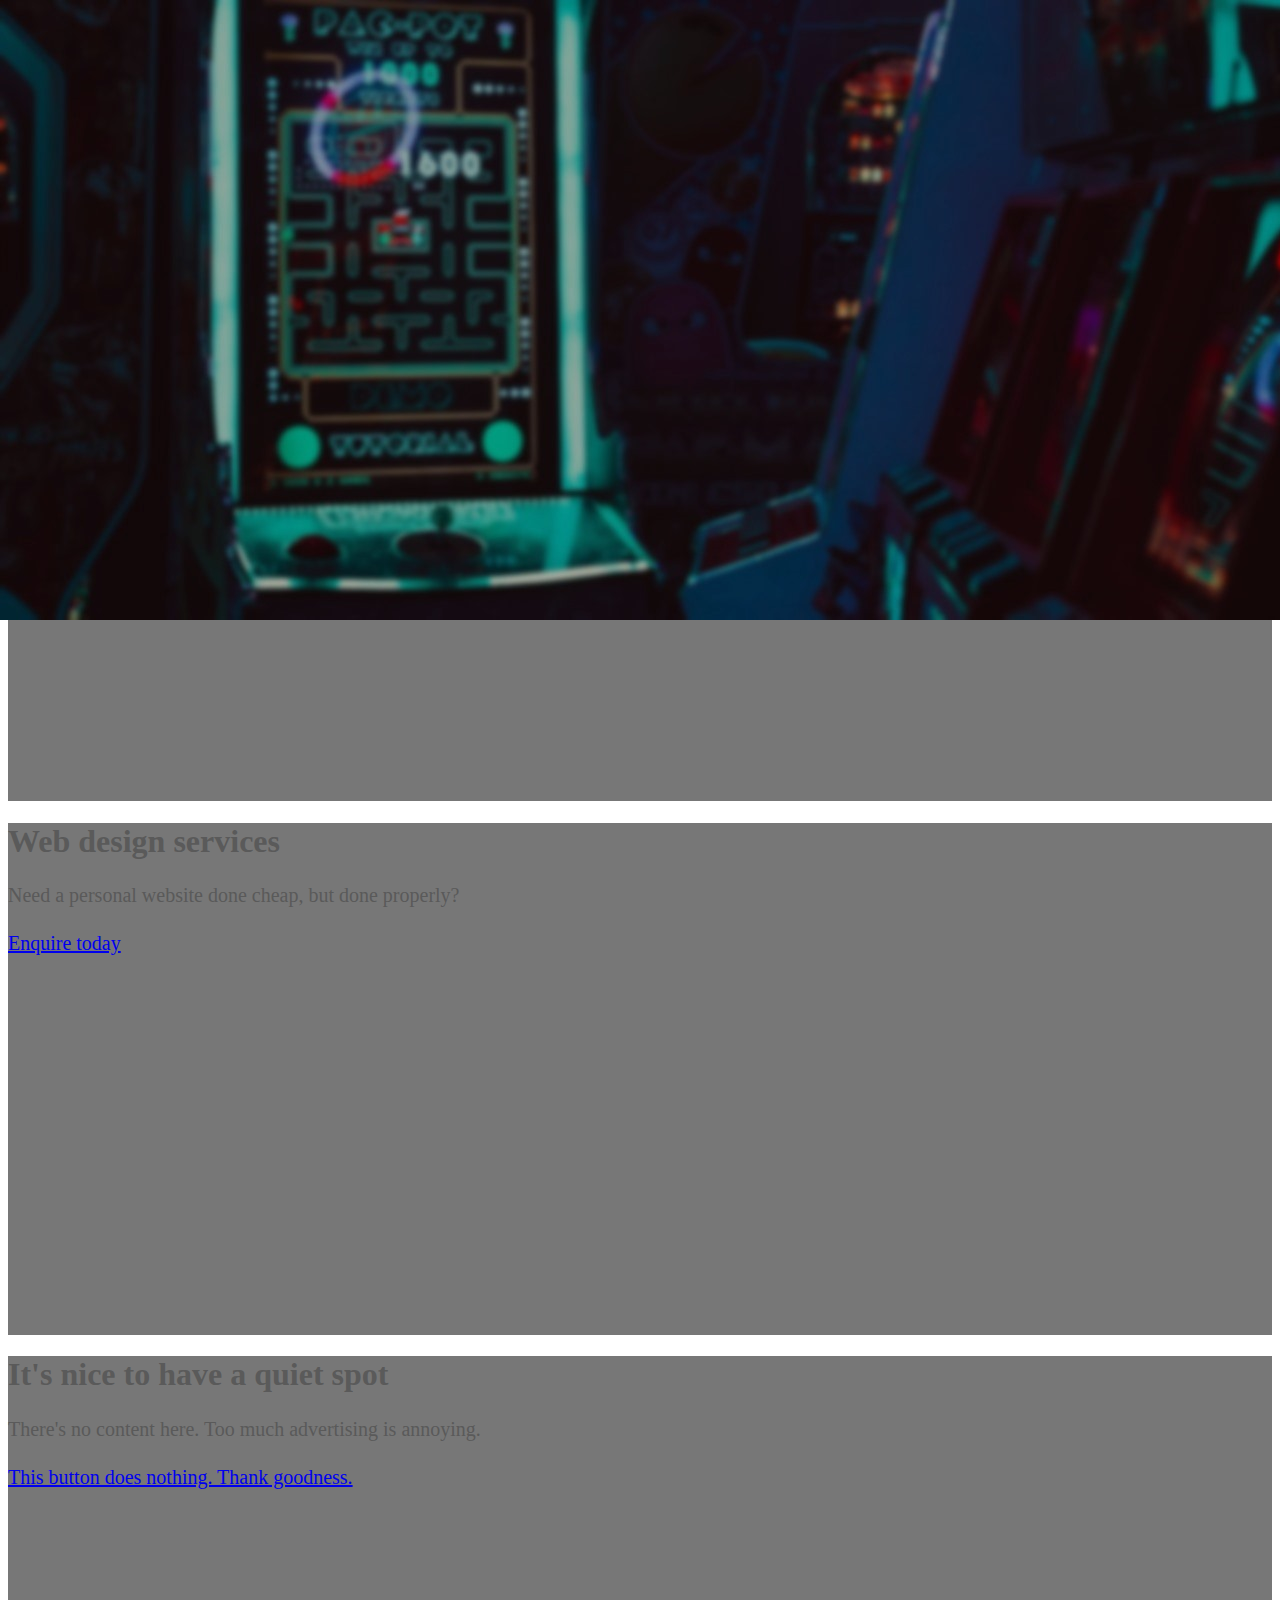
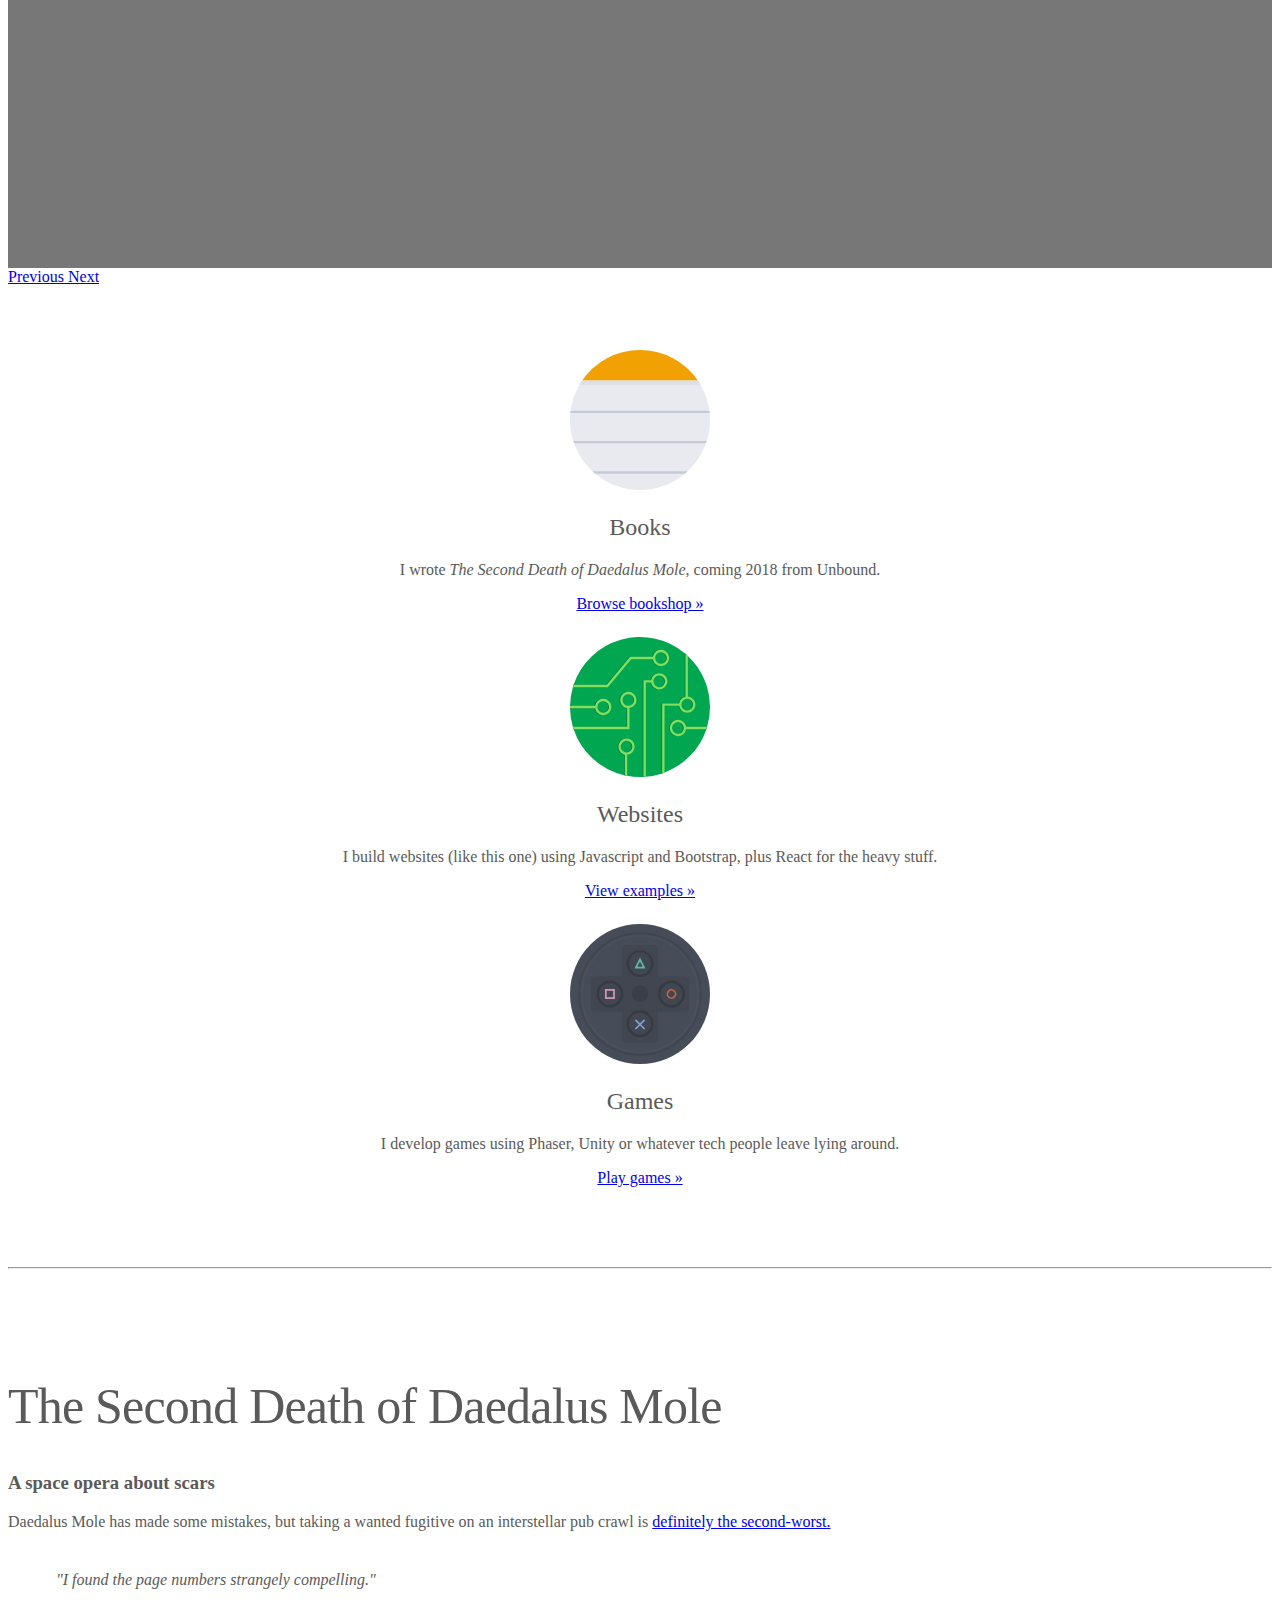
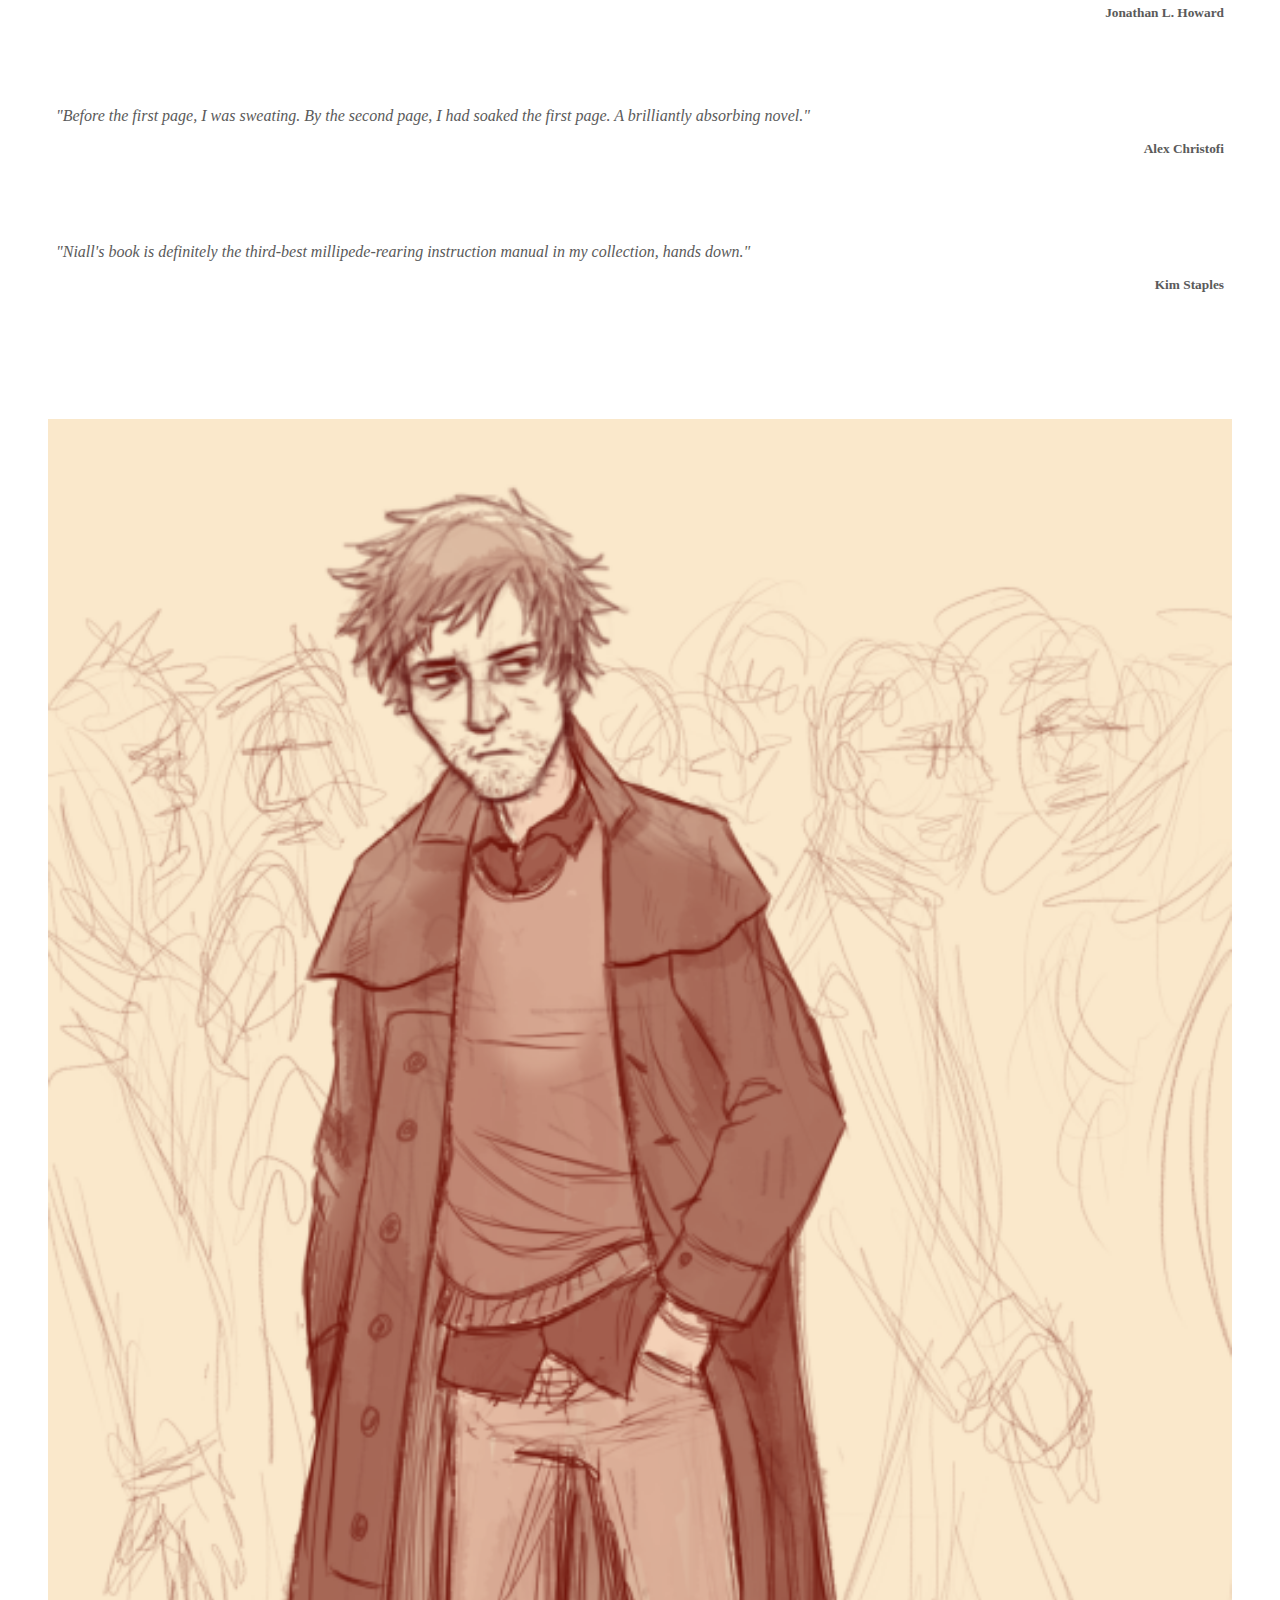
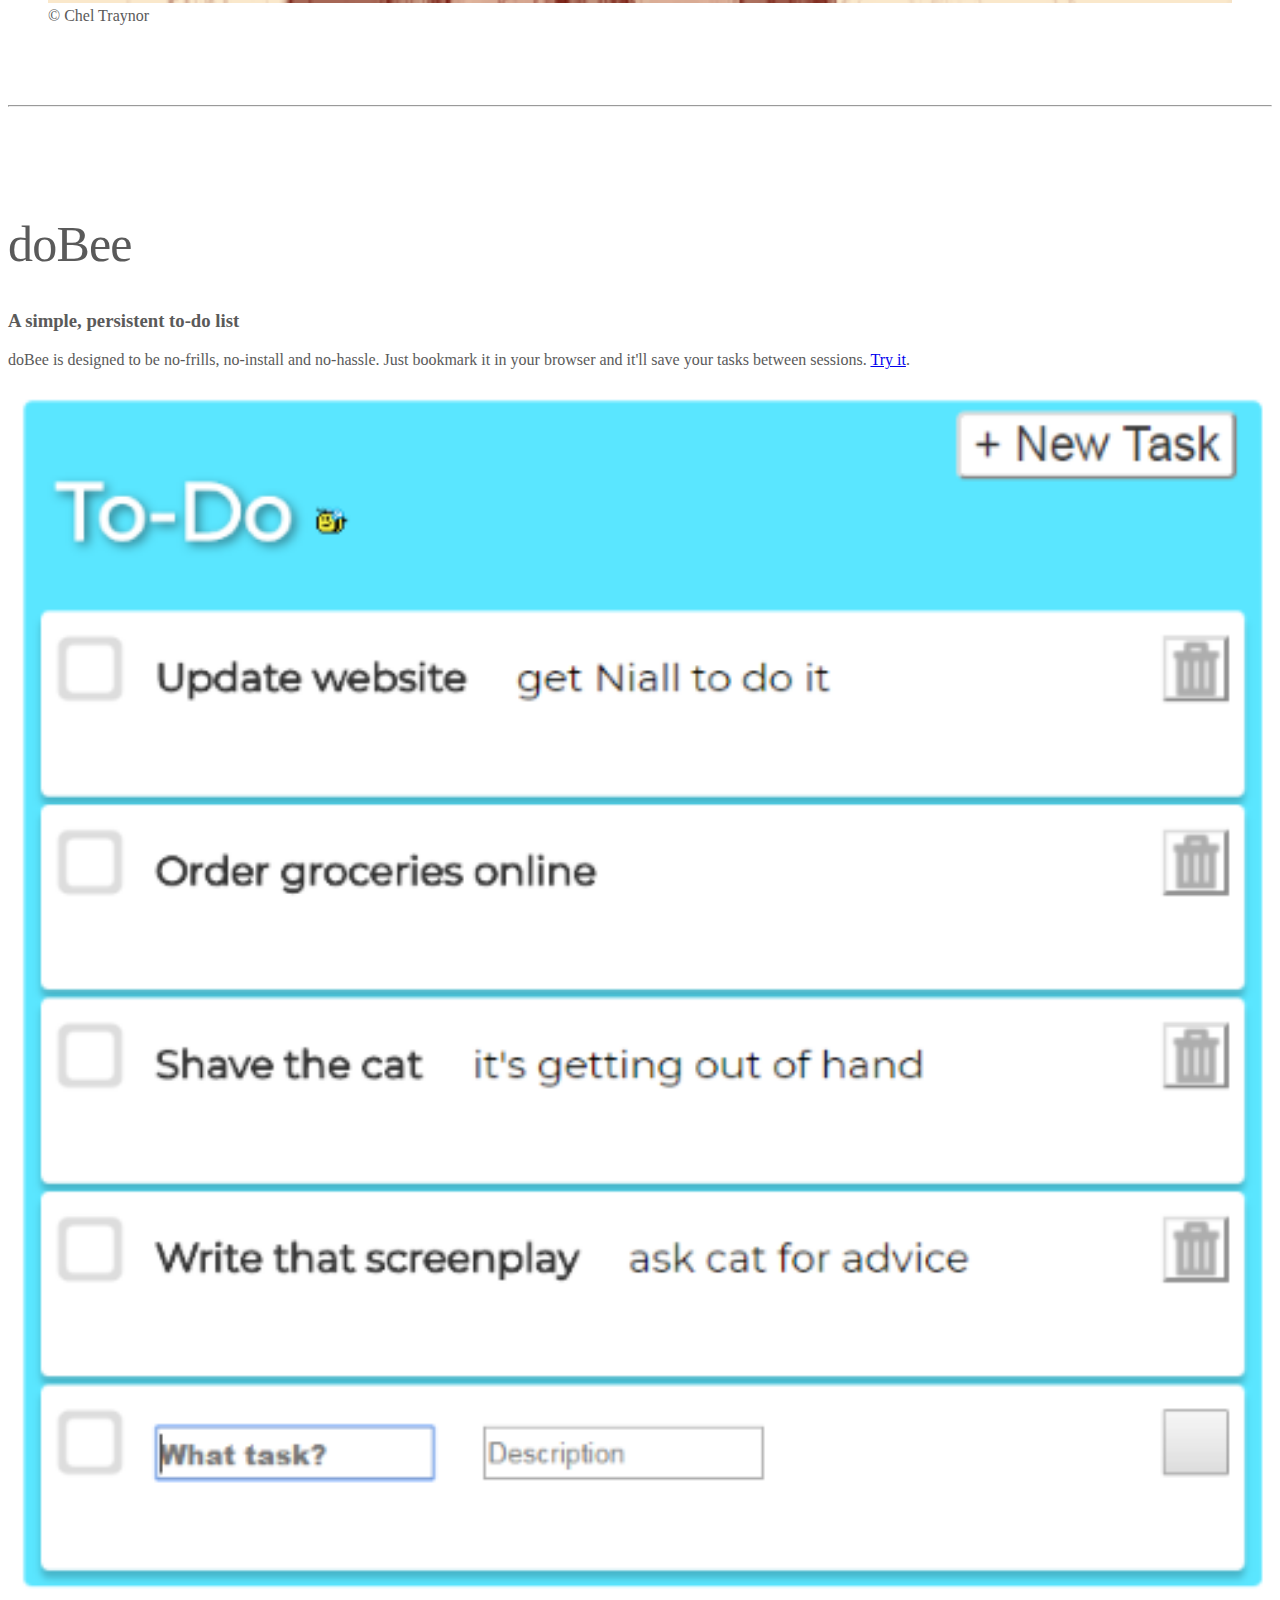
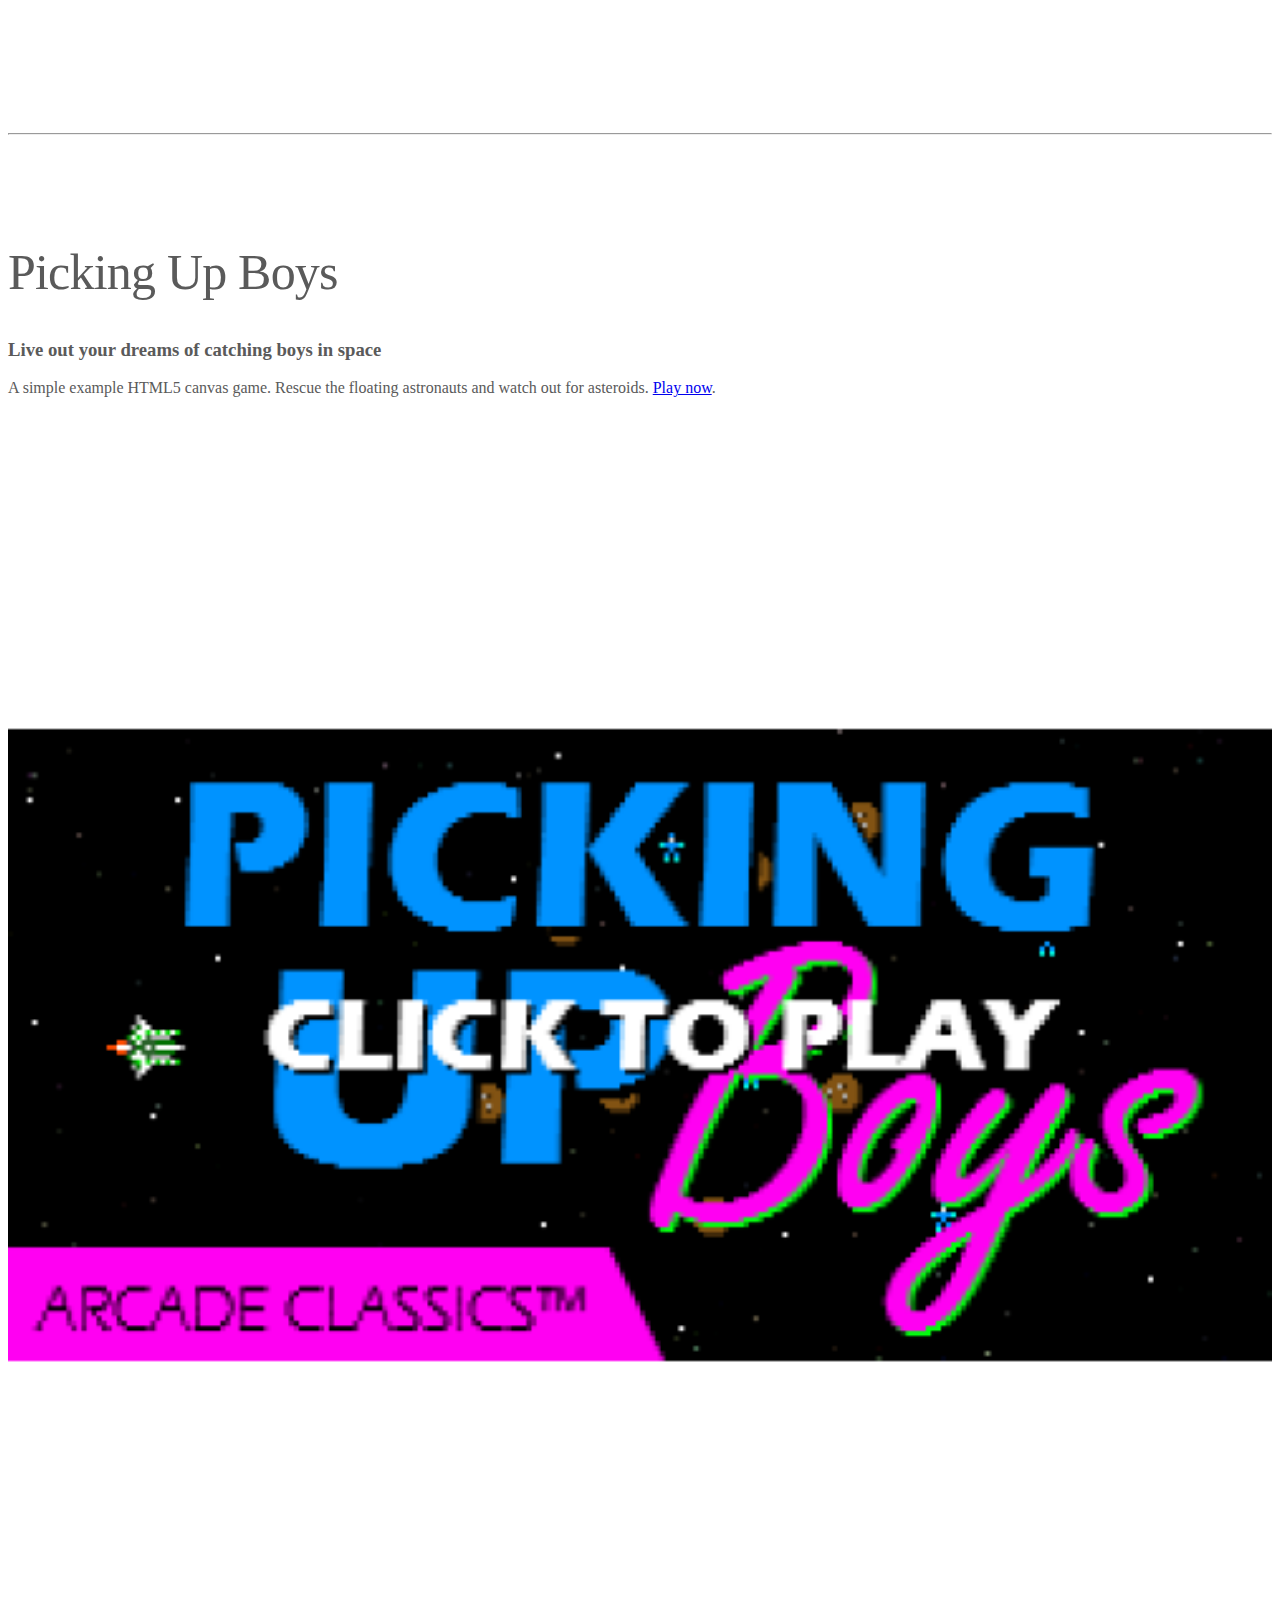
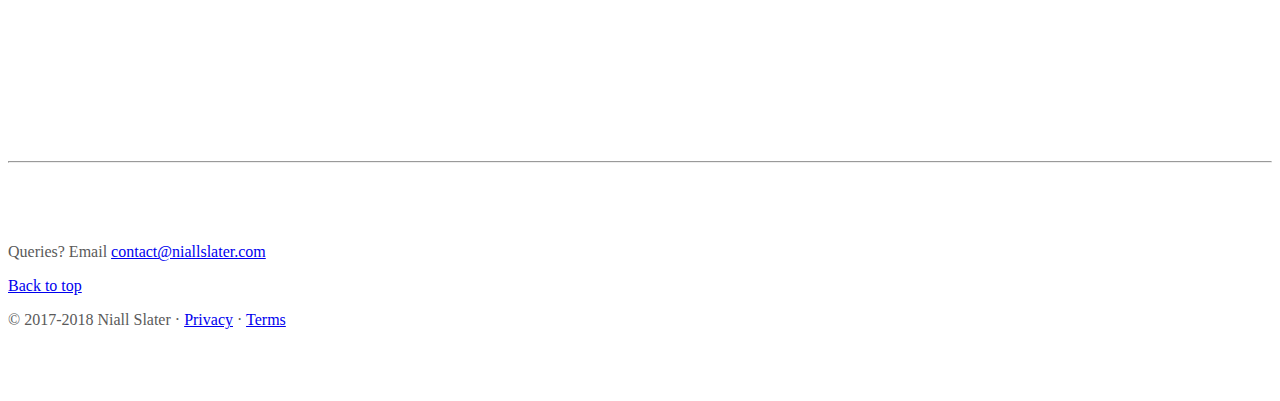
<file: index.html>
<!doctype html>
<html lang="en">
    <head>
        <title>Niall Slater</title>
        <!-- Required meta tags -->
        <meta charset="utf-8">
        <meta name="viewport" content="width=device-width, initial-scale=1, shrink-to-fit=no">

        <meta name="description" content="Niall is a London-based writer of novels, short stories, tweets and code.  He writes in C# for games, Javascript for websites and English for everything else." />
        <meta name="keywords" content="Niall,Slater,author,scifi">
        <meta name="author" content="Niall Slater">
        <meta property="og:image" content="images/author_pic.jpg" />

        <!-- Bootstrap CSS -->
        <link rel="stylesheet" href="https://maxcdn.bootstrapcdn.com/bootstrap/4.0.0-beta.2/css/bootstrap.min.css" integrity="sha384-PsH8R72JQ3SOdhVi3uxftmaW6Vc51MKb0q5P2rRUpPvrszuE4W1povHYgTpBfshb" crossorigin="anonymous">
        
        <!-- Custom styling -->
        <link href="css/carousel.css" rel="stylesheet">
    </head>
    
    <body>
        
        <header>
            <nav class="navbar navbar-expand-md navbar-dark fixed-top bg-dark">
                <a class="navbar-brand" href="#">Niall Slater</a>
                <button class="navbar-toggler" type="button" data-toggle="collapse" data-target="#navbarCollapse" aria-controls="navbarCollapse" aria-expanded="false" aria-label="Toggle navigation">
                    <span class="navbar-toggler-icon"></span>
                </button>
                <div class="collapse navbar-collapse" id="navbarCollapse">
                    <ul class="navbar-nav mr-auto">
                        <li class="nav-item active">
                            <a class="nav-link" href="../">Home <span class="sr-only">(current)</span></a>
                        </li>
                        <li class="nav-item">
                            <a class="nav-link" href="https://unbound.com/books/the-second-death-of-daedalus-mole/updates" target="_blank">Updates</a>
                        </li>
                        <li class="nav-item">
                            <a class="nav-link" href="https://unbound.com/authors/niall-slater" target="_blank">Books</a>
                        </li>
                        <li class="nav-item">
                            <a class="nav-link" href="../websites">Websites</a>
                        </li>
                        <li class="nav-item">
                            <a class="nav-link" href="../games">Games</a>
                        </li>
                        <li class="nav-item">
                            <a class="nav-link disabled" href="#">Subscriber Login</a>
                        </li>
                    </ul>
                    <!-- SEARCH FUNCTION
                    <form class="form-inline mt-2 mt-md-0">
                        <input class="form-control mr-sm-2" type="text" placeholder="Search" aria-label="Search">
                        <button class="btn btn-outline-success my-2 my-sm-0" type="submit">Search</button>
                    </form>
                    -->
                </div>
            </nav>
        </header>
        
        <main role="main">
            
            <div id="mainCarousel" class="carousel slide" data-ride="carousel">
                <ol class="carousel-indicators">
                    <li data-target="#mainCarousel" data-slide-to="0" class="active"></li>
                    <li data-target="#mainCarousel" data-slide-to="1"></li>
                    <li data-target="#mainCarousel" data-slide-to="2"></li>
                </ol>
                
                <div class="carousel-inner">
                    <div class="carousel-item active">
                        <img class="first-slide" src="images/carousel/background_daedalus.jpg" alt="First slide" />
                        <div class="container">
                            <div class="carousel-caption text-left">
                                <h1>The Second Death of Daedalus Mole</h1>
                                <div class="progress" style="width:100%; height: 30px;">
                                    <div class="progress-bar bg-success progress-bar-striped progress-bar-animated" role="progressbar" style="width: 0%; transition: ease 1s;" aria-valuenow="100" aria-valuemin="0" aria-valuemax="100" id="progressBar">101% funded</div>
                                </div>
                                <p id="progressLabel">Now funded on Unbound.</p>
                                <p><a class="btn btn-lg btn-primary" href="https://unbound.com/books/the-second-death-of-daedalus-mole/" role="button" target="_blank">Pre-order</a></p>
                            </div>
                        </div>
                    </div>
                    <div class="carousel-item">
                        <img class="second-slide" src="images/carousel/background_design.jpg" alt="Second slide" />
                        <div class="container">
                            <div class="carousel-caption">
                                <h1>Web design services</h1>
                                <p>Need a personal website done cheap, but done properly?</p>
                                <p><a class="btn btn-lg btn-primary" href="websites" role="button">Enquire today</a></p>
                            </div>
                        </div>
                    </div>
                    <div class="carousel-item">
                        <img class="third-slide" src="images/carousel/background_nebula.jpg" alt="Third slide" />
                        <div class="container">
                            <div class="carousel-caption text-right">
                                <h1>It's nice to have a quiet spot</h1>
                                <p>There's no content here. Too much advertising is annoying.</p>
                                <p><a class="btn btn-lg btn-primary" href="#" role="button">This button does nothing. Thank goodness.</a></p>
                            </div>
                        </div>
                    </div>
                </div>
                    
                <a class="carousel-control-prev" href="#mainCarousel" role="button" data-slide="prev">
                    <span class="carousel-control-prev-icon" aria-hidden="true"></span>
                    <span class="sr-only">Previous</span>
                </a>
                <a class="carousel-control-next" href="#mainCarousel" role="button" data-slide="next">
                    <span class="carousel-control-next-icon" aria-hidden="true"></span>
                    <span class="sr-only">Next</span>
                </a>
            </div>
            
            <!-- Marketing messaging and featurettes
            ================================================== -->
            <!-- Wrap the rest of the page in another container to center all the content. -->

            <div class="container marketing">

                <!-- Three columns of text below the carousel -->
                <div class="row">
                    <div class="col-lg-4">
                        <img class="rounded-circle" src="images/svg/paper.svg" alt="Notepad icon" height="140">
                        <h2>Books</h2>
                        <p>I wrote <em>The Second Death of Daedalus Mole</em>, coming 2018 from Unbound.</p>
                        <p><a class="btn btn-secondary" href="https://unbound.com/books/the-second-death-of-daedalus-mole/" role="button" target="_blank">Browse bookshop &raquo;</a></p>
                    </div><!-- /.col-lg-4 -->
                    <div class="col-lg-4">
                        <img class="rounded-circle" src="images/svg/circuit.svg" alt="Circuit board icon" height="140">
                        <h2>Websites</h2>
                        <p>I build websites (like this one) using Javascript and Bootstrap, plus React for the heavy stuff.</p>
                        <p><a class="btn btn-secondary" href="websites" role="button">View examples &raquo;</a></p>
                    </div><!-- /.col-lg-4 -->
                    <div class="col-lg-4">
                        <img class="rounded-circle" src="images/svg/playstation.svg" alt="Playstation controller icon" height="140">
                        <h2>Games</h2>
                        <p>I develop games using Phaser, Unity or whatever tech people leave lying around.</p>
                        <p><a class="btn btn-secondary" href="games" role="button">Play games &raquo;</a></p>
                    </div><!-- /.col-lg-4 -->
                </div><!-- /.row -->


                <!-- START THE FEATURETTES -->

                <hr class="featurette-divider">

                <div class="row featurette">
                    <div class="col-md-7">
                        <h2 class="featurette-heading">The Second Death of Daedalus Mole</h2>
                        <h3 class="text-muted">A space opera about scars</h3>
                        <p class="lead">Daedalus Mole has made some mistakes, but taking a wanted fugitive on an interstellar pub crawl is <a href="https://unbound.com/books/the-second-death-of-daedalus-mole/" target="_blank">definitely the second-worst.</a></p>

                        <!-- MINI CAROUSEL OF QUOTES -->
                        
                        <div id="quoteCarousel" class="carousel slide" data-ride="carousel">

                            <div class="carousel-inner">
                                <div class="carousel-item active">
                                    <blockquote>
                                      <div class="row">
                                        <div class="col-sm-9">
                                          <p class="quoteHolder">Neque porro quisquam est qui dolorem ipsum quia dolor sit amet, consectetur, adipisci velit!</p>
                                          <small class="attributionHolder">Someone famous</small>
                                        </div>
                                      </div>
                                    </blockquote>
                                </div>
                                <div class="carousel-item">
                                    <blockquote>
                                      <div class="row">
                                        <div class="col-sm-9">
                                          <p class="quoteHolder">Neque porro quisquam est qui dolorem ipsum quia dolor sit amet, consectetur, adipisci velit!</p>
                                          <small class="attributionHolder">Someone famous</small>
                                        </div>
                                      </div>
                                    </blockquote>
                                </div>
                                <div class="carousel-item">
                                    <blockquote>
                                      <div class="row">
                                        <div class="col-sm-9">
                                          <p class="quoteHolder">Neque porro quisquam est qui dolorem ipsum quia dolor sit amet, consectetur, adipisci velit!</p>
                                          <small class="attributionHolder">Someone famous</small>
                                        </div>
                                      </div>
                                    </blockquote>
                                </div>
                            </div>
                        </div>
                        
                    </div>
                    <div class="col-md-5">
                        <figure>
                            <a href="https://unbound.com/books/the-second-death-of-daedalus-mole/" role="button" target="_blank"><img class="featurette-image img-fluid mx-auto" src="images/500x500/daedalus_final500x500.png" alt="Daedalus Mole concept art by Chel Traynor" width="100%"></a>
                            <figcaption class="figure-caption float-right">© Chel Traynor</figcaption>
                        </figure>
                    </div>
                </div>

            
                <hr class="featurette-divider">

                <div class="row featurette">
                    <div class="col-md-7 order-md-2">
                        <h2 class="featurette-heading">doBee</h2>
                        <h3 class="text-muted">A simple, persistent to-do list</h3>
                        <p class="lead">doBee is designed to be no-frills, no-install and no-hassle. Just bookmark it in your browser and it'll save your tasks between sessions. <a href="../apps/dobee">Try it</a>.</p>
                    </div>
                    <div class="col-md-5 order-md-1">
                        <a href="apps/dobee/"><img class="featurette-image img-fluid mx-auto" src="images/500x500/doBee.png" alt="Generic placeholder image" width="100%"></a>
                    </div>
                </div>

                <hr class="featurette-divider">

                <div class="row featurette">
                    <div class="col-md-7">
                        <h2 class="featurette-heading">Picking Up Boys</h2>
                        <h3 class="text-muted">Live out your dreams of catching boys in space</h3>
                        <p class="lead">A simple example HTML5 canvas game. Rescue the floating astronauts and watch out for asteroids. <a href="../games/boys">Play now</a>.</p>
                    </div>
                    <div class="col-md-5">
                        <a href="games/boys/"><img class="featurette-image img-fluid mx-auto" src="images/500x500/boys.png" alt="Generic placeholder image" width="100%"></a>
                    </div>
                </div>

                <hr class="featurette-divider">

                <!-- /END THE FEATURETTES -->

            </div><!-- /.container -->

            <!-- FOOTER -->
            <footer class="container">
                <p>Queries? Email <a href="mailto:contact@niallslater.com">contact@niallslater.com</a></p>
                <p class="float-right"><a href="#">Back to top</a></p>
                <p>&copy; 2017-2018 Niall Slater &middot; <a href="#">Privacy</a> &middot; <a href="#">Terms</a></p>
            </footer>
            
        </main>
        
        <!-- Optional JavaScript -->
        <!-- jQuery first, then Popper.js, then Bootstrap JS -->
        <script src="https://code.jquery.com/jquery-3.2.1.slim.min.js" integrity="sha384-KJ3o2DKtIkvYIK3UENzmM7KCkRr/rE9/Qpg6aAZGJwFDMVNA/GpGFF93hXpG5KkN" crossorigin="anonymous"></script>
        <script src="https://cdnjs.cloudflare.com/ajax/libs/popper.js/1.12.3/umd/popper.min.js" integrity="sha384-vFJXuSJphROIrBnz7yo7oB41mKfc8JzQZiCq4NCceLEaO4IHwicKwpJf9c9IpFgh" crossorigin="anonymous"></script>
        <script src="https://maxcdn.bootstrapcdn.com/bootstrap/4.0.0-beta.2/js/bootstrap.min.js" integrity="sha384-alpBpkh1PFOepccYVYDB4do5UnbKysX5WZXm3XxPqe5iKTfUKjNkCk9SaVuEZflJ" crossorigin="anonymous"></script>

        <!--
            OTHER SCRIPTS
        -->

        <script type="text/javascript" src="js/quoteSelector.js"></script>
        <script type="text/javascript" src="js/progressBar.js"></script>

        
        <!-- Start of StatCounter Code -->
            <script type="text/javascript">
            var sc_project=11413889; 
            var sc_invisible=1; 
            var sc_security="f0506f3e"; 
            var scJsHost = (("https:" == document.location.protocol) ?
            "https://secure." : "http://www.");
            document.write("<sc"+"ript type='text/javascript' src='" +
            scJsHost+
            "statcounter.com/counter/counter.js'></"+"script>");
            </script>
            <noscript><div class="statcounter"><a title="web analytics"
            href="http://statcounter.com/" target="_blank"><img
            class="statcounter"
            src="//c.statcounter.com/11413889/0/f0506f3e/1/" alt="web
            analytics"></a></div></noscript>
        <!-- End of StatCounter Code -->
        
    </body>
</html>
</file>
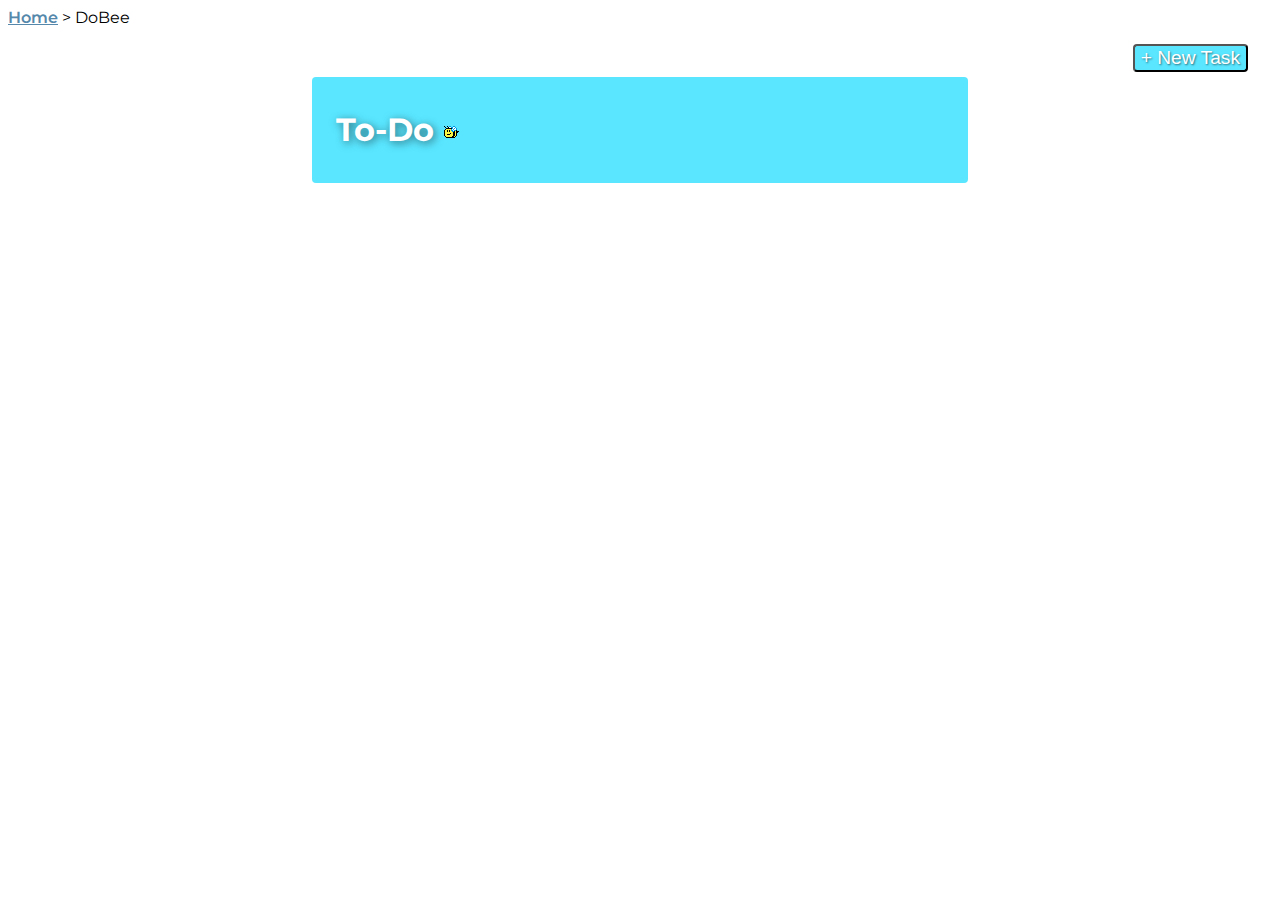
<file: todo/index.html>
<!DOCTYPE html>
<html>
    
    <head>
        <meta charset="utf-8">
        <meta http-equiv="X-UA-Compatible" content="IE=edge">
        <title>To-Do List | DoBee</title>
        <link rel="stylesheet" href="css/styles.css">
        <meta name="description" content="DoBee: a handy little app to keep track of your daily tasks."/>
        <meta name="keywords" content="Niall,Slater,todo list, DoBee">
        <meta name="author" content="Niall Slater">
        <meta property="og:image" content="images/ogimage.png" />
        <meta name="viewport" content="width=device-width, initial-scale=1" />
        <link rel="shortcut icon" href="images/favicon.png" />
        <meta HTTP-EQUIV="CACHE-CONTROL" CONTENT="NO-CACHE" />
		
		<link href="https://fonts.googleapis.com/css?family=Montserrat" rel="stylesheet">

    </head>
    
    <body>
		<div class="breadcrumb">
			<a href="../index.html">Home</a> > DoBee
        </div>
		
        <div class="listObject" id="mainList">
            <h1>To-Do <img class="pixelatedImage" src="images/bee.png"/>
                <button id="button_AddItem" class="addItemButton" onclick="addItemToList()">+ New Task</button>
            </h1>
        </div>

        <!--
			SCRIPTS
		-->
        
        <script src='https://code.jquery.com/jquery-3.1.0.min.js'></script>
        <script src='js/listController.js'></script>
		
        <!-- Start of StatCounter Code for Default Guide -->
            <script type="text/javascript">
            var sc_project=11413889; 
            var sc_invisible=1; 
            var sc_security="f0506f3e"; 
            var scJsHost = (("https:" == document.location.protocol) ?
            "https://secure." : "http://www.");
            document.write("<sc"+"ript type='text/javascript' src='" +
            scJsHost+
            "statcounter.com/counter/counter.js'></"+"script>");
            </script>
            <noscript><div class="statcounter"><a title="web analytics"
            href="http://statcounter.com/" target="_blank"><img
            class="statcounter"
            src="//c.statcounter.com/11413889/0/f0506f3e/1/" alt="web
            analytics"></a></div></noscript>
        <!-- End of StatCounter Code for Default Guide -->
    </body>
</html>
</file>
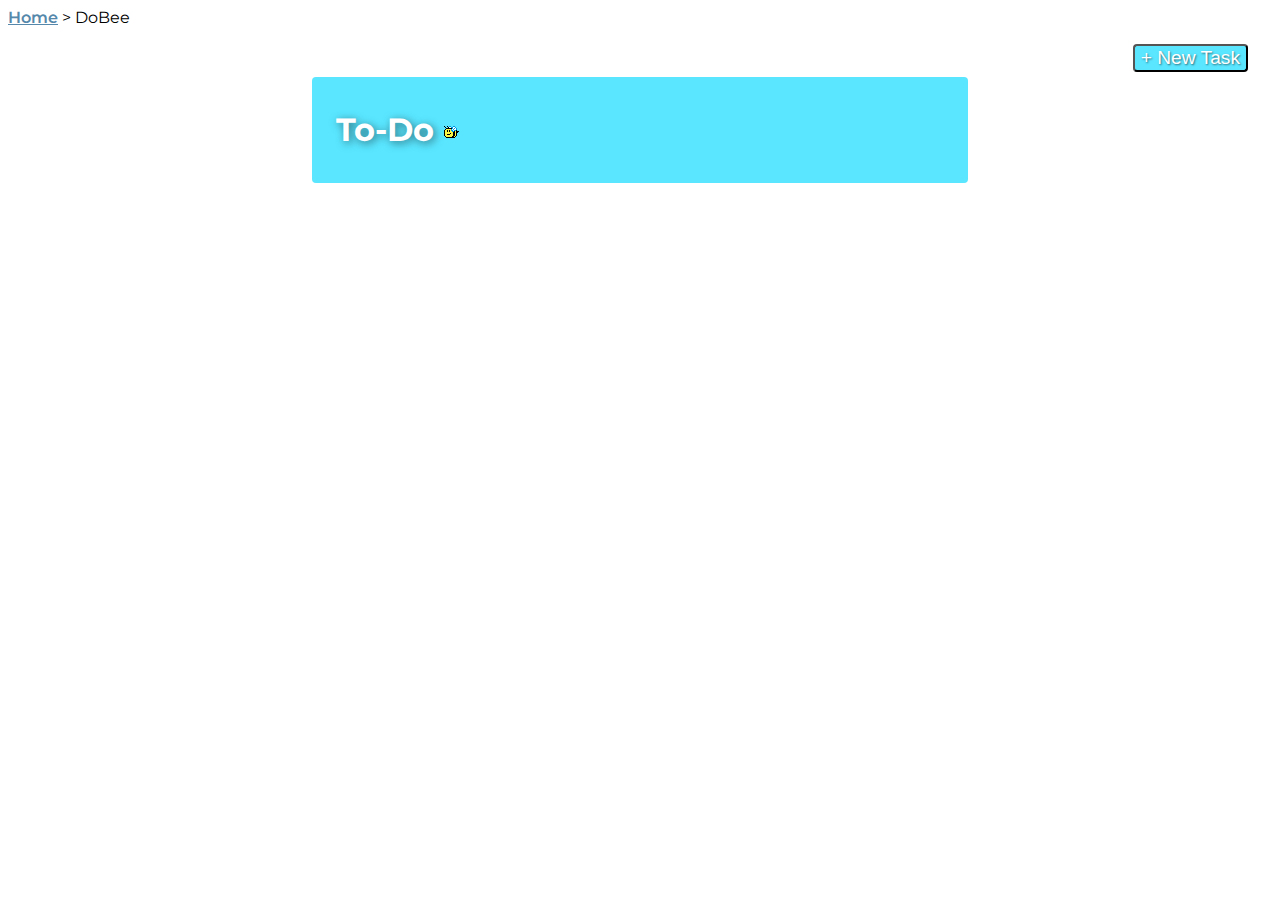
<file: apps/dobee/index.html>
<!DOCTYPE html>
<html>
    
    <head>
        <meta charset="utf-8">
        <meta http-equiv="X-UA-Compatible" content="IE=edge">
        <title>To-Do List | DoBee</title>
        <link rel="stylesheet" href="css/styles.css">
        <meta name="description" content="DoBee: a handy little app to keep track of your daily tasks."/>
        <meta name="keywords" content="Niall,Slater,todo list, DoBee">
        <meta name="author" content="Niall Slater">
        <meta property="og:image" content="images/ogimage.png" />
        <meta name="viewport" content="width=device-width, initial-scale=1" />
        <link rel="shortcut icon" href="images/favicon.png" />
        <meta HTTP-EQUIV="CACHE-CONTROL" CONTENT="NO-CACHE" />
		
		<link href="https://fonts.googleapis.com/css?family=Montserrat" rel="stylesheet">

    </head>
    
    <body>
		<div class="breadcrumb">
			<a href="../../">Home</a> > DoBee
        </div>
		
        <div class="listObject" id="mainList">
            <h1>To-Do <img class="pixelatedImage" src="images/bee.png"/>
                <button id="button_AddItem" class="addItemButton" onclick="addItemToList()">+ New Task</button>
            </h1>
        </div>

        <!--
			SCRIPTS
		-->
        
        <script src='https://code.jquery.com/jquery-3.1.0.min.js'></script>
        <script src='js/listController.js'></script>
		
        <!-- Start of StatCounter Code -->
            <script type="text/javascript">
            var sc_project=11413889; 
            var sc_invisible=1; 
            var sc_security="f0506f3e"; 
            var scJsHost = (("https:" == document.location.protocol) ?
            "https://secure." : "http://www.");
            document.write("<sc"+"ript type='text/javascript' src='" +
            scJsHost+
            "statcounter.com/counter/counter.js'></"+"script>");
            </script>
            <noscript><div class="statcounter"><a title="web analytics"
            href="http://statcounter.com/" target="_blank"><img
            class="statcounter"
            src="//c.statcounter.com/11413889/0/f0506f3e/1/" alt="web
            analytics"></a></div></noscript>
        <!-- End of StatCounter Code -->
    </body>
</html>
</file>
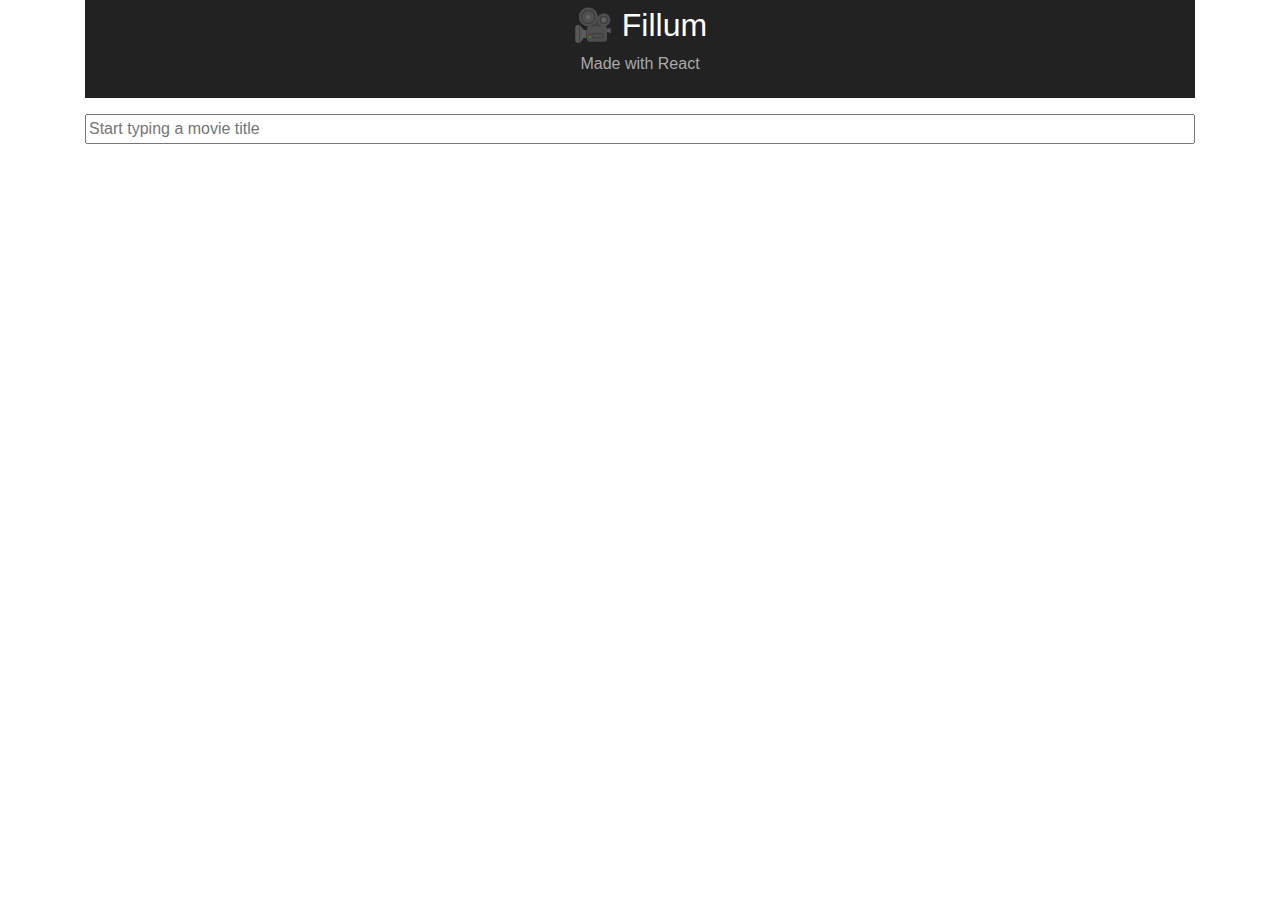
<file: cv/fillum/index.html>
<!DOCTYPE html><html lang="en"><head><meta charset="utf-8"><meta name="viewport" content="width=device-width,initial-scale=1,shrink-to-fit=no"><meta name="theme-color" content="#000000"><link rel="manifest" href="/cv/fillum/manifest.json"><link rel="shortcut icon" href="/cv/fillum/favicon.ico"><title>React App</title><link href="/cv/fillum/static/css/main.481f8dec.css" rel="stylesheet"></head><body><noscript>You need to enable JavaScript to run this app.</noscript><div id="root"></div><script type="text/javascript" src="/cv/fillum/static/js/main.fd311477.js"></script></body></html>
</file>
<file: css/carousel.css>
/* GLOBAL STYLES
-------------------------------------------------- */
/* Padding below the footer and lighter body text */

body {
    padding-top: 3rem;
    padding-bottom: 3rem;
    color: #5a5a5a;
}


/* CUSTOMIZE THE CAROUSEL
-------------------------------------------------- */

/* Carousel base class */
.carousel {
    margin-bottom: 4rem;
}
/* Since positioning the image, we need to help out the caption */
.carousel-caption {
    bottom: 3rem;
    z-index: 10;
}

/* Declare heights because of positioning of img element */
.carousel-item {
    height: 32rem;
    background-color: #777;
}
.carousel-item > img {
    position: absolute;
    top: 0;
    left: 0;
    object-fit: cover;
    object-position: top;
}

#quoteCarousel .carousel-item
{
    background-color: rgba(255, 255, 255, 0);
    max-height: 120px;
    padding: .5em;
    max-width: 100%;
}

#quoteCarousel small
{
    float: right;
    font-weight: 800;
}


/* MARKETING CONTENT
-------------------------------------------------- */

/* Center align the text within the three columns below the carousel */
.marketing .col-lg-4 {
    margin-bottom: 1.5rem;
    text-align: center;
}
.marketing h2 {
    font-weight: 400;
}
.marketing .col-lg-4 p {
    margin-right: .75rem;
    margin-left: .75rem;
}


/* Featurettes
------------------------- */

.featurette-divider {
    margin: 5rem 0; /* Space out the Bootstrap <hr> more */
}

/* Thin out the marketing headings */
.featurette-heading {
    font-weight: 300;
    line-height: 1;
    letter-spacing: -.05rem;
}


/* RESPONSIVE CSS
-------------------------------------------------- */

@media (min-width: 40em) {
    /* Bump up size of carousel content */
    .carousel-caption p {
        margin-bottom: 1.25rem;
        font-size: 1.25rem;
        line-height: 1.4;
    }

    .featurette-heading {
        font-size: 50px;
    }
}

@media (min-width: 62em) {
    .featurette-heading {
        margin-top: 7rem;
    }
}
</file>
<file: todo/css/styles.css>
/* Colours */

body {
    background-color: #ffffff;
    font-family: 'Montserrat', 'sans-serif';
    
    /* This is so that elements appearing offscreen (like the bees which slide in)
    don't trigger the horizontal scrollbar.
    */
    overflow-x: hidden;
}

h1 {
    margin-left: 12px;
	color: #ffffff;
	text-shadow: 2px 2px 8px rgba(0, 0, 0, 0.52);
	font-weight: 1200;
}

.listObject {
	margin: 50px auto;
	border-radius: 4px;
	padding: 12px;
    width: 50%;
	background-color: #5ae6ff;
	transition: 0.2s ease;
}

.listItem {
	background-color: rgb(255, 255, 255);
	box-shadow: 0px 4px 4px rgba(0, 0, 0, 0.21); 
	border-radius: 4px;
	padding: 12px;
    display: flex;
	justify-content: flex-start;
	flex-flow: row nowrap;
    overflow: hidden;
	margin: auto;
	margin-bottom: 8px;
	transition: .2s ease;
}

.listItem input {
    /*
    max-width: 30%;
    margin-left: 1px;
    margin-right: 1px;
    */
    
    width: 20vw;
}

.itemBox {
    width: 32px;
    height: 32px;
	margin: 4px; 
}
.itemTitle {
    color: #333;
    font-weight: 800;
	margin: 12px;
}

.itemDesc {
    color: black;
	margin: 12px;
}
.itemConfirm {
    width: 32px;
    height: 32px;
	margin: 4px;
	margin-left: auto;
}

.addItemButton {
    border-radius: 4px;
    background-color: #5ae6ff;
    color: #fff;
    cursor: pointer;
	text-shadow: 1px 1px 2px rgba(0, 0, 0, 0.52);
	font-size:.6em;
	position:absolute;
	top:44px;
	right:32px;
}

.breadcrumb {
    font-size: 1em;
}

.breadcrumb a {
    color: #58a;
	font-weight: 600;
}

.pixelatedImage {
    image-rendering: pixelated;
}

.animated {
    position: absolute;
    right: -80px;
    transition: linear;
    z-index: 99;
}

/* MEDIA QUERIES */

/*For mobile*/

@media only screen and (max-width: 1024px) {
	
	.listObject {
		width: 95%;
		padding: 4px;
		margin: 12px auto;
        font-size: 1.2em;
	}

    .listItem {
        flex-flow: row;
        padding: 8px 4px 32px 4px;
        margin: 4px;
    }
	
	.addItemButton {
		background-color: #fff;
		text-shadow: none;
		color: #333;
	}

}
</file>
<file: apps/dobee/css/styles.css>
/* Colours */

body {
    background-color: #ffffff;
    font-family: 'Montserrat', 'sans-serif';
    
    /* This is so that elements appearing offscreen (like the bees which slide in)
    don't trigger the horizontal scrollbar.
    */
    overflow-x: hidden;
}

h1 {
    margin-left: 12px;
	color: #ffffff;
	text-shadow: 2px 2px 8px rgba(0, 0, 0, 0.52);
	font-weight: 1200;
}

.listObject {
	margin: 50px auto;
	border-radius: 4px;
	padding: 12px;
    width: 50%;
	background-color: #5ae6ff;
	transition: 0.2s ease;
}

.listItem {
	background-color: rgb(255, 255, 255);
	box-shadow: 0px 4px 4px rgba(0, 0, 0, 0.21); 
	border-radius: 4px;
	padding: 12px;
    display: flex;
	justify-content: flex-start;
	flex-flow: row nowrap;
    overflow: hidden;
	margin: auto;
	margin-bottom: 8px;
	transition: .2s ease;
}

.listItem input {
    /*
    max-width: 30%;
    margin-left: 1px;
    margin-right: 1px;
    */
    
    width: 20vw;
}

.itemBox {
    width: 32px;
    height: 32px;
	margin: 4px; 
}
.itemTitle {
    color: #333;
    font-weight: 800;
	margin: 12px;
}

.itemDesc {
    color: black;
	margin: 12px;
}
.itemConfirm {
    width: 32px;
    height: 32px;
	margin: 4px;
	margin-left: auto;
}

.addItemButton {
    border-radius: 4px;
    background-color: #5ae6ff;
    color: #fff;
    cursor: pointer;
	text-shadow: 1px 1px 2px rgba(0, 0, 0, 0.52);
	font-size:.6em;
	position:absolute;
	top:44px;
	right:32px;
}

.breadcrumb {
    font-size: 1em;
}

.breadcrumb a {
    color: #58a;
	font-weight: 600;
}

.pixelatedImage {
    image-rendering: pixelated;
}

.animated {
    position: absolute;
    right: -80px;
    transition: linear;
    z-index: 99;
}

/* MEDIA QUERIES */

/*For mobile*/

@media only screen and (max-width: 1024px) {
	
	.listObject {
		width: 95%;
		padding: 4px;
		margin: 12px auto;
        font-size: 1.2em;
	}

    .listItem {
        flex-flow: row;
        padding: 8px 4px 32px 4px;
        margin: 4px;
    }
	
	.addItemButton {
		background-color: #fff;
		text-shadow: none;
		color: #333;
	}

}
</file>
<file: cv/fillum/static/css/main.481f8dec.css>
body{margin:0;padding:0;font-family:sans-serif}.App-logo{-webkit-animation:spin infinite 20s linear;animation:spin infinite 20s linear;height:32px}.App-header{background-color:#222;padding:6px;color:#fff;text-align:center}.App-title{font-size:2em}.App-intro{font-size:medium;color:#aaa}@-webkit-keyframes spin{0%{-webkit-transform:rotate(0deg);transform:rotate(0deg)}to{-webkit-transform:rotate(1turn);transform:rotate(1turn)}}@keyframes spin{0%{-webkit-transform:rotate(0deg);transform:rotate(0deg)}to{-webkit-transform:rotate(1turn);transform:rotate(1turn)}}form{padding-top:1em;margin:auto}.searchBar,form{width:100%}.searchBar:focus{border:-1px solid #1de9b6}.results{width:94%;margin:1em auto}.Card{width:25%}#reactStrapOverride .CardBody{padding:.4em}.CardImg{height:200px;-o-object-fit:cover;object-fit:cover;background-image:url(/cv/fillum/static/media/loading.25f3f783.svg);background-size:50px 50px;background-repeat:no-repeat;background-position:50%}.CardTitle{font-size:.8em}.CardSubtitle{font-size:.6em}.Button{position:relative;bottom:0}/*!
 * Bootstrap v4.0.0 (https://getbootstrap.com)
 * Copyright 2011-2018 The Bootstrap Authors
 * Copyright 2011-2018 Twitter, Inc.
 * Licensed under MIT (https://github.com/twbs/bootstrap/blob/master/LICENSE)
 */:root{--blue:#007bff;--indigo:#6610f2;--purple:#6f42c1;--pink:#e83e8c;--red:#dc3545;--orange:#fd7e14;--yellow:#ffc107;--green:#28a745;--teal:#20c997;--cyan:#17a2b8;--white:#fff;--gray:#6c757d;--gray-dark:#343a40;--primary:#007bff;--secondary:#6c757d;--success:#28a745;--info:#17a2b8;--warning:#ffc107;--danger:#dc3545;--light:#f8f9fa;--dark:#343a40;--breakpoint-xs:0;--breakpoint-sm:576px;--breakpoint-md:768px;--breakpoint-lg:992px;--breakpoint-xl:1200px;--font-family-sans-serif:-apple-system,BlinkMacSystemFont,"Segoe UI",Roboto,"Helvetica Neue",Arial,sans-serif,"Apple Color Emoji","Segoe UI Emoji","Segoe UI Symbol";--font-family-monospace:SFMono-Regular,Menlo,Monaco,Consolas,"Liberation Mono","Courier New",monospace}*,:after,:before{-webkit-box-sizing:border-box;box-sizing:border-box}html{font-family:sans-serif;line-height:1.15;-webkit-text-size-adjust:100%;-ms-text-size-adjust:100%;-ms-overflow-style:scrollbar;-webkit-tap-highlight-color:transparent}@-ms-viewport{width:device-width}article,aside,dialog,figcaption,figure,footer,header,hgroup,main,nav,section{display:block}body{margin:0;font-family:-apple-system,BlinkMacSystemFont,Segoe UI,Roboto,Helvetica Neue,Arial,sans-serif;font-size:1rem;font-weight:400;line-height:1.5;color:#212529;text-align:left;background-color:#fff}[tabindex="-1"]:focus{outline:0!important}hr{-webkit-box-sizing:content-box;box-sizing:content-box;height:0;overflow:visible}h1,h2,h3,h4,h5,h6{margin-top:0;margin-bottom:.5rem}p{margin-top:0;margin-bottom:1rem}abbr[data-original-title],abbr[title]{text-decoration:underline;-webkit-text-decoration:underline dotted;text-decoration:underline dotted;cursor:help;border-bottom:0}address{font-style:normal;line-height:inherit}address,dl,ol,ul{margin-bottom:1rem}dl,ol,ul{margin-top:0}ol ol,ol ul,ul ol,ul ul{margin-bottom:0}dt{font-weight:700}dd{margin-bottom:.5rem;margin-left:0}blockquote{margin:0 0 1rem}dfn{font-style:italic}b,strong{font-weight:bolder}small{font-size:80%}sub,sup{position:relative;font-size:75%;line-height:0;vertical-align:baseline}sub{bottom:-.25em}sup{top:-.5em}a{color:#007bff;text-decoration:none;background-color:transparent;-webkit-text-decoration-skip:objects}a:hover{color:#0056b3;text-decoration:underline}a:not([href]):not([tabindex]),a:not([href]):not([tabindex]):focus,a:not([href]):not([tabindex]):hover{color:inherit;text-decoration:none}a:not([href]):not([tabindex]):focus{outline:0}code,kbd,pre,samp{font-family:monospace,monospace;font-size:1em}pre{margin-top:0;margin-bottom:1rem;overflow:auto;-ms-overflow-style:scrollbar}figure{margin:0 0 1rem}img{vertical-align:middle;border-style:none}svg:not(:root){overflow:hidden}table{border-collapse:collapse}caption{padding-top:.75rem;padding-bottom:.75rem;color:#6c757d;text-align:left;caption-side:bottom}th{text-align:inherit}label{display:inline-block;margin-bottom:.5rem}button{border-radius:0}button:focus{outline:1px dotted;outline:5px auto -webkit-focus-ring-color}button,input,optgroup,select,textarea{margin:0;font-family:inherit;font-size:inherit;line-height:inherit}button,input{overflow:visible}button,select{text-transform:none}[type=reset],[type=submit],button,html [type=button]{-webkit-appearance:button}[type=button]::-moz-focus-inner,[type=reset]::-moz-focus-inner,[type=submit]::-moz-focus-inner,button::-moz-focus-inner{padding:0;border-style:none}input[type=checkbox],input[type=radio]{-webkit-box-sizing:border-box;box-sizing:border-box;padding:0}input[type=date],input[type=datetime-local],input[type=month],input[type=time]{-webkit-appearance:listbox}textarea{overflow:auto;resize:vertical}fieldset{min-width:0;padding:0;margin:0;border:0}legend{display:block;width:100%;max-width:100%;padding:0;margin-bottom:.5rem;font-size:1.5rem;line-height:inherit;color:inherit;white-space:normal}progress{vertical-align:baseline}[type=number]::-webkit-inner-spin-button,[type=number]::-webkit-outer-spin-button{height:auto}[type=search]{outline-offset:-2px;-webkit-appearance:none}[type=search]::-webkit-search-cancel-button,[type=search]::-webkit-search-decoration{-webkit-appearance:none}::-webkit-file-upload-button{font:inherit;-webkit-appearance:button}output{display:inline-block}summary{display:list-item;cursor:pointer}template{display:none}[hidden]{display:none!important}.h1,.h2,.h3,.h4,.h5,.h6,h1,h2,h3,h4,h5,h6{margin-bottom:.5rem;font-family:inherit;font-weight:500;line-height:1.2;color:inherit}.h1,h1{font-size:2.5rem}.h2,h2{font-size:2rem}.h3,h3{font-size:1.75rem}.h4,h4{font-size:1.5rem}.h5,h5{font-size:1.25rem}.h6,h6{font-size:1rem}.lead{font-size:1.25rem;font-weight:300}.display-1{font-size:6rem}.display-1,.display-2{font-weight:300;line-height:1.2}.display-2{font-size:5.5rem}.display-3{font-size:4.5rem}.display-3,.display-4{font-weight:300;line-height:1.2}.display-4{font-size:3.5rem}hr{margin-top:1rem;margin-bottom:1rem;border:0;border-top:1px solid rgba(0,0,0,.1)}.small,small{font-size:80%;font-weight:400}.mark,mark{padding:.2em;background-color:#fcf8e3}.list-inline,.list-unstyled{padding-left:0;list-style:none}.list-inline-item{display:inline-block}.list-inline-item:not(:last-child){margin-right:.5rem}.initialism{font-size:90%;text-transform:uppercase}.blockquote{margin-bottom:1rem;font-size:1.25rem}.blockquote-footer{display:block;font-size:80%;color:#6c757d}.blockquote-footer:before{content:"\2014   \A0"}.img-fluid,.img-thumbnail{max-width:100%;height:auto}.img-thumbnail{padding:.25rem;background-color:#fff;border:1px solid #dee2e6;border-radius:.25rem}.figure{display:inline-block}.figure-img{margin-bottom:.5rem;line-height:1}.figure-caption{font-size:90%;color:#6c757d}code,kbd,pre,samp{font-family:SFMono-Regular,Menlo,Monaco,Consolas,Liberation Mono,Courier New,monospace}code{font-size:87.5%;color:#e83e8c;word-break:break-word}a>code{color:inherit}kbd{padding:.2rem .4rem;font-size:87.5%;color:#fff;background-color:#212529;border-radius:.2rem}kbd kbd{padding:0;font-size:100%;font-weight:700}pre{display:block;font-size:87.5%;color:#212529}pre code{font-size:inherit;color:inherit;word-break:normal}.pre-scrollable{max-height:340px;overflow-y:scroll}.container{width:100%;padding-right:15px;padding-left:15px;margin-right:auto;margin-left:auto}@media (min-width:576px){.container{max-width:540px}}@media (min-width:768px){.container{max-width:720px}}@media (min-width:992px){.container{max-width:960px}}@media (min-width:1200px){.container{max-width:1140px}}.container-fluid{width:100%;padding-right:15px;padding-left:15px;margin-right:auto;margin-left:auto}.row{display:-ms-flexbox;display:flex;-ms-flex-wrap:wrap;flex-wrap:wrap;margin-right:-15px;margin-left:-15px}.no-gutters{margin-right:0;margin-left:0}.no-gutters>.col,.no-gutters>[class*=col-]{padding-right:0;padding-left:0}.col,.col-1,.col-2,.col-3,.col-4,.col-5,.col-6,.col-7,.col-8,.col-9,.col-10,.col-11,.col-12,.col-auto,.col-lg,.col-lg-1,.col-lg-2,.col-lg-3,.col-lg-4,.col-lg-5,.col-lg-6,.col-lg-7,.col-lg-8,.col-lg-9,.col-lg-10,.col-lg-11,.col-lg-12,.col-lg-auto,.col-md,.col-md-1,.col-md-2,.col-md-3,.col-md-4,.col-md-5,.col-md-6,.col-md-7,.col-md-8,.col-md-9,.col-md-10,.col-md-11,.col-md-12,.col-md-auto,.col-sm,.col-sm-1,.col-sm-2,.col-sm-3,.col-sm-4,.col-sm-5,.col-sm-6,.col-sm-7,.col-sm-8,.col-sm-9,.col-sm-10,.col-sm-11,.col-sm-12,.col-sm-auto,.col-xl,.col-xl-1,.col-xl-2,.col-xl-3,.col-xl-4,.col-xl-5,.col-xl-6,.col-xl-7,.col-xl-8,.col-xl-9,.col-xl-10,.col-xl-11,.col-xl-12,.col-xl-auto{position:relative;width:100%;min-height:1px;padding-right:15px;padding-left:15px}.col{-ms-flex-preferred-size:0;flex-basis:0;-ms-flex-positive:1;flex-grow:1;max-width:100%}.col-auto{-ms-flex:0 0 auto;flex:0 0 auto;width:auto;max-width:none}.col-1{-ms-flex:0 0 8.333333%;flex:0 0 8.333333%;max-width:8.333333%}.col-2{-ms-flex:0 0 16.666667%;flex:0 0 16.666667%;max-width:16.666667%}.col-3{-ms-flex:0 0 25%;flex:0 0 25%;max-width:25%}.col-4{-ms-flex:0 0 33.333333%;flex:0 0 33.333333%;max-width:33.333333%}.col-5{-ms-flex:0 0 41.666667%;flex:0 0 41.666667%;max-width:41.666667%}.col-6{-ms-flex:0 0 50%;flex:0 0 50%;max-width:50%}.col-7{-ms-flex:0 0 58.333333%;flex:0 0 58.333333%;max-width:58.333333%}.col-8{-ms-flex:0 0 66.666667%;flex:0 0 66.666667%;max-width:66.666667%}.col-9{-ms-flex:0 0 75%;flex:0 0 75%;max-width:75%}.col-10{-ms-flex:0 0 83.333333%;flex:0 0 83.333333%;max-width:83.333333%}.col-11{-ms-flex:0 0 91.666667%;flex:0 0 91.666667%;max-width:91.666667%}.col-12{-ms-flex:0 0 100%;flex:0 0 100%;max-width:100%}.order-first{-ms-flex-order:-1;order:-1}.order-last{-ms-flex-order:13;order:13}.order-0{-ms-flex-order:0;order:0}.order-1{-ms-flex-order:1;order:1}.order-2{-ms-flex-order:2;order:2}.order-3{-ms-flex-order:3;order:3}.order-4{-ms-flex-order:4;order:4}.order-5{-ms-flex-order:5;order:5}.order-6{-ms-flex-order:6;order:6}.order-7{-ms-flex-order:7;order:7}.order-8{-ms-flex-order:8;order:8}.order-9{-ms-flex-order:9;order:9}.order-10{-ms-flex-order:10;order:10}.order-11{-ms-flex-order:11;order:11}.order-12{-ms-flex-order:12;order:12}.offset-1{margin-left:8.333333%}.offset-2{margin-left:16.666667%}.offset-3{margin-left:25%}.offset-4{margin-left:33.333333%}.offset-5{margin-left:41.666667%}.offset-6{margin-left:50%}.offset-7{margin-left:58.333333%}.offset-8{margin-left:66.666667%}.offset-9{margin-left:75%}.offset-10{margin-left:83.333333%}.offset-11{margin-left:91.666667%}@media (min-width:576px){.col-sm{-ms-flex-preferred-size:0;flex-basis:0;-ms-flex-positive:1;flex-grow:1;max-width:100%}.col-sm-auto{-ms-flex:0 0 auto;flex:0 0 auto;width:auto;max-width:none}.col-sm-1{-ms-flex:0 0 8.333333%;flex:0 0 8.333333%;max-width:8.333333%}.col-sm-2{-ms-flex:0 0 16.666667%;flex:0 0 16.666667%;max-width:16.666667%}.col-sm-3{-ms-flex:0 0 25%;flex:0 0 25%;max-width:25%}.col-sm-4{-ms-flex:0 0 33.333333%;flex:0 0 33.333333%;max-width:33.333333%}.col-sm-5{-ms-flex:0 0 41.666667%;flex:0 0 41.666667%;max-width:41.666667%}.col-sm-6{-ms-flex:0 0 50%;flex:0 0 50%;max-width:50%}.col-sm-7{-ms-flex:0 0 58.333333%;flex:0 0 58.333333%;max-width:58.333333%}.col-sm-8{-ms-flex:0 0 66.666667%;flex:0 0 66.666667%;max-width:66.666667%}.col-sm-9{-ms-flex:0 0 75%;flex:0 0 75%;max-width:75%}.col-sm-10{-ms-flex:0 0 83.333333%;flex:0 0 83.333333%;max-width:83.333333%}.col-sm-11{-ms-flex:0 0 91.666667%;flex:0 0 91.666667%;max-width:91.666667%}.col-sm-12{-ms-flex:0 0 100%;flex:0 0 100%;max-width:100%}.order-sm-first{-ms-flex-order:-1;order:-1}.order-sm-last{-ms-flex-order:13;order:13}.order-sm-0{-ms-flex-order:0;order:0}.order-sm-1{-ms-flex-order:1;order:1}.order-sm-2{-ms-flex-order:2;order:2}.order-sm-3{-ms-flex-order:3;order:3}.order-sm-4{-ms-flex-order:4;order:4}.order-sm-5{-ms-flex-order:5;order:5}.order-sm-6{-ms-flex-order:6;order:6}.order-sm-7{-ms-flex-order:7;order:7}.order-sm-8{-ms-flex-order:8;order:8}.order-sm-9{-ms-flex-order:9;order:9}.order-sm-10{-ms-flex-order:10;order:10}.order-sm-11{-ms-flex-order:11;order:11}.order-sm-12{-ms-flex-order:12;order:12}.offset-sm-0{margin-left:0}.offset-sm-1{margin-left:8.333333%}.offset-sm-2{margin-left:16.666667%}.offset-sm-3{margin-left:25%}.offset-sm-4{margin-left:33.333333%}.offset-sm-5{margin-left:41.666667%}.offset-sm-6{margin-left:50%}.offset-sm-7{margin-left:58.333333%}.offset-sm-8{margin-left:66.666667%}.offset-sm-9{margin-left:75%}.offset-sm-10{margin-left:83.333333%}.offset-sm-11{margin-left:91.666667%}}@media (min-width:768px){.col-md{-ms-flex-preferred-size:0;flex-basis:0;-ms-flex-positive:1;flex-grow:1;max-width:100%}.col-md-auto{-ms-flex:0 0 auto;flex:0 0 auto;width:auto;max-width:none}.col-md-1{-ms-flex:0 0 8.333333%;flex:0 0 8.333333%;max-width:8.333333%}.col-md-2{-ms-flex:0 0 16.666667%;flex:0 0 16.666667%;max-width:16.666667%}.col-md-3{-ms-flex:0 0 25%;flex:0 0 25%;max-width:25%}.col-md-4{-ms-flex:0 0 33.333333%;flex:0 0 33.333333%;max-width:33.333333%}.col-md-5{-ms-flex:0 0 41.666667%;flex:0 0 41.666667%;max-width:41.666667%}.col-md-6{-ms-flex:0 0 50%;flex:0 0 50%;max-width:50%}.col-md-7{-ms-flex:0 0 58.333333%;flex:0 0 58.333333%;max-width:58.333333%}.col-md-8{-ms-flex:0 0 66.666667%;flex:0 0 66.666667%;max-width:66.666667%}.col-md-9{-ms-flex:0 0 75%;flex:0 0 75%;max-width:75%}.col-md-10{-ms-flex:0 0 83.333333%;flex:0 0 83.333333%;max-width:83.333333%}.col-md-11{-ms-flex:0 0 91.666667%;flex:0 0 91.666667%;max-width:91.666667%}.col-md-12{-ms-flex:0 0 100%;flex:0 0 100%;max-width:100%}.order-md-first{-ms-flex-order:-1;order:-1}.order-md-last{-ms-flex-order:13;order:13}.order-md-0{-ms-flex-order:0;order:0}.order-md-1{-ms-flex-order:1;order:1}.order-md-2{-ms-flex-order:2;order:2}.order-md-3{-ms-flex-order:3;order:3}.order-md-4{-ms-flex-order:4;order:4}.order-md-5{-ms-flex-order:5;order:5}.order-md-6{-ms-flex-order:6;order:6}.order-md-7{-ms-flex-order:7;order:7}.order-md-8{-ms-flex-order:8;order:8}.order-md-9{-ms-flex-order:9;order:9}.order-md-10{-ms-flex-order:10;order:10}.order-md-11{-ms-flex-order:11;order:11}.order-md-12{-ms-flex-order:12;order:12}.offset-md-0{margin-left:0}.offset-md-1{margin-left:8.333333%}.offset-md-2{margin-left:16.666667%}.offset-md-3{margin-left:25%}.offset-md-4{margin-left:33.333333%}.offset-md-5{margin-left:41.666667%}.offset-md-6{margin-left:50%}.offset-md-7{margin-left:58.333333%}.offset-md-8{margin-left:66.666667%}.offset-md-9{margin-left:75%}.offset-md-10{margin-left:83.333333%}.offset-md-11{margin-left:91.666667%}}@media (min-width:992px){.col-lg{-ms-flex-preferred-size:0;flex-basis:0;-ms-flex-positive:1;flex-grow:1;max-width:100%}.col-lg-auto{-ms-flex:0 0 auto;flex:0 0 auto;width:auto;max-width:none}.col-lg-1{-ms-flex:0 0 8.333333%;flex:0 0 8.333333%;max-width:8.333333%}.col-lg-2{-ms-flex:0 0 16.666667%;flex:0 0 16.666667%;max-width:16.666667%}.col-lg-3{-ms-flex:0 0 25%;flex:0 0 25%;max-width:25%}.col-lg-4{-ms-flex:0 0 33.333333%;flex:0 0 33.333333%;max-width:33.333333%}.col-lg-5{-ms-flex:0 0 41.666667%;flex:0 0 41.666667%;max-width:41.666667%}.col-lg-6{-ms-flex:0 0 50%;flex:0 0 50%;max-width:50%}.col-lg-7{-ms-flex:0 0 58.333333%;flex:0 0 58.333333%;max-width:58.333333%}.col-lg-8{-ms-flex:0 0 66.666667%;flex:0 0 66.666667%;max-width:66.666667%}.col-lg-9{-ms-flex:0 0 75%;flex:0 0 75%;max-width:75%}.col-lg-10{-ms-flex:0 0 83.333333%;flex:0 0 83.333333%;max-width:83.333333%}.col-lg-11{-ms-flex:0 0 91.666667%;flex:0 0 91.666667%;max-width:91.666667%}.col-lg-12{-ms-flex:0 0 100%;flex:0 0 100%;max-width:100%}.order-lg-first{-ms-flex-order:-1;order:-1}.order-lg-last{-ms-flex-order:13;order:13}.order-lg-0{-ms-flex-order:0;order:0}.order-lg-1{-ms-flex-order:1;order:1}.order-lg-2{-ms-flex-order:2;order:2}.order-lg-3{-ms-flex-order:3;order:3}.order-lg-4{-ms-flex-order:4;order:4}.order-lg-5{-ms-flex-order:5;order:5}.order-lg-6{-ms-flex-order:6;order:6}.order-lg-7{-ms-flex-order:7;order:7}.order-lg-8{-ms-flex-order:8;order:8}.order-lg-9{-ms-flex-order:9;order:9}.order-lg-10{-ms-flex-order:10;order:10}.order-lg-11{-ms-flex-order:11;order:11}.order-lg-12{-ms-flex-order:12;order:12}.offset-lg-0{margin-left:0}.offset-lg-1{margin-left:8.333333%}.offset-lg-2{margin-left:16.666667%}.offset-lg-3{margin-left:25%}.offset-lg-4{margin-left:33.333333%}.offset-lg-5{margin-left:41.666667%}.offset-lg-6{margin-left:50%}.offset-lg-7{margin-left:58.333333%}.offset-lg-8{margin-left:66.666667%}.offset-lg-9{margin-left:75%}.offset-lg-10{margin-left:83.333333%}.offset-lg-11{margin-left:91.666667%}}@media (min-width:1200px){.col-xl{-ms-flex-preferred-size:0;flex-basis:0;-ms-flex-positive:1;flex-grow:1;max-width:100%}.col-xl-auto{-ms-flex:0 0 auto;flex:0 0 auto;width:auto;max-width:none}.col-xl-1{-ms-flex:0 0 8.333333%;flex:0 0 8.333333%;max-width:8.333333%}.col-xl-2{-ms-flex:0 0 16.666667%;flex:0 0 16.666667%;max-width:16.666667%}.col-xl-3{-ms-flex:0 0 25%;flex:0 0 25%;max-width:25%}.col-xl-4{-ms-flex:0 0 33.333333%;flex:0 0 33.333333%;max-width:33.333333%}.col-xl-5{-ms-flex:0 0 41.666667%;flex:0 0 41.666667%;max-width:41.666667%}.col-xl-6{-ms-flex:0 0 50%;flex:0 0 50%;max-width:50%}.col-xl-7{-ms-flex:0 0 58.333333%;flex:0 0 58.333333%;max-width:58.333333%}.col-xl-8{-ms-flex:0 0 66.666667%;flex:0 0 66.666667%;max-width:66.666667%}.col-xl-9{-ms-flex:0 0 75%;flex:0 0 75%;max-width:75%}.col-xl-10{-ms-flex:0 0 83.333333%;flex:0 0 83.333333%;max-width:83.333333%}.col-xl-11{-ms-flex:0 0 91.666667%;flex:0 0 91.666667%;max-width:91.666667%}.col-xl-12{-ms-flex:0 0 100%;flex:0 0 100%;max-width:100%}.order-xl-first{-ms-flex-order:-1;order:-1}.order-xl-last{-ms-flex-order:13;order:13}.order-xl-0{-ms-flex-order:0;order:0}.order-xl-1{-ms-flex-order:1;order:1}.order-xl-2{-ms-flex-order:2;order:2}.order-xl-3{-ms-flex-order:3;order:3}.order-xl-4{-ms-flex-order:4;order:4}.order-xl-5{-ms-flex-order:5;order:5}.order-xl-6{-ms-flex-order:6;order:6}.order-xl-7{-ms-flex-order:7;order:7}.order-xl-8{-ms-flex-order:8;order:8}.order-xl-9{-ms-flex-order:9;order:9}.order-xl-10{-ms-flex-order:10;order:10}.order-xl-11{-ms-flex-order:11;order:11}.order-xl-12{-ms-flex-order:12;order:12}.offset-xl-0{margin-left:0}.offset-xl-1{margin-left:8.333333%}.offset-xl-2{margin-left:16.666667%}.offset-xl-3{margin-left:25%}.offset-xl-4{margin-left:33.333333%}.offset-xl-5{margin-left:41.666667%}.offset-xl-6{margin-left:50%}.offset-xl-7{margin-left:58.333333%}.offset-xl-8{margin-left:66.666667%}.offset-xl-9{margin-left:75%}.offset-xl-10{margin-left:83.333333%}.offset-xl-11{margin-left:91.666667%}}.table{width:100%;max-width:100%;margin-bottom:1rem;background-color:transparent}.table td,.table th{padding:.75rem;vertical-align:top;border-top:1px solid #dee2e6}.table thead th{vertical-align:bottom;border-bottom:2px solid #dee2e6}.table tbody+tbody{border-top:2px solid #dee2e6}.table .table{background-color:#fff}.table-sm td,.table-sm th{padding:.3rem}.table-bordered,.table-bordered td,.table-bordered th{border:1px solid #dee2e6}.table-bordered thead td,.table-bordered thead th{border-bottom-width:2px}.table-striped tbody tr:nth-of-type(odd){background-color:rgba(0,0,0,.05)}.table-hover tbody tr:hover{background-color:rgba(0,0,0,.075)}.table-primary,.table-primary>td,.table-primary>th{background-color:#b8daff}.table-hover .table-primary:hover,.table-hover .table-primary:hover>td,.table-hover .table-primary:hover>th{background-color:#9fcdff}.table-secondary,.table-secondary>td,.table-secondary>th{background-color:#d6d8db}.table-hover .table-secondary:hover,.table-hover .table-secondary:hover>td,.table-hover .table-secondary:hover>th{background-color:#c8cbcf}.table-success,.table-success>td,.table-success>th{background-color:#c3e6cb}.table-hover .table-success:hover,.table-hover .table-success:hover>td,.table-hover .table-success:hover>th{background-color:#b1dfbb}.table-info,.table-info>td,.table-info>th{background-color:#bee5eb}.table-hover .table-info:hover,.table-hover .table-info:hover>td,.table-hover .table-info:hover>th{background-color:#abdde5}.table-warning,.table-warning>td,.table-warning>th{background-color:#ffeeba}.table-hover .table-warning:hover,.table-hover .table-warning:hover>td,.table-hover .table-warning:hover>th{background-color:#ffe8a1}.table-danger,.table-danger>td,.table-danger>th{background-color:#f5c6cb}.table-hover .table-danger:hover,.table-hover .table-danger:hover>td,.table-hover .table-danger:hover>th{background-color:#f1b0b7}.table-light,.table-light>td,.table-light>th{background-color:#fdfdfe}.table-hover .table-light:hover,.table-hover .table-light:hover>td,.table-hover .table-light:hover>th{background-color:#ececf6}.table-dark,.table-dark>td,.table-dark>th{background-color:#c6c8ca}.table-hover .table-dark:hover,.table-hover .table-dark:hover>td,.table-hover .table-dark:hover>th{background-color:#b9bbbe}.table-active,.table-active>td,.table-active>th,.table-hover .table-active:hover,.table-hover .table-active:hover>td,.table-hover .table-active:hover>th{background-color:rgba(0,0,0,.075)}.table .thead-dark th{color:#fff;background-color:#212529;border-color:#32383e}.table .thead-light th{color:#495057;background-color:#e9ecef;border-color:#dee2e6}.table-dark{color:#fff;background-color:#212529}.table-dark td,.table-dark th,.table-dark thead th{border-color:#32383e}.table-dark.table-bordered{border:0}.table-dark.table-striped tbody tr:nth-of-type(odd){background-color:hsla(0,0%,100%,.05)}.table-dark.table-hover tbody tr:hover{background-color:hsla(0,0%,100%,.075)}@media (max-width:575.98px){.table-responsive-sm{display:block;width:100%;overflow-x:auto;-webkit-overflow-scrolling:touch;-ms-overflow-style:-ms-autohiding-scrollbar}.table-responsive-sm>.table-bordered{border:0}}@media (max-width:767.98px){.table-responsive-md{display:block;width:100%;overflow-x:auto;-webkit-overflow-scrolling:touch;-ms-overflow-style:-ms-autohiding-scrollbar}.table-responsive-md>.table-bordered{border:0}}@media (max-width:991.98px){.table-responsive-lg{display:block;width:100%;overflow-x:auto;-webkit-overflow-scrolling:touch;-ms-overflow-style:-ms-autohiding-scrollbar}.table-responsive-lg>.table-bordered{border:0}}@media (max-width:1199.98px){.table-responsive-xl{display:block;width:100%;overflow-x:auto;-webkit-overflow-scrolling:touch;-ms-overflow-style:-ms-autohiding-scrollbar}.table-responsive-xl>.table-bordered{border:0}}.table-responsive{display:block;width:100%;overflow-x:auto;-webkit-overflow-scrolling:touch;-ms-overflow-style:-ms-autohiding-scrollbar}.table-responsive>.table-bordered{border:0}.form-control{display:block;width:100%;padding:.375rem .75rem;font-size:1rem;line-height:1.5;color:#495057;background-color:#fff;background-clip:padding-box;border:1px solid #ced4da;border-radius:.25rem;-webkit-transition:border-color .15s ease-in-out,-webkit-box-shadow .15s ease-in-out;transition:border-color .15s ease-in-out,-webkit-box-shadow .15s ease-in-out;-o-transition:border-color .15s ease-in-out,box-shadow .15s ease-in-out;transition:border-color .15s ease-in-out,box-shadow .15s ease-in-out;transition:border-color .15s ease-in-out,box-shadow .15s ease-in-out,-webkit-box-shadow .15s ease-in-out}.form-control::-ms-expand{background-color:transparent;border:0}.form-control:focus{color:#495057;background-color:#fff;border-color:#80bdff;outline:0;-webkit-box-shadow:0 0 0 .2rem rgba(0,123,255,.25);box-shadow:0 0 0 .2rem rgba(0,123,255,.25)}.form-control::-webkit-input-placeholder{color:#6c757d;opacity:1}.form-control:-ms-input-placeholder,.form-control::-ms-input-placeholder{color:#6c757d;opacity:1}.form-control::placeholder{color:#6c757d;opacity:1}.form-control:disabled,.form-control[readonly]{background-color:#e9ecef;opacity:1}select.form-control:not([size]):not([multiple]){height:calc(2.25rem + 2px)}select.form-control:focus::-ms-value{color:#495057;background-color:#fff}.form-control-file,.form-control-range{display:block;width:100%}.col-form-label{padding-top:calc(.375rem + 1px);padding-bottom:calc(.375rem + 1px);margin-bottom:0;font-size:inherit;line-height:1.5}.col-form-label-lg{padding-top:calc(.5rem + 1px);padding-bottom:calc(.5rem + 1px);font-size:1.25rem;line-height:1.5}.col-form-label-sm{padding-top:calc(.25rem + 1px);padding-bottom:calc(.25rem + 1px);font-size:.875rem;line-height:1.5}.form-control-plaintext{display:block;width:100%;padding-top:.375rem;padding-bottom:.375rem;margin-bottom:0;line-height:1.5;background-color:transparent;border:solid transparent;border-width:1px 0}.form-control-plaintext.form-control-lg,.form-control-plaintext.form-control-sm,.input-group-lg>.form-control-plaintext.form-control,.input-group-lg>.input-group-append>.form-control-plaintext.btn,.input-group-lg>.input-group-append>.form-control-plaintext.input-group-text,.input-group-lg>.input-group-prepend>.form-control-plaintext.btn,.input-group-lg>.input-group-prepend>.form-control-plaintext.input-group-text,.input-group-sm>.form-control-plaintext.form-control,.input-group-sm>.input-group-append>.form-control-plaintext.btn,.input-group-sm>.input-group-append>.form-control-plaintext.input-group-text,.input-group-sm>.input-group-prepend>.form-control-plaintext.btn,.input-group-sm>.input-group-prepend>.form-control-plaintext.input-group-text{padding-right:0;padding-left:0}.form-control-sm,.input-group-sm>.form-control,.input-group-sm>.input-group-append>.btn,.input-group-sm>.input-group-append>.input-group-text,.input-group-sm>.input-group-prepend>.btn,.input-group-sm>.input-group-prepend>.input-group-text{padding:.25rem .5rem;font-size:.875rem;line-height:1.5;border-radius:.2rem}.input-group-sm>.input-group-append>select.btn:not([size]):not([multiple]),.input-group-sm>.input-group-append>select.input-group-text:not([size]):not([multiple]),.input-group-sm>.input-group-prepend>select.btn:not([size]):not([multiple]),.input-group-sm>.input-group-prepend>select.input-group-text:not([size]):not([multiple]),.input-group-sm>select.form-control:not([size]):not([multiple]),select.form-control-sm:not([size]):not([multiple]){height:calc(1.8125rem + 2px)}.form-control-lg,.input-group-lg>.form-control,.input-group-lg>.input-group-append>.btn,.input-group-lg>.input-group-append>.input-group-text,.input-group-lg>.input-group-prepend>.btn,.input-group-lg>.input-group-prepend>.input-group-text{padding:.5rem 1rem;font-size:1.25rem;line-height:1.5;border-radius:.3rem}.input-group-lg>.input-group-append>select.btn:not([size]):not([multiple]),.input-group-lg>.input-group-append>select.input-group-text:not([size]):not([multiple]),.input-group-lg>.input-group-prepend>select.btn:not([size]):not([multiple]),.input-group-lg>.input-group-prepend>select.input-group-text:not([size]):not([multiple]),.input-group-lg>select.form-control:not([size]):not([multiple]),select.form-control-lg:not([size]):not([multiple]){height:calc(2.875rem + 2px)}.form-group{margin-bottom:1rem}.form-text{display:block;margin-top:.25rem}.form-row{display:-ms-flexbox;display:flex;-ms-flex-wrap:wrap;flex-wrap:wrap;margin-right:-5px;margin-left:-5px}.form-row>.col,.form-row>[class*=col-]{padding-right:5px;padding-left:5px}.form-check{position:relative;display:block;padding-left:1.25rem}.form-check-input{position:absolute;margin-top:.3rem;margin-left:-1.25rem}.form-check-input:disabled~.form-check-label{color:#6c757d}.form-check-label{margin-bottom:0}.form-check-inline{display:-ms-inline-flexbox;display:inline-flex;-ms-flex-align:center;align-items:center;padding-left:0;margin-right:.75rem}.form-check-inline .form-check-input{position:static;margin-top:0;margin-right:.3125rem;margin-left:0}.valid-feedback{display:none;width:100%;margin-top:.25rem;font-size:80%;color:#28a745}.valid-tooltip{position:absolute;top:100%;z-index:5;display:none;max-width:100%;padding:.5rem;margin-top:.1rem;font-size:.875rem;line-height:1;color:#fff;background-color:rgba(40,167,69,.8);border-radius:.2rem}.custom-select.is-valid,.form-control.is-valid,.was-validated .custom-select:valid,.was-validated .form-control:valid{border-color:#28a745}.custom-select.is-valid:focus,.form-control.is-valid:focus,.was-validated .custom-select:valid:focus,.was-validated .form-control:valid:focus{border-color:#28a745;-webkit-box-shadow:0 0 0 .2rem rgba(40,167,69,.25);box-shadow:0 0 0 .2rem rgba(40,167,69,.25)}.custom-select.is-valid~.valid-feedback,.custom-select.is-valid~.valid-tooltip,.form-control.is-valid~.valid-feedback,.form-control.is-valid~.valid-tooltip,.was-validated .custom-select:valid~.valid-feedback,.was-validated .custom-select:valid~.valid-tooltip,.was-validated .form-control:valid~.valid-feedback,.was-validated .form-control:valid~.valid-tooltip{display:block}.form-check-input.is-valid~.form-check-label,.was-validated .form-check-input:valid~.form-check-label{color:#28a745}.form-check-input.is-valid~.valid-feedback,.form-check-input.is-valid~.valid-tooltip,.was-validated .form-check-input:valid~.valid-feedback,.was-validated .form-check-input:valid~.valid-tooltip{display:block}.custom-control-input.is-valid~.custom-control-label,.was-validated .custom-control-input:valid~.custom-control-label{color:#28a745}.custom-control-input.is-valid~.custom-control-label:before,.was-validated .custom-control-input:valid~.custom-control-label:before{background-color:#71dd8a}.custom-control-input.is-valid~.valid-feedback,.custom-control-input.is-valid~.valid-tooltip,.was-validated .custom-control-input:valid~.valid-feedback,.was-validated .custom-control-input:valid~.valid-tooltip{display:block}.custom-control-input.is-valid:checked~.custom-control-label:before,.was-validated .custom-control-input:valid:checked~.custom-control-label:before{background-color:#34ce57}.custom-control-input.is-valid:focus~.custom-control-label:before,.was-validated .custom-control-input:valid:focus~.custom-control-label:before{-webkit-box-shadow:0 0 0 1px #fff,0 0 0 .2rem rgba(40,167,69,.25);box-shadow:0 0 0 1px #fff,0 0 0 .2rem rgba(40,167,69,.25)}.custom-file-input.is-valid~.custom-file-label,.was-validated .custom-file-input:valid~.custom-file-label{border-color:#28a745}.custom-file-input.is-valid~.custom-file-label:before,.was-validated .custom-file-input:valid~.custom-file-label:before{border-color:inherit}.custom-file-input.is-valid~.valid-feedback,.custom-file-input.is-valid~.valid-tooltip,.was-validated .custom-file-input:valid~.valid-feedback,.was-validated .custom-file-input:valid~.valid-tooltip{display:block}.custom-file-input.is-valid:focus~.custom-file-label,.was-validated .custom-file-input:valid:focus~.custom-file-label{-webkit-box-shadow:0 0 0 .2rem rgba(40,167,69,.25);box-shadow:0 0 0 .2rem rgba(40,167,69,.25)}.invalid-feedback{display:none;width:100%;margin-top:.25rem;font-size:80%;color:#dc3545}.invalid-tooltip{position:absolute;top:100%;z-index:5;display:none;max-width:100%;padding:.5rem;margin-top:.1rem;font-size:.875rem;line-height:1;color:#fff;background-color:rgba(220,53,69,.8);border-radius:.2rem}.custom-select.is-invalid,.form-control.is-invalid,.was-validated .custom-select:invalid,.was-validated .form-control:invalid{border-color:#dc3545}.custom-select.is-invalid:focus,.form-control.is-invalid:focus,.was-validated .custom-select:invalid:focus,.was-validated .form-control:invalid:focus{border-color:#dc3545;-webkit-box-shadow:0 0 0 .2rem rgba(220,53,69,.25);box-shadow:0 0 0 .2rem rgba(220,53,69,.25)}.custom-select.is-invalid~.invalid-feedback,.custom-select.is-invalid~.invalid-tooltip,.form-control.is-invalid~.invalid-feedback,.form-control.is-invalid~.invalid-tooltip,.was-validated .custom-select:invalid~.invalid-feedback,.was-validated .custom-select:invalid~.invalid-tooltip,.was-validated .form-control:invalid~.invalid-feedback,.was-validated .form-control:invalid~.invalid-tooltip{display:block}.form-check-input.is-invalid~.form-check-label,.was-validated .form-check-input:invalid~.form-check-label{color:#dc3545}.form-check-input.is-invalid~.invalid-feedback,.form-check-input.is-invalid~.invalid-tooltip,.was-validated .form-check-input:invalid~.invalid-feedback,.was-validated .form-check-input:invalid~.invalid-tooltip{display:block}.custom-control-input.is-invalid~.custom-control-label,.was-validated .custom-control-input:invalid~.custom-control-label{color:#dc3545}.custom-control-input.is-invalid~.custom-control-label:before,.was-validated .custom-control-input:invalid~.custom-control-label:before{background-color:#efa2a9}.custom-control-input.is-invalid~.invalid-feedback,.custom-control-input.is-invalid~.invalid-tooltip,.was-validated .custom-control-input:invalid~.invalid-feedback,.was-validated .custom-control-input:invalid~.invalid-tooltip{display:block}.custom-control-input.is-invalid:checked~.custom-control-label:before,.was-validated .custom-control-input:invalid:checked~.custom-control-label:before{background-color:#e4606d}.custom-control-input.is-invalid:focus~.custom-control-label:before,.was-validated .custom-control-input:invalid:focus~.custom-control-label:before{-webkit-box-shadow:0 0 0 1px #fff,0 0 0 .2rem rgba(220,53,69,.25);box-shadow:0 0 0 1px #fff,0 0 0 .2rem rgba(220,53,69,.25)}.custom-file-input.is-invalid~.custom-file-label,.was-validated .custom-file-input:invalid~.custom-file-label{border-color:#dc3545}.custom-file-input.is-invalid~.custom-file-label:before,.was-validated .custom-file-input:invalid~.custom-file-label:before{border-color:inherit}.custom-file-input.is-invalid~.invalid-feedback,.custom-file-input.is-invalid~.invalid-tooltip,.was-validated .custom-file-input:invalid~.invalid-feedback,.was-validated .custom-file-input:invalid~.invalid-tooltip{display:block}.custom-file-input.is-invalid:focus~.custom-file-label,.was-validated .custom-file-input:invalid:focus~.custom-file-label{-webkit-box-shadow:0 0 0 .2rem rgba(220,53,69,.25);box-shadow:0 0 0 .2rem rgba(220,53,69,.25)}.form-inline{display:-ms-flexbox;display:flex;-ms-flex-flow:row wrap;flex-flow:row wrap;-ms-flex-align:center;align-items:center}.form-inline .form-check{width:100%}@media (min-width:576px){.form-inline label{-ms-flex-align:center;-ms-flex-pack:center;justify-content:center}.form-inline .form-group,.form-inline label{display:-ms-flexbox;display:flex;align-items:center;margin-bottom:0}.form-inline .form-group{-ms-flex:0 0 auto;flex:0 0 auto;-ms-flex-flow:row wrap;flex-flow:row wrap;-ms-flex-align:center}.form-inline .form-control{display:inline-block;width:auto;vertical-align:middle}.form-inline .form-control-plaintext{display:inline-block}.form-inline .input-group{width:auto}.form-inline .form-check{display:-ms-flexbox;display:flex;-ms-flex-align:center;align-items:center;-ms-flex-pack:center;justify-content:center;width:auto;padding-left:0}.form-inline .form-check-input{position:relative;margin-top:0;margin-right:.25rem;margin-left:0}.form-inline .custom-control{-ms-flex-align:center;align-items:center;-ms-flex-pack:center;justify-content:center}.form-inline .custom-control-label{margin-bottom:0}}.btn{display:inline-block;font-weight:400;text-align:center;white-space:nowrap;vertical-align:middle;-webkit-user-select:none;-moz-user-select:none;-ms-user-select:none;user-select:none;border:1px solid transparent;padding:.375rem .75rem;font-size:1rem;line-height:1.5;border-radius:.25rem;-webkit-transition:color .15s ease-in-out,background-color .15s ease-in-out,border-color .15s ease-in-out,-webkit-box-shadow .15s ease-in-out;transition:color .15s ease-in-out,background-color .15s ease-in-out,border-color .15s ease-in-out,-webkit-box-shadow .15s ease-in-out;-o-transition:color .15s ease-in-out,background-color .15s ease-in-out,border-color .15s ease-in-out,box-shadow .15s ease-in-out;transition:color .15s ease-in-out,background-color .15s ease-in-out,border-color .15s ease-in-out,box-shadow .15s ease-in-out;transition:color .15s ease-in-out,background-color .15s ease-in-out,border-color .15s ease-in-out,box-shadow .15s ease-in-out,-webkit-box-shadow .15s ease-in-out}.btn:focus,.btn:hover{text-decoration:none}.btn.focus,.btn:focus{outline:0;-webkit-box-shadow:0 0 0 .2rem rgba(0,123,255,.25);box-shadow:0 0 0 .2rem rgba(0,123,255,.25)}.btn.disabled,.btn:disabled{opacity:.65}.btn:not(:disabled):not(.disabled){cursor:pointer}.btn:not(:disabled):not(.disabled).active,.btn:not(:disabled):not(.disabled):active{background-image:none}a.btn.disabled,fieldset:disabled a.btn{pointer-events:none}.btn-primary{color:#fff;background-color:#007bff;border-color:#007bff}.btn-primary:hover{color:#fff;background-color:#0069d9;border-color:#0062cc}.btn-primary.focus,.btn-primary:focus{-webkit-box-shadow:0 0 0 .2rem rgba(0,123,255,.5);box-shadow:0 0 0 .2rem rgba(0,123,255,.5)}.btn-primary.disabled,.btn-primary:disabled{color:#fff;background-color:#007bff;border-color:#007bff}.btn-primary:not(:disabled):not(.disabled).active,.btn-primary:not(:disabled):not(.disabled):active,.show>.btn-primary.dropdown-toggle{color:#fff;background-color:#0062cc;border-color:#005cbf}.btn-primary:not(:disabled):not(.disabled).active:focus,.btn-primary:not(:disabled):not(.disabled):active:focus,.show>.btn-primary.dropdown-toggle:focus{-webkit-box-shadow:0 0 0 .2rem rgba(0,123,255,.5);box-shadow:0 0 0 .2rem rgba(0,123,255,.5)}.btn-secondary{color:#fff;background-color:#6c757d;border-color:#6c757d}.btn-secondary:hover{color:#fff;background-color:#5a6268;border-color:#545b62}.btn-secondary.focus,.btn-secondary:focus{-webkit-box-shadow:0 0 0 .2rem hsla(208,7%,46%,.5);box-shadow:0 0 0 .2rem hsla(208,7%,46%,.5)}.btn-secondary.disabled,.btn-secondary:disabled{color:#fff;background-color:#6c757d;border-color:#6c757d}.btn-secondary:not(:disabled):not(.disabled).active,.btn-secondary:not(:disabled):not(.disabled):active,.show>.btn-secondary.dropdown-toggle{color:#fff;background-color:#545b62;border-color:#4e555b}.btn-secondary:not(:disabled):not(.disabled).active:focus,.btn-secondary:not(:disabled):not(.disabled):active:focus,.show>.btn-secondary.dropdown-toggle:focus{-webkit-box-shadow:0 0 0 .2rem hsla(208,7%,46%,.5);box-shadow:0 0 0 .2rem hsla(208,7%,46%,.5)}.btn-success{color:#fff;background-color:#28a745;border-color:#28a745}.btn-success:hover{color:#fff;background-color:#218838;border-color:#1e7e34}.btn-success.focus,.btn-success:focus{-webkit-box-shadow:0 0 0 .2rem rgba(40,167,69,.5);box-shadow:0 0 0 .2rem rgba(40,167,69,.5)}.btn-success.disabled,.btn-success:disabled{color:#fff;background-color:#28a745;border-color:#28a745}.btn-success:not(:disabled):not(.disabled).active,.btn-success:not(:disabled):not(.disabled):active,.show>.btn-success.dropdown-toggle{color:#fff;background-color:#1e7e34;border-color:#1c7430}.btn-success:not(:disabled):not(.disabled).active:focus,.btn-success:not(:disabled):not(.disabled):active:focus,.show>.btn-success.dropdown-toggle:focus{-webkit-box-shadow:0 0 0 .2rem rgba(40,167,69,.5);box-shadow:0 0 0 .2rem rgba(40,167,69,.5)}.btn-info{color:#fff;background-color:#17a2b8;border-color:#17a2b8}.btn-info:hover{color:#fff;background-color:#138496;border-color:#117a8b}.btn-info.focus,.btn-info:focus{-webkit-box-shadow:0 0 0 .2rem rgba(23,162,184,.5);box-shadow:0 0 0 .2rem rgba(23,162,184,.5)}.btn-info.disabled,.btn-info:disabled{color:#fff;background-color:#17a2b8;border-color:#17a2b8}.btn-info:not(:disabled):not(.disabled).active,.btn-info:not(:disabled):not(.disabled):active,.show>.btn-info.dropdown-toggle{color:#fff;background-color:#117a8b;border-color:#10707f}.btn-info:not(:disabled):not(.disabled).active:focus,.btn-info:not(:disabled):not(.disabled):active:focus,.show>.btn-info.dropdown-toggle:focus{-webkit-box-shadow:0 0 0 .2rem rgba(23,162,184,.5);box-shadow:0 0 0 .2rem rgba(23,162,184,.5)}.btn-warning{color:#212529;background-color:#ffc107;border-color:#ffc107}.btn-warning:hover{color:#212529;background-color:#e0a800;border-color:#d39e00}.btn-warning.focus,.btn-warning:focus{-webkit-box-shadow:0 0 0 .2rem rgba(255,193,7,.5);box-shadow:0 0 0 .2rem rgba(255,193,7,.5)}.btn-warning.disabled,.btn-warning:disabled{color:#212529;background-color:#ffc107;border-color:#ffc107}.btn-warning:not(:disabled):not(.disabled).active,.btn-warning:not(:disabled):not(.disabled):active,.show>.btn-warning.dropdown-toggle{color:#212529;background-color:#d39e00;border-color:#c69500}.btn-warning:not(:disabled):not(.disabled).active:focus,.btn-warning:not(:disabled):not(.disabled):active:focus,.show>.btn-warning.dropdown-toggle:focus{-webkit-box-shadow:0 0 0 .2rem rgba(255,193,7,.5);box-shadow:0 0 0 .2rem rgba(255,193,7,.5)}.btn-danger{color:#fff;background-color:#dc3545;border-color:#dc3545}.btn-danger:hover{color:#fff;background-color:#c82333;border-color:#bd2130}.btn-danger.focus,.btn-danger:focus{-webkit-box-shadow:0 0 0 .2rem rgba(220,53,69,.5);box-shadow:0 0 0 .2rem rgba(220,53,69,.5)}.btn-danger.disabled,.btn-danger:disabled{color:#fff;background-color:#dc3545;border-color:#dc3545}.btn-danger:not(:disabled):not(.disabled).active,.btn-danger:not(:disabled):not(.disabled):active,.show>.btn-danger.dropdown-toggle{color:#fff;background-color:#bd2130;border-color:#b21f2d}.btn-danger:not(:disabled):not(.disabled).active:focus,.btn-danger:not(:disabled):not(.disabled):active:focus,.show>.btn-danger.dropdown-toggle:focus{-webkit-box-shadow:0 0 0 .2rem rgba(220,53,69,.5);box-shadow:0 0 0 .2rem rgba(220,53,69,.5)}.btn-light{color:#212529;background-color:#f8f9fa;border-color:#f8f9fa}.btn-light:hover{color:#212529;background-color:#e2e6ea;border-color:#dae0e5}.btn-light.focus,.btn-light:focus{-webkit-box-shadow:0 0 0 .2rem rgba(248,249,250,.5);box-shadow:0 0 0 .2rem rgba(248,249,250,.5)}.btn-light.disabled,.btn-light:disabled{color:#212529;background-color:#f8f9fa;border-color:#f8f9fa}.btn-light:not(:disabled):not(.disabled).active,.btn-light:not(:disabled):not(.disabled):active,.show>.btn-light.dropdown-toggle{color:#212529;background-color:#dae0e5;border-color:#d3d9df}.btn-light:not(:disabled):not(.disabled).active:focus,.btn-light:not(:disabled):not(.disabled):active:focus,.show>.btn-light.dropdown-toggle:focus{-webkit-box-shadow:0 0 0 .2rem rgba(248,249,250,.5);box-shadow:0 0 0 .2rem rgba(248,249,250,.5)}.btn-dark{color:#fff;background-color:#343a40;border-color:#343a40}.btn-dark:hover{color:#fff;background-color:#23272b;border-color:#1d2124}.btn-dark.focus,.btn-dark:focus{-webkit-box-shadow:0 0 0 .2rem rgba(52,58,64,.5);box-shadow:0 0 0 .2rem rgba(52,58,64,.5)}.btn-dark.disabled,.btn-dark:disabled{color:#fff;background-color:#343a40;border-color:#343a40}.btn-dark:not(:disabled):not(.disabled).active,.btn-dark:not(:disabled):not(.disabled):active,.show>.btn-dark.dropdown-toggle{color:#fff;background-color:#1d2124;border-color:#171a1d}.btn-dark:not(:disabled):not(.disabled).active:focus,.btn-dark:not(:disabled):not(.disabled):active:focus,.show>.btn-dark.dropdown-toggle:focus{-webkit-box-shadow:0 0 0 .2rem rgba(52,58,64,.5);box-shadow:0 0 0 .2rem rgba(52,58,64,.5)}.btn-outline-primary{color:#007bff;background-color:transparent;background-image:none;border-color:#007bff}.btn-outline-primary:hover{color:#fff;background-color:#007bff;border-color:#007bff}.btn-outline-primary.focus,.btn-outline-primary:focus{-webkit-box-shadow:0 0 0 .2rem rgba(0,123,255,.5);box-shadow:0 0 0 .2rem rgba(0,123,255,.5)}.btn-outline-primary.disabled,.btn-outline-primary:disabled{color:#007bff;background-color:transparent}.btn-outline-primary:not(:disabled):not(.disabled).active,.btn-outline-primary:not(:disabled):not(.disabled):active,.show>.btn-outline-primary.dropdown-toggle{color:#fff;background-color:#007bff;border-color:#007bff}.btn-outline-primary:not(:disabled):not(.disabled).active:focus,.btn-outline-primary:not(:disabled):not(.disabled):active:focus,.show>.btn-outline-primary.dropdown-toggle:focus{-webkit-box-shadow:0 0 0 .2rem rgba(0,123,255,.5);box-shadow:0 0 0 .2rem rgba(0,123,255,.5)}.btn-outline-secondary{color:#6c757d;background-color:transparent;background-image:none;border-color:#6c757d}.btn-outline-secondary:hover{color:#fff;background-color:#6c757d;border-color:#6c757d}.btn-outline-secondary.focus,.btn-outline-secondary:focus{-webkit-box-shadow:0 0 0 .2rem hsla(208,7%,46%,.5);box-shadow:0 0 0 .2rem hsla(208,7%,46%,.5)}.btn-outline-secondary.disabled,.btn-outline-secondary:disabled{color:#6c757d;background-color:transparent}.btn-outline-secondary:not(:disabled):not(.disabled).active,.btn-outline-secondary:not(:disabled):not(.disabled):active,.show>.btn-outline-secondary.dropdown-toggle{color:#fff;background-color:#6c757d;border-color:#6c757d}.btn-outline-secondary:not(:disabled):not(.disabled).active:focus,.btn-outline-secondary:not(:disabled):not(.disabled):active:focus,.show>.btn-outline-secondary.dropdown-toggle:focus{-webkit-box-shadow:0 0 0 .2rem hsla(208,7%,46%,.5);box-shadow:0 0 0 .2rem hsla(208,7%,46%,.5)}.btn-outline-success{color:#28a745;background-color:transparent;background-image:none;border-color:#28a745}.btn-outline-success:hover{color:#fff;background-color:#28a745;border-color:#28a745}.btn-outline-success.focus,.btn-outline-success:focus{-webkit-box-shadow:0 0 0 .2rem rgba(40,167,69,.5);box-shadow:0 0 0 .2rem rgba(40,167,69,.5)}.btn-outline-success.disabled,.btn-outline-success:disabled{color:#28a745;background-color:transparent}.btn-outline-success:not(:disabled):not(.disabled).active,.btn-outline-success:not(:disabled):not(.disabled):active,.show>.btn-outline-success.dropdown-toggle{color:#fff;background-color:#28a745;border-color:#28a745}.btn-outline-success:not(:disabled):not(.disabled).active:focus,.btn-outline-success:not(:disabled):not(.disabled):active:focus,.show>.btn-outline-success.dropdown-toggle:focus{-webkit-box-shadow:0 0 0 .2rem rgba(40,167,69,.5);box-shadow:0 0 0 .2rem rgba(40,167,69,.5)}.btn-outline-info{color:#17a2b8;background-color:transparent;background-image:none;border-color:#17a2b8}.btn-outline-info:hover{color:#fff;background-color:#17a2b8;border-color:#17a2b8}.btn-outline-info.focus,.btn-outline-info:focus{-webkit-box-shadow:0 0 0 .2rem rgba(23,162,184,.5);box-shadow:0 0 0 .2rem rgba(23,162,184,.5)}.btn-outline-info.disabled,.btn-outline-info:disabled{color:#17a2b8;background-color:transparent}.btn-outline-info:not(:disabled):not(.disabled).active,.btn-outline-info:not(:disabled):not(.disabled):active,.show>.btn-outline-info.dropdown-toggle{color:#fff;background-color:#17a2b8;border-color:#17a2b8}.btn-outline-info:not(:disabled):not(.disabled).active:focus,.btn-outline-info:not(:disabled):not(.disabled):active:focus,.show>.btn-outline-info.dropdown-toggle:focus{-webkit-box-shadow:0 0 0 .2rem rgba(23,162,184,.5);box-shadow:0 0 0 .2rem rgba(23,162,184,.5)}.btn-outline-warning{color:#ffc107;background-color:transparent;background-image:none;border-color:#ffc107}.btn-outline-warning:hover{color:#212529;background-color:#ffc107;border-color:#ffc107}.btn-outline-warning.focus,.btn-outline-warning:focus{-webkit-box-shadow:0 0 0 .2rem rgba(255,193,7,.5);box-shadow:0 0 0 .2rem rgba(255,193,7,.5)}.btn-outline-warning.disabled,.btn-outline-warning:disabled{color:#ffc107;background-color:transparent}.btn-outline-warning:not(:disabled):not(.disabled).active,.btn-outline-warning:not(:disabled):not(.disabled):active,.show>.btn-outline-warning.dropdown-toggle{color:#212529;background-color:#ffc107;border-color:#ffc107}.btn-outline-warning:not(:disabled):not(.disabled).active:focus,.btn-outline-warning:not(:disabled):not(.disabled):active:focus,.show>.btn-outline-warning.dropdown-toggle:focus{-webkit-box-shadow:0 0 0 .2rem rgba(255,193,7,.5);box-shadow:0 0 0 .2rem rgba(255,193,7,.5)}.btn-outline-danger{color:#dc3545;background-color:transparent;background-image:none;border-color:#dc3545}.btn-outline-danger:hover{color:#fff;background-color:#dc3545;border-color:#dc3545}.btn-outline-danger.focus,.btn-outline-danger:focus{-webkit-box-shadow:0 0 0 .2rem rgba(220,53,69,.5);box-shadow:0 0 0 .2rem rgba(220,53,69,.5)}.btn-outline-danger.disabled,.btn-outline-danger:disabled{color:#dc3545;background-color:transparent}.btn-outline-danger:not(:disabled):not(.disabled).active,.btn-outline-danger:not(:disabled):not(.disabled):active,.show>.btn-outline-danger.dropdown-toggle{color:#fff;background-color:#dc3545;border-color:#dc3545}.btn-outline-danger:not(:disabled):not(.disabled).active:focus,.btn-outline-danger:not(:disabled):not(.disabled):active:focus,.show>.btn-outline-danger.dropdown-toggle:focus{-webkit-box-shadow:0 0 0 .2rem rgba(220,53,69,.5);box-shadow:0 0 0 .2rem rgba(220,53,69,.5)}.btn-outline-light{color:#f8f9fa;background-color:transparent;background-image:none;border-color:#f8f9fa}.btn-outline-light:hover{color:#212529;background-color:#f8f9fa;border-color:#f8f9fa}.btn-outline-light.focus,.btn-outline-light:focus{-webkit-box-shadow:0 0 0 .2rem rgba(248,249,250,.5);box-shadow:0 0 0 .2rem rgba(248,249,250,.5)}.btn-outline-light.disabled,.btn-outline-light:disabled{color:#f8f9fa;background-color:transparent}.btn-outline-light:not(:disabled):not(.disabled).active,.btn-outline-light:not(:disabled):not(.disabled):active,.show>.btn-outline-light.dropdown-toggle{color:#212529;background-color:#f8f9fa;border-color:#f8f9fa}.btn-outline-light:not(:disabled):not(.disabled).active:focus,.btn-outline-light:not(:disabled):not(.disabled):active:focus,.show>.btn-outline-light.dropdown-toggle:focus{-webkit-box-shadow:0 0 0 .2rem rgba(248,249,250,.5);box-shadow:0 0 0 .2rem rgba(248,249,250,.5)}.btn-outline-dark{color:#343a40;background-color:transparent;background-image:none;border-color:#343a40}.btn-outline-dark:hover{color:#fff;background-color:#343a40;border-color:#343a40}.btn-outline-dark.focus,.btn-outline-dark:focus{-webkit-box-shadow:0 0 0 .2rem rgba(52,58,64,.5);box-shadow:0 0 0 .2rem rgba(52,58,64,.5)}.btn-outline-dark.disabled,.btn-outline-dark:disabled{color:#343a40;background-color:transparent}.btn-outline-dark:not(:disabled):not(.disabled).active,.btn-outline-dark:not(:disabled):not(.disabled):active,.show>.btn-outline-dark.dropdown-toggle{color:#fff;background-color:#343a40;border-color:#343a40}.btn-outline-dark:not(:disabled):not(.disabled).active:focus,.btn-outline-dark:not(:disabled):not(.disabled):active:focus,.show>.btn-outline-dark.dropdown-toggle:focus{-webkit-box-shadow:0 0 0 .2rem rgba(52,58,64,.5);box-shadow:0 0 0 .2rem rgba(52,58,64,.5)}.btn-link{font-weight:400;color:#007bff;background-color:transparent}.btn-link:hover{color:#0056b3;background-color:transparent}.btn-link.focus,.btn-link:focus,.btn-link:hover{text-decoration:underline;border-color:transparent}.btn-link.focus,.btn-link:focus{-webkit-box-shadow:none;box-shadow:none}.btn-link.disabled,.btn-link:disabled{color:#6c757d}.btn-group-lg>.btn,.btn-lg{padding:.5rem 1rem;font-size:1.25rem;line-height:1.5;border-radius:.3rem}.btn-group-sm>.btn,.btn-sm{padding:.25rem .5rem;font-size:.875rem;line-height:1.5;border-radius:.2rem}.btn-block{display:block;width:100%}.btn-block+.btn-block{margin-top:.5rem}input[type=button].btn-block,input[type=reset].btn-block,input[type=submit].btn-block{width:100%}.fade{opacity:0;-webkit-transition:opacity .15s linear;-o-transition:opacity .15s linear;transition:opacity .15s linear}.fade.show{opacity:1}.collapse{display:none}.collapse.show{display:block}tr.collapse.show{display:table-row}tbody.collapse.show{display:table-row-group}.collapsing{height:0;overflow:hidden;-webkit-transition:height .35s ease;-o-transition:height .35s ease;transition:height .35s ease}.collapsing,.dropdown,.dropup{position:relative}.dropdown-toggle:after{display:inline-block;width:0;height:0;margin-left:.255em;vertical-align:.255em;content:"";border-top:.3em solid;border-right:.3em solid transparent;border-bottom:0;border-left:.3em solid transparent}.dropdown-toggle:empty:after{margin-left:0}.dropdown-menu{position:absolute;top:100%;left:0;z-index:1000;display:none;float:left;min-width:10rem;padding:.5rem 0;margin:.125rem 0 0;font-size:1rem;color:#212529;text-align:left;list-style:none;background-color:#fff;background-clip:padding-box;border:1px solid rgba(0,0,0,.15);border-radius:.25rem}.dropup .dropdown-menu{margin-top:0;margin-bottom:.125rem}.dropup .dropdown-toggle:after{display:inline-block;width:0;height:0;margin-left:.255em;vertical-align:.255em;content:"";border-top:0;border-right:.3em solid transparent;border-bottom:.3em solid;border-left:.3em solid transparent}.dropup .dropdown-toggle:empty:after{margin-left:0}.dropright .dropdown-menu{margin-top:0;margin-left:.125rem}.dropright .dropdown-toggle:after{display:inline-block;width:0;height:0;margin-left:.255em;vertical-align:.255em;content:"";border-top:.3em solid transparent;border-bottom:.3em solid transparent;border-left:.3em solid}.dropright .dropdown-toggle:empty:after{margin-left:0}.dropright .dropdown-toggle:after{vertical-align:0}.dropleft .dropdown-menu{margin-top:0;margin-right:.125rem}.dropleft .dropdown-toggle:after{display:inline-block;width:0;height:0;margin-left:.255em;vertical-align:.255em;content:"";display:none}.dropleft .dropdown-toggle:before{display:inline-block;width:0;height:0;margin-right:.255em;vertical-align:.255em;content:"";border-top:.3em solid transparent;border-right:.3em solid;border-bottom:.3em solid transparent}.dropleft .dropdown-toggle:empty:after{margin-left:0}.dropleft .dropdown-toggle:before{vertical-align:0}.dropdown-divider{height:0;margin:.5rem 0;overflow:hidden;border-top:1px solid #e9ecef}.dropdown-item{display:block;width:100%;padding:.25rem 1.5rem;clear:both;font-weight:400;color:#212529;text-align:inherit;white-space:nowrap;background-color:transparent;border:0}.dropdown-item:focus,.dropdown-item:hover{color:#16181b;text-decoration:none;background-color:#f8f9fa}.dropdown-item.active,.dropdown-item:active{color:#fff;text-decoration:none;background-color:#007bff}.dropdown-item.disabled,.dropdown-item:disabled{color:#6c757d;background-color:transparent}.dropdown-menu.show{display:block}.dropdown-header{display:block;padding:.5rem 1.5rem;margin-bottom:0;font-size:.875rem;color:#6c757d;white-space:nowrap}.btn-group,.btn-group-vertical{position:relative;display:-ms-inline-flexbox;display:inline-flex;vertical-align:middle}.btn-group-vertical>.btn,.btn-group>.btn{position:relative;-ms-flex:0 1 auto;flex:0 1 auto}.btn-group-vertical>.btn.active,.btn-group-vertical>.btn:active,.btn-group-vertical>.btn:focus,.btn-group-vertical>.btn:hover,.btn-group>.btn.active,.btn-group>.btn:active,.btn-group>.btn:focus,.btn-group>.btn:hover{z-index:1}.btn-group-vertical .btn+.btn,.btn-group-vertical .btn+.btn-group,.btn-group-vertical .btn-group+.btn,.btn-group-vertical .btn-group+.btn-group,.btn-group .btn+.btn,.btn-group .btn+.btn-group,.btn-group .btn-group+.btn,.btn-group .btn-group+.btn-group{margin-left:-1px}.btn-toolbar{display:-ms-flexbox;display:flex;-ms-flex-wrap:wrap;flex-wrap:wrap;-ms-flex-pack:start;justify-content:flex-start}.btn-toolbar .input-group{width:auto}.btn-group>.btn:first-child{margin-left:0}.btn-group>.btn-group:not(:last-child)>.btn,.btn-group>.btn:not(:last-child):not(.dropdown-toggle){border-top-right-radius:0;border-bottom-right-radius:0}.btn-group>.btn-group:not(:first-child)>.btn,.btn-group>.btn:not(:first-child){border-top-left-radius:0;border-bottom-left-radius:0}.dropdown-toggle-split{padding-right:.5625rem;padding-left:.5625rem}.dropdown-toggle-split:after{margin-left:0}.btn-group-sm>.btn+.dropdown-toggle-split,.btn-sm+.dropdown-toggle-split{padding-right:.375rem;padding-left:.375rem}.btn-group-lg>.btn+.dropdown-toggle-split,.btn-lg+.dropdown-toggle-split{padding-right:.75rem;padding-left:.75rem}.btn-group-vertical{-ms-flex-direction:column;flex-direction:column;-ms-flex-align:start;align-items:flex-start;-ms-flex-pack:center;justify-content:center}.btn-group-vertical .btn,.btn-group-vertical .btn-group{width:100%}.btn-group-vertical>.btn+.btn,.btn-group-vertical>.btn+.btn-group,.btn-group-vertical>.btn-group+.btn,.btn-group-vertical>.btn-group+.btn-group{margin-top:-1px;margin-left:0}.btn-group-vertical>.btn-group:not(:last-child)>.btn,.btn-group-vertical>.btn:not(:last-child):not(.dropdown-toggle){border-bottom-right-radius:0;border-bottom-left-radius:0}.btn-group-vertical>.btn-group:not(:first-child)>.btn,.btn-group-vertical>.btn:not(:first-child){border-top-left-radius:0;border-top-right-radius:0}.btn-group-toggle>.btn,.btn-group-toggle>.btn-group>.btn{margin-bottom:0}.btn-group-toggle>.btn-group>.btn input[type=checkbox],.btn-group-toggle>.btn-group>.btn input[type=radio],.btn-group-toggle>.btn input[type=checkbox],.btn-group-toggle>.btn input[type=radio]{position:absolute;clip:rect(0,0,0,0);pointer-events:none}.input-group{position:relative;display:-ms-flexbox;display:flex;-ms-flex-wrap:wrap;flex-wrap:wrap;-ms-flex-align:stretch;align-items:stretch;width:100%}.input-group>.custom-file,.input-group>.custom-select,.input-group>.form-control{position:relative;-ms-flex:1 1 auto;flex:1 1 auto;width:1%;margin-bottom:0}.input-group>.custom-file:focus,.input-group>.custom-select:focus,.input-group>.form-control:focus{z-index:3}.input-group>.custom-file+.custom-file,.input-group>.custom-file+.custom-select,.input-group>.custom-file+.form-control,.input-group>.custom-select+.custom-file,.input-group>.custom-select+.custom-select,.input-group>.custom-select+.form-control,.input-group>.form-control+.custom-file,.input-group>.form-control+.custom-select,.input-group>.form-control+.form-control{margin-left:-1px}.input-group>.custom-select:not(:last-child),.input-group>.form-control:not(:last-child){border-top-right-radius:0;border-bottom-right-radius:0}.input-group>.custom-select:not(:first-child),.input-group>.form-control:not(:first-child){border-top-left-radius:0;border-bottom-left-radius:0}.input-group>.custom-file{display:-ms-flexbox;display:flex;-ms-flex-align:center;align-items:center}.input-group>.custom-file:not(:last-child) .custom-file-label,.input-group>.custom-file:not(:last-child) .custom-file-label:before{border-top-right-radius:0;border-bottom-right-radius:0}.input-group>.custom-file:not(:first-child) .custom-file-label,.input-group>.custom-file:not(:first-child) .custom-file-label:before{border-top-left-radius:0;border-bottom-left-radius:0}.input-group-append,.input-group-prepend{display:-ms-flexbox;display:flex}.input-group-append .btn,.input-group-prepend .btn{position:relative;z-index:2}.input-group-append .btn+.btn,.input-group-append .btn+.input-group-text,.input-group-append .input-group-text+.btn,.input-group-append .input-group-text+.input-group-text,.input-group-prepend .btn+.btn,.input-group-prepend .btn+.input-group-text,.input-group-prepend .input-group-text+.btn,.input-group-prepend .input-group-text+.input-group-text{margin-left:-1px}.input-group-prepend{margin-right:-1px}.input-group-append{margin-left:-1px}.input-group-text{display:-ms-flexbox;display:flex;-ms-flex-align:center;align-items:center;padding:.375rem .75rem;margin-bottom:0;font-size:1rem;font-weight:400;line-height:1.5;color:#495057;text-align:center;white-space:nowrap;background-color:#e9ecef;border:1px solid #ced4da;border-radius:.25rem}.input-group-text input[type=checkbox],.input-group-text input[type=radio]{margin-top:0}.input-group>.input-group-append:last-child>.btn:not(:last-child):not(.dropdown-toggle),.input-group>.input-group-append:last-child>.input-group-text:not(:last-child),.input-group>.input-group-append:not(:last-child)>.btn,.input-group>.input-group-append:not(:last-child)>.input-group-text,.input-group>.input-group-prepend>.btn,.input-group>.input-group-prepend>.input-group-text{border-top-right-radius:0;border-bottom-right-radius:0}.input-group>.input-group-append>.btn,.input-group>.input-group-append>.input-group-text,.input-group>.input-group-prepend:first-child>.btn:not(:first-child),.input-group>.input-group-prepend:first-child>.input-group-text:not(:first-child),.input-group>.input-group-prepend:not(:first-child)>.btn,.input-group>.input-group-prepend:not(:first-child)>.input-group-text{border-top-left-radius:0;border-bottom-left-radius:0}.custom-control{position:relative;display:block;min-height:1.5rem;padding-left:1.5rem}.custom-control-inline{display:-ms-inline-flexbox;display:inline-flex;margin-right:1rem}.custom-control-input{position:absolute;z-index:-1;opacity:0}.custom-control-input:checked~.custom-control-label:before{color:#fff;background-color:#007bff}.custom-control-input:focus~.custom-control-label:before{-webkit-box-shadow:0 0 0 1px #fff,0 0 0 .2rem rgba(0,123,255,.25);box-shadow:0 0 0 1px #fff,0 0 0 .2rem rgba(0,123,255,.25)}.custom-control-input:active~.custom-control-label:before{color:#fff;background-color:#b3d7ff}.custom-control-input:disabled~.custom-control-label{color:#6c757d}.custom-control-input:disabled~.custom-control-label:before{background-color:#e9ecef}.custom-control-label{margin-bottom:0}.custom-control-label:before{pointer-events:none;-webkit-user-select:none;-moz-user-select:none;-ms-user-select:none;user-select:none;background-color:#dee2e6}.custom-control-label:after,.custom-control-label:before{position:absolute;top:.25rem;left:0;display:block;width:1rem;height:1rem;content:""}.custom-control-label:after{background-repeat:no-repeat;background-position:50%;background-size:50% 50%}.custom-checkbox .custom-control-label:before{border-radius:.25rem}.custom-checkbox .custom-control-input:checked~.custom-control-label:before{background-color:#007bff}.custom-checkbox .custom-control-input:checked~.custom-control-label:after{background-image:url("data:image/svg+xml;charset=utf8,%3Csvg xmlns='http://www.w3.org/2000/svg' viewBox='0 0 8 8'%3E%3Cpath fill='%23fff' d='M6.564.75l-3.59 3.612-1.538-1.55L0 4.26 2.974 7.25 8 2.193z'/%3E%3C/svg%3E")}.custom-checkbox .custom-control-input:indeterminate~.custom-control-label:before{background-color:#007bff}.custom-checkbox .custom-control-input:indeterminate~.custom-control-label:after{background-image:url("data:image/svg+xml;charset=utf8,%3Csvg xmlns='http://www.w3.org/2000/svg' viewBox='0 0 4 4'%3E%3Cpath stroke='%23fff' d='M0 2h4'/%3E%3C/svg%3E")}.custom-checkbox .custom-control-input:disabled:checked~.custom-control-label:before{background-color:rgba(0,123,255,.5)}.custom-checkbox .custom-control-input:disabled:indeterminate~.custom-control-label:before{background-color:rgba(0,123,255,.5)}.custom-radio .custom-control-label:before{border-radius:50%}.custom-radio .custom-control-input:checked~.custom-control-label:before{background-color:#007bff}.custom-radio .custom-control-input:checked~.custom-control-label:after{background-image:url("data:image/svg+xml;charset=utf8,%3Csvg xmlns='http://www.w3.org/2000/svg' viewBox='-4 -4 8 8'%3E%3Ccircle r='3' fill='%23fff'/%3E%3C/svg%3E")}.custom-radio .custom-control-input:disabled:checked~.custom-control-label:before{background-color:rgba(0,123,255,.5)}.custom-select{display:inline-block;width:100%;height:calc(2.25rem + 2px);padding:.375rem 1.75rem .375rem .75rem;line-height:1.5;color:#495057;vertical-align:middle;background:#fff url("data:image/svg+xml;charset=utf8,%3Csvg xmlns='http://www.w3.org/2000/svg' viewBox='0 0 4 5'%3E%3Cpath fill='%23343a40' d='M2 0L0 2h4zm0 5L0 3h4z'/%3E%3C/svg%3E") no-repeat right .75rem center;background-size:8px 10px;border:1px solid #ced4da;border-radius:.25rem;-webkit-appearance:none;-moz-appearance:none;appearance:none}.custom-select:focus{border-color:#80bdff;outline:0;-webkit-box-shadow:inset 0 1px 2px rgba(0,0,0,.075),0 0 5px rgba(128,189,255,.5);box-shadow:inset 0 1px 2px rgba(0,0,0,.075),0 0 5px rgba(128,189,255,.5)}.custom-select:focus::-ms-value{color:#495057;background-color:#fff}.custom-select[multiple],.custom-select[size]:not([size="1"]){height:auto;padding-right:.75rem;background-image:none}.custom-select:disabled{color:#6c757d;background-color:#e9ecef}.custom-select::-ms-expand{opacity:0}.custom-select-sm{height:calc(1.8125rem + 2px);font-size:75%}.custom-select-lg,.custom-select-sm{padding-top:.375rem;padding-bottom:.375rem}.custom-select-lg{height:calc(2.875rem + 2px);font-size:125%}.custom-file{display:inline-block;margin-bottom:0}.custom-file,.custom-file-input{position:relative;width:100%;height:calc(2.25rem + 2px)}.custom-file-input{z-index:2;margin:0;opacity:0}.custom-file-input:focus~.custom-file-control{border-color:#80bdff;-webkit-box-shadow:0 0 0 .2rem rgba(0,123,255,.25);box-shadow:0 0 0 .2rem rgba(0,123,255,.25)}.custom-file-input:focus~.custom-file-control:before{border-color:#80bdff}.custom-file-input:lang(en)~.custom-file-label:after{content:"Browse"}.custom-file-label{left:0;z-index:1;height:calc(2.25rem + 2px);background-color:#fff;border:1px solid #ced4da;border-radius:.25rem}.custom-file-label,.custom-file-label:after{position:absolute;top:0;right:0;padding:.375rem .75rem;line-height:1.5;color:#495057}.custom-file-label:after{bottom:0;z-index:3;display:block;height:calc((2.25rem + 2px) - 1px * 2);content:"Browse";background-color:#e9ecef;border-left:1px solid #ced4da;border-radius:0 .25rem .25rem 0}.nav{display:-ms-flexbox;display:flex;-ms-flex-wrap:wrap;flex-wrap:wrap;padding-left:0;margin-bottom:0;list-style:none}.nav-link{display:block;padding:.5rem 1rem}.nav-link:focus,.nav-link:hover{text-decoration:none}.nav-link.disabled{color:#6c757d}.nav-tabs{border-bottom:1px solid #dee2e6}.nav-tabs .nav-item{margin-bottom:-1px}.nav-tabs .nav-link{border:1px solid transparent;border-top-left-radius:.25rem;border-top-right-radius:.25rem}.nav-tabs .nav-link:focus,.nav-tabs .nav-link:hover{border-color:#e9ecef #e9ecef #dee2e6}.nav-tabs .nav-link.disabled{color:#6c757d;background-color:transparent;border-color:transparent}.nav-tabs .nav-item.show .nav-link,.nav-tabs .nav-link.active{color:#495057;background-color:#fff;border-color:#dee2e6 #dee2e6 #fff}.nav-tabs .dropdown-menu{margin-top:-1px;border-top-left-radius:0;border-top-right-radius:0}.nav-pills .nav-link{border-radius:.25rem}.nav-pills .nav-link.active,.nav-pills .show>.nav-link{color:#fff;background-color:#007bff}.nav-fill .nav-item{-ms-flex:1 1 auto;flex:1 1 auto;text-align:center}.nav-justified .nav-item{-ms-flex-preferred-size:0;flex-basis:0;-ms-flex-positive:1;flex-grow:1;text-align:center}.tab-content>.tab-pane{display:none}.tab-content>.active{display:block}.navbar{position:relative;padding:.5rem 1rem}.navbar,.navbar>.container,.navbar>.container-fluid{display:-ms-flexbox;display:flex;-ms-flex-wrap:wrap;flex-wrap:wrap;-ms-flex-align:center;align-items:center;-ms-flex-pack:justify;justify-content:space-between}.navbar-brand{display:inline-block;padding-top:.3125rem;padding-bottom:.3125rem;margin-right:1rem;font-size:1.25rem;line-height:inherit;white-space:nowrap}.navbar-brand:focus,.navbar-brand:hover{text-decoration:none}.navbar-nav{display:-ms-flexbox;display:flex;-ms-flex-direction:column;flex-direction:column;padding-left:0;margin-bottom:0;list-style:none}.navbar-nav .nav-link{padding-right:0;padding-left:0}.navbar-nav .dropdown-menu{position:static;float:none}.navbar-text{display:inline-block;padding-top:.5rem;padding-bottom:.5rem}.navbar-collapse{-ms-flex-preferred-size:100%;flex-basis:100%;-ms-flex-positive:1;flex-grow:1;-ms-flex-align:center;align-items:center}.navbar-toggler{padding:.25rem .75rem;font-size:1.25rem;line-height:1;background-color:transparent;border:1px solid transparent;border-radius:.25rem}.navbar-toggler:focus,.navbar-toggler:hover{text-decoration:none}.navbar-toggler:not(:disabled):not(.disabled){cursor:pointer}.navbar-toggler-icon{display:inline-block;width:1.5em;height:1.5em;vertical-align:middle;content:"";background:no-repeat 50%;background-size:100% 100%}@media (max-width:575.98px){.navbar-expand-sm>.container,.navbar-expand-sm>.container-fluid{padding-right:0;padding-left:0}}@media (min-width:576px){.navbar-expand-sm{-ms-flex-flow:row nowrap;flex-flow:row nowrap;-ms-flex-pack:start;justify-content:flex-start}.navbar-expand-sm .navbar-nav{-ms-flex-direction:row;flex-direction:row}.navbar-expand-sm .navbar-nav .dropdown-menu{position:absolute}.navbar-expand-sm .navbar-nav .dropdown-menu-right{right:0;left:auto}.navbar-expand-sm .navbar-nav .nav-link{padding-right:.5rem;padding-left:.5rem}.navbar-expand-sm>.container,.navbar-expand-sm>.container-fluid{-ms-flex-wrap:nowrap;flex-wrap:nowrap}.navbar-expand-sm .navbar-collapse{display:-ms-flexbox!important;display:flex!important;-ms-flex-preferred-size:auto;flex-basis:auto}.navbar-expand-sm .navbar-toggler{display:none}.navbar-expand-sm .dropup .dropdown-menu{top:auto;bottom:100%}}@media (max-width:767.98px){.navbar-expand-md>.container,.navbar-expand-md>.container-fluid{padding-right:0;padding-left:0}}@media (min-width:768px){.navbar-expand-md{-ms-flex-flow:row nowrap;flex-flow:row nowrap;-ms-flex-pack:start;justify-content:flex-start}.navbar-expand-md .navbar-nav{-ms-flex-direction:row;flex-direction:row}.navbar-expand-md .navbar-nav .dropdown-menu{position:absolute}.navbar-expand-md .navbar-nav .dropdown-menu-right{right:0;left:auto}.navbar-expand-md .navbar-nav .nav-link{padding-right:.5rem;padding-left:.5rem}.navbar-expand-md>.container,.navbar-expand-md>.container-fluid{-ms-flex-wrap:nowrap;flex-wrap:nowrap}.navbar-expand-md .navbar-collapse{display:-ms-flexbox!important;display:flex!important;-ms-flex-preferred-size:auto;flex-basis:auto}.navbar-expand-md .navbar-toggler{display:none}.navbar-expand-md .dropup .dropdown-menu{top:auto;bottom:100%}}@media (max-width:991.98px){.navbar-expand-lg>.container,.navbar-expand-lg>.container-fluid{padding-right:0;padding-left:0}}@media (min-width:992px){.navbar-expand-lg{-ms-flex-flow:row nowrap;flex-flow:row nowrap;-ms-flex-pack:start;justify-content:flex-start}.navbar-expand-lg .navbar-nav{-ms-flex-direction:row;flex-direction:row}.navbar-expand-lg .navbar-nav .dropdown-menu{position:absolute}.navbar-expand-lg .navbar-nav .dropdown-menu-right{right:0;left:auto}.navbar-expand-lg .navbar-nav .nav-link{padding-right:.5rem;padding-left:.5rem}.navbar-expand-lg>.container,.navbar-expand-lg>.container-fluid{-ms-flex-wrap:nowrap;flex-wrap:nowrap}.navbar-expand-lg .navbar-collapse{display:-ms-flexbox!important;display:flex!important;-ms-flex-preferred-size:auto;flex-basis:auto}.navbar-expand-lg .navbar-toggler{display:none}.navbar-expand-lg .dropup .dropdown-menu{top:auto;bottom:100%}}@media (max-width:1199.98px){.navbar-expand-xl>.container,.navbar-expand-xl>.container-fluid{padding-right:0;padding-left:0}}@media (min-width:1200px){.navbar-expand-xl{-ms-flex-flow:row nowrap;flex-flow:row nowrap;-ms-flex-pack:start;justify-content:flex-start}.navbar-expand-xl .navbar-nav{-ms-flex-direction:row;flex-direction:row}.navbar-expand-xl .navbar-nav .dropdown-menu{position:absolute}.navbar-expand-xl .navbar-nav .dropdown-menu-right{right:0;left:auto}.navbar-expand-xl .navbar-nav .nav-link{padding-right:.5rem;padding-left:.5rem}.navbar-expand-xl>.container,.navbar-expand-xl>.container-fluid{-ms-flex-wrap:nowrap;flex-wrap:nowrap}.navbar-expand-xl .navbar-collapse{display:-ms-flexbox!important;display:flex!important;-ms-flex-preferred-size:auto;flex-basis:auto}.navbar-expand-xl .navbar-toggler{display:none}.navbar-expand-xl .dropup .dropdown-menu{top:auto;bottom:100%}}.navbar-expand{-ms-flex-flow:row nowrap;flex-flow:row nowrap;-ms-flex-pack:start;justify-content:flex-start}.navbar-expand>.container,.navbar-expand>.container-fluid{padding-right:0;padding-left:0}.navbar-expand .navbar-nav{-ms-flex-direction:row;flex-direction:row}.navbar-expand .navbar-nav .dropdown-menu{position:absolute}.navbar-expand .navbar-nav .dropdown-menu-right{right:0;left:auto}.navbar-expand .navbar-nav .nav-link{padding-right:.5rem;padding-left:.5rem}.navbar-expand>.container,.navbar-expand>.container-fluid{-ms-flex-wrap:nowrap;flex-wrap:nowrap}.navbar-expand .navbar-collapse{display:-ms-flexbox!important;display:flex!important;-ms-flex-preferred-size:auto;flex-basis:auto}.navbar-expand .navbar-toggler{display:none}.navbar-expand .dropup .dropdown-menu{top:auto;bottom:100%}.navbar-light .navbar-brand,.navbar-light .navbar-brand:focus,.navbar-light .navbar-brand:hover{color:rgba(0,0,0,.9)}.navbar-light .navbar-nav .nav-link{color:rgba(0,0,0,.5)}.navbar-light .navbar-nav .nav-link:focus,.navbar-light .navbar-nav .nav-link:hover{color:rgba(0,0,0,.7)}.navbar-light .navbar-nav .nav-link.disabled{color:rgba(0,0,0,.3)}.navbar-light .navbar-nav .active>.nav-link,.navbar-light .navbar-nav .nav-link.active,.navbar-light .navbar-nav .nav-link.show,.navbar-light .navbar-nav .show>.nav-link{color:rgba(0,0,0,.9)}.navbar-light .navbar-toggler{color:rgba(0,0,0,.5);border-color:rgba(0,0,0,.1)}.navbar-light .navbar-toggler-icon{background-image:url("data:image/svg+xml;charset=utf8,%3Csvg viewBox='0 0 30 30' xmlns='http://www.w3.org/2000/svg'%3E%3Cpath stroke='rgba(0, 0, 0, 0.5)' stroke-width='2' stroke-linecap='round' stroke-miterlimit='10' d='M4 7h22M4 15h22M4 23h22'/%3E%3C/svg%3E")}.navbar-light .navbar-text{color:rgba(0,0,0,.5)}.navbar-light .navbar-text a,.navbar-light .navbar-text a:focus,.navbar-light .navbar-text a:hover{color:rgba(0,0,0,.9)}.navbar-dark .navbar-brand,.navbar-dark .navbar-brand:focus,.navbar-dark .navbar-brand:hover{color:#fff}.navbar-dark .navbar-nav .nav-link{color:hsla(0,0%,100%,.5)}.navbar-dark .navbar-nav .nav-link:focus,.navbar-dark .navbar-nav .nav-link:hover{color:hsla(0,0%,100%,.75)}.navbar-dark .navbar-nav .nav-link.disabled{color:hsla(0,0%,100%,.25)}.navbar-dark .navbar-nav .active>.nav-link,.navbar-dark .navbar-nav .nav-link.active,.navbar-dark .navbar-nav .nav-link.show,.navbar-dark .navbar-nav .show>.nav-link{color:#fff}.navbar-dark .navbar-toggler{color:hsla(0,0%,100%,.5);border-color:hsla(0,0%,100%,.1)}.navbar-dark .navbar-toggler-icon{background-image:url("data:image/svg+xml;charset=utf8,%3Csvg viewBox='0 0 30 30' xmlns='http://www.w3.org/2000/svg'%3E%3Cpath stroke='rgba(255, 255, 255, 0.5)' stroke-width='2' stroke-linecap='round' stroke-miterlimit='10' d='M4 7h22M4 15h22M4 23h22'/%3E%3C/svg%3E")}.navbar-dark .navbar-text{color:hsla(0,0%,100%,.5)}.navbar-dark .navbar-text a,.navbar-dark .navbar-text a:focus,.navbar-dark .navbar-text a:hover{color:#fff}.card{position:relative;display:-ms-flexbox;display:flex;-ms-flex-direction:column;flex-direction:column;min-width:0;word-wrap:break-word;background-color:#fff;background-clip:border-box;border:1px solid rgba(0,0,0,.125);border-radius:.25rem}.card>hr{margin-right:0;margin-left:0}.card>.list-group:first-child .list-group-item:first-child{border-top-left-radius:.25rem;border-top-right-radius:.25rem}.card>.list-group:last-child .list-group-item:last-child{border-bottom-right-radius:.25rem;border-bottom-left-radius:.25rem}.card-body{-ms-flex:1 1 auto;flex:1 1 auto;padding:1.25rem}.card-title{margin-bottom:.75rem}.card-subtitle{margin-top:-.375rem}.card-subtitle,.card-text:last-child{margin-bottom:0}.card-link:hover{text-decoration:none}.card-link+.card-link{margin-left:1.25rem}.card-header{padding:.75rem 1.25rem;margin-bottom:0;background-color:rgba(0,0,0,.03);border-bottom:1px solid rgba(0,0,0,.125)}.card-header:first-child{border-radius:calc(.25rem - 1px) calc(.25rem - 1px) 0 0}.card-header+.list-group .list-group-item:first-child{border-top:0}.card-footer{padding:.75rem 1.25rem;background-color:rgba(0,0,0,.03);border-top:1px solid rgba(0,0,0,.125)}.card-footer:last-child{border-radius:0 0 calc(.25rem - 1px) calc(.25rem - 1px)}.card-header-tabs{margin-bottom:-.75rem;border-bottom:0}.card-header-pills,.card-header-tabs{margin-right:-.625rem;margin-left:-.625rem}.card-img-overlay{position:absolute;top:0;right:0;bottom:0;left:0;padding:1.25rem}.card-img{width:100%;border-radius:calc(.25rem - 1px)}.card-img-top{width:100%;border-top-left-radius:calc(.25rem - 1px);border-top-right-radius:calc(.25rem - 1px)}.card-img-bottom{width:100%;border-bottom-right-radius:calc(.25rem - 1px);border-bottom-left-radius:calc(.25rem - 1px)}.card-deck{display:-ms-flexbox;display:flex;-ms-flex-direction:column;flex-direction:column}.card-deck .card{margin-bottom:15px}@media (min-width:576px){.card-deck{-ms-flex-flow:row wrap;flex-flow:row wrap;margin-right:-15px;margin-left:-15px}.card-deck .card{display:-ms-flexbox;display:flex;-ms-flex:1 0 0%;flex:1 0;-ms-flex-direction:column;flex-direction:column;margin-right:15px;margin-bottom:0;margin-left:15px}}.card-group{display:-ms-flexbox;display:flex;-ms-flex-direction:column;flex-direction:column}.card-group>.card{margin-bottom:15px}@media (min-width:576px){.card-group{-ms-flex-flow:row wrap;flex-flow:row wrap}.card-group>.card{-ms-flex:1 0 0%;flex:1 0;margin-bottom:0}.card-group>.card+.card{margin-left:0;border-left:0}.card-group>.card:first-child{border-top-right-radius:0;border-bottom-right-radius:0}.card-group>.card:first-child .card-header,.card-group>.card:first-child .card-img-top{border-top-right-radius:0}.card-group>.card:first-child .card-footer,.card-group>.card:first-child .card-img-bottom{border-bottom-right-radius:0}.card-group>.card:last-child{border-top-left-radius:0;border-bottom-left-radius:0}.card-group>.card:last-child .card-header,.card-group>.card:last-child .card-img-top{border-top-left-radius:0}.card-group>.card:last-child .card-footer,.card-group>.card:last-child .card-img-bottom{border-bottom-left-radius:0}.card-group>.card:only-child{border-radius:.25rem}.card-group>.card:only-child .card-header,.card-group>.card:only-child .card-img-top{border-top-left-radius:.25rem;border-top-right-radius:.25rem}.card-group>.card:only-child .card-footer,.card-group>.card:only-child .card-img-bottom{border-bottom-right-radius:.25rem;border-bottom-left-radius:.25rem}.card-group>.card:not(:first-child):not(:last-child):not(:only-child),.card-group>.card:not(:first-child):not(:last-child):not(:only-child) .card-footer,.card-group>.card:not(:first-child):not(:last-child):not(:only-child) .card-header,.card-group>.card:not(:first-child):not(:last-child):not(:only-child) .card-img-bottom,.card-group>.card:not(:first-child):not(:last-child):not(:only-child) .card-img-top{border-radius:0}}.card-columns .card{margin-bottom:.75rem}@media (min-width:576px){.card-columns{-webkit-column-count:3;column-count:3;-webkit-column-gap:1.25rem;column-gap:1.25rem}.card-columns .card{display:inline-block;width:100%}}.breadcrumb{display:-ms-flexbox;display:flex;-ms-flex-wrap:wrap;flex-wrap:wrap;padding:.75rem 1rem;margin-bottom:1rem;list-style:none;background-color:#e9ecef;border-radius:.25rem}.breadcrumb-item+.breadcrumb-item:before{display:inline-block;padding-right:.5rem;padding-left:.5rem;color:#6c757d;content:"/"}.breadcrumb-item+.breadcrumb-item:hover:before{text-decoration:underline;text-decoration:none}.breadcrumb-item.active{color:#6c757d}.pagination{display:-ms-flexbox;display:flex;padding-left:0;list-style:none;border-radius:.25rem}.page-link{position:relative;display:block;padding:.5rem .75rem;margin-left:-1px;line-height:1.25;color:#007bff;background-color:#fff;border:1px solid #dee2e6}.page-link:hover{color:#0056b3;text-decoration:none;background-color:#e9ecef;border-color:#dee2e6}.page-link:focus{z-index:2;outline:0;-webkit-box-shadow:0 0 0 .2rem rgba(0,123,255,.25);box-shadow:0 0 0 .2rem rgba(0,123,255,.25)}.page-link:not(:disabled):not(.disabled){cursor:pointer}.page-item:first-child .page-link{margin-left:0;border-top-left-radius:.25rem;border-bottom-left-radius:.25rem}.page-item:last-child .page-link{border-top-right-radius:.25rem;border-bottom-right-radius:.25rem}.page-item.active .page-link{z-index:1;color:#fff;background-color:#007bff;border-color:#007bff}.page-item.disabled .page-link{color:#6c757d;pointer-events:none;cursor:auto;background-color:#fff;border-color:#dee2e6}.pagination-lg .page-link{padding:.75rem 1.5rem;font-size:1.25rem;line-height:1.5}.pagination-lg .page-item:first-child .page-link{border-top-left-radius:.3rem;border-bottom-left-radius:.3rem}.pagination-lg .page-item:last-child .page-link{border-top-right-radius:.3rem;border-bottom-right-radius:.3rem}.pagination-sm .page-link{padding:.25rem .5rem;font-size:.875rem;line-height:1.5}.pagination-sm .page-item:first-child .page-link{border-top-left-radius:.2rem;border-bottom-left-radius:.2rem}.pagination-sm .page-item:last-child .page-link{border-top-right-radius:.2rem;border-bottom-right-radius:.2rem}.badge{display:inline-block;padding:.25em .4em;font-size:75%;font-weight:700;line-height:1;text-align:center;white-space:nowrap;vertical-align:baseline;border-radius:.25rem}.badge:empty{display:none}.btn .badge{position:relative;top:-1px}.badge-pill{padding-right:.6em;padding-left:.6em;border-radius:10rem}.badge-primary{color:#fff;background-color:#007bff}.badge-primary[href]:focus,.badge-primary[href]:hover{color:#fff;text-decoration:none;background-color:#0062cc}.badge-secondary{color:#fff;background-color:#6c757d}.badge-secondary[href]:focus,.badge-secondary[href]:hover{color:#fff;text-decoration:none;background-color:#545b62}.badge-success{color:#fff;background-color:#28a745}.badge-success[href]:focus,.badge-success[href]:hover{color:#fff;text-decoration:none;background-color:#1e7e34}.badge-info{color:#fff;background-color:#17a2b8}.badge-info[href]:focus,.badge-info[href]:hover{color:#fff;text-decoration:none;background-color:#117a8b}.badge-warning{color:#212529;background-color:#ffc107}.badge-warning[href]:focus,.badge-warning[href]:hover{color:#212529;text-decoration:none;background-color:#d39e00}.badge-danger{color:#fff;background-color:#dc3545}.badge-danger[href]:focus,.badge-danger[href]:hover{color:#fff;text-decoration:none;background-color:#bd2130}.badge-light{color:#212529;background-color:#f8f9fa}.badge-light[href]:focus,.badge-light[href]:hover{color:#212529;text-decoration:none;background-color:#dae0e5}.badge-dark{color:#fff;background-color:#343a40}.badge-dark[href]:focus,.badge-dark[href]:hover{color:#fff;text-decoration:none;background-color:#1d2124}.jumbotron{padding:2rem 1rem;margin-bottom:2rem;background-color:#e9ecef;border-radius:.3rem}@media (min-width:576px){.jumbotron{padding:4rem 2rem}}.jumbotron-fluid{padding-right:0;padding-left:0;border-radius:0}.alert{position:relative;padding:.75rem 1.25rem;margin-bottom:1rem;border:1px solid transparent;border-radius:.25rem}.alert-heading{color:inherit}.alert-link{font-weight:700}.alert-dismissible{padding-right:4rem}.alert-dismissible .close{position:absolute;top:0;right:0;padding:.75rem 1.25rem;color:inherit}.alert-primary{color:#004085;background-color:#cce5ff;border-color:#b8daff}.alert-primary hr{border-top-color:#9fcdff}.alert-primary .alert-link{color:#002752}.alert-secondary{color:#383d41;background-color:#e2e3e5;border-color:#d6d8db}.alert-secondary hr{border-top-color:#c8cbcf}.alert-secondary .alert-link{color:#202326}.alert-success{color:#155724;background-color:#d4edda;border-color:#c3e6cb}.alert-success hr{border-top-color:#b1dfbb}.alert-success .alert-link{color:#0b2e13}.alert-info{color:#0c5460;background-color:#d1ecf1;border-color:#bee5eb}.alert-info hr{border-top-color:#abdde5}.alert-info .alert-link{color:#062c33}.alert-warning{color:#856404;background-color:#fff3cd;border-color:#ffeeba}.alert-warning hr{border-top-color:#ffe8a1}.alert-warning .alert-link{color:#533f03}.alert-danger{color:#721c24;background-color:#f8d7da;border-color:#f5c6cb}.alert-danger hr{border-top-color:#f1b0b7}.alert-danger .alert-link{color:#491217}.alert-light{color:#818182;background-color:#fefefe;border-color:#fdfdfe}.alert-light hr{border-top-color:#ececf6}.alert-light .alert-link{color:#686868}.alert-dark{color:#1b1e21;background-color:#d6d8d9;border-color:#c6c8ca}.alert-dark hr{border-top-color:#b9bbbe}.alert-dark .alert-link{color:#040505}@-webkit-keyframes progress-bar-stripes{0%{background-position:1rem 0}to{background-position:0 0}}@keyframes progress-bar-stripes{0%{background-position:1rem 0}to{background-position:0 0}}.progress{height:1rem;overflow:hidden;font-size:.75rem;background-color:#e9ecef;border-radius:.25rem}.progress,.progress-bar{display:-ms-flexbox;display:flex}.progress-bar{-ms-flex-direction:column;flex-direction:column;-ms-flex-pack:center;justify-content:center;color:#fff;text-align:center;background-color:#007bff;-webkit-transition:width .6s ease;-o-transition:width .6s ease;transition:width .6s ease}.progress-bar-striped{background-image:-webkit-linear-gradient(45deg,hsla(0,0%,100%,.15) 25%,transparent 0,transparent 50%,hsla(0,0%,100%,.15) 0,hsla(0,0%,100%,.15) 75%,transparent 0,transparent);background-image:-o-linear-gradient(45deg,hsla(0,0%,100%,.15) 25%,transparent 25%,transparent 50%,hsla(0,0%,100%,.15) 50%,hsla(0,0%,100%,.15) 75%,transparent 75%,transparent);background-image:linear-gradient(45deg,hsla(0,0%,100%,.15) 25%,transparent 0,transparent 50%,hsla(0,0%,100%,.15) 0,hsla(0,0%,100%,.15) 75%,transparent 0,transparent);background-size:1rem 1rem}.progress-bar-animated{-webkit-animation:progress-bar-stripes 1s linear infinite;animation:progress-bar-stripes 1s linear infinite}.media{display:-ms-flexbox;display:flex;-ms-flex-align:start;align-items:flex-start}.media-body{-ms-flex:1;flex:1 1}.list-group{display:-ms-flexbox;display:flex;-ms-flex-direction:column;flex-direction:column;padding-left:0;margin-bottom:0}.list-group-item-action{width:100%;color:#495057;text-align:inherit}.list-group-item-action:focus,.list-group-item-action:hover{color:#495057;text-decoration:none;background-color:#f8f9fa}.list-group-item-action:active{color:#212529;background-color:#e9ecef}.list-group-item{position:relative;display:block;padding:.75rem 1.25rem;margin-bottom:-1px;background-color:#fff;border:1px solid rgba(0,0,0,.125)}.list-group-item:first-child{border-top-left-radius:.25rem;border-top-right-radius:.25rem}.list-group-item:last-child{margin-bottom:0;border-bottom-right-radius:.25rem;border-bottom-left-radius:.25rem}.list-group-item:focus,.list-group-item:hover{z-index:1;text-decoration:none}.list-group-item.disabled,.list-group-item:disabled{color:#6c757d;background-color:#fff}.list-group-item.active{z-index:2;color:#fff;background-color:#007bff;border-color:#007bff}.list-group-flush .list-group-item{border-right:0;border-left:0;border-radius:0}.list-group-flush:first-child .list-group-item:first-child{border-top:0}.list-group-flush:last-child .list-group-item:last-child{border-bottom:0}.list-group-item-primary{color:#004085;background-color:#b8daff}.list-group-item-primary.list-group-item-action:focus,.list-group-item-primary.list-group-item-action:hover{color:#004085;background-color:#9fcdff}.list-group-item-primary.list-group-item-action.active{color:#fff;background-color:#004085;border-color:#004085}.list-group-item-secondary{color:#383d41;background-color:#d6d8db}.list-group-item-secondary.list-group-item-action:focus,.list-group-item-secondary.list-group-item-action:hover{color:#383d41;background-color:#c8cbcf}.list-group-item-secondary.list-group-item-action.active{color:#fff;background-color:#383d41;border-color:#383d41}.list-group-item-success{color:#155724;background-color:#c3e6cb}.list-group-item-success.list-group-item-action:focus,.list-group-item-success.list-group-item-action:hover{color:#155724;background-color:#b1dfbb}.list-group-item-success.list-group-item-action.active{color:#fff;background-color:#155724;border-color:#155724}.list-group-item-info{color:#0c5460;background-color:#bee5eb}.list-group-item-info.list-group-item-action:focus,.list-group-item-info.list-group-item-action:hover{color:#0c5460;background-color:#abdde5}.list-group-item-info.list-group-item-action.active{color:#fff;background-color:#0c5460;border-color:#0c5460}.list-group-item-warning{color:#856404;background-color:#ffeeba}.list-group-item-warning.list-group-item-action:focus,.list-group-item-warning.list-group-item-action:hover{color:#856404;background-color:#ffe8a1}.list-group-item-warning.list-group-item-action.active{color:#fff;background-color:#856404;border-color:#856404}.list-group-item-danger{color:#721c24;background-color:#f5c6cb}.list-group-item-danger.list-group-item-action:focus,.list-group-item-danger.list-group-item-action:hover{color:#721c24;background-color:#f1b0b7}.list-group-item-danger.list-group-item-action.active{color:#fff;background-color:#721c24;border-color:#721c24}.list-group-item-light{color:#818182;background-color:#fdfdfe}.list-group-item-light.list-group-item-action:focus,.list-group-item-light.list-group-item-action:hover{color:#818182;background-color:#ececf6}.list-group-item-light.list-group-item-action.active{color:#fff;background-color:#818182;border-color:#818182}.list-group-item-dark{color:#1b1e21;background-color:#c6c8ca}.list-group-item-dark.list-group-item-action:focus,.list-group-item-dark.list-group-item-action:hover{color:#1b1e21;background-color:#b9bbbe}.list-group-item-dark.list-group-item-action.active{color:#fff;background-color:#1b1e21;border-color:#1b1e21}.close{float:right;font-size:1.5rem;font-weight:700;line-height:1;color:#000;text-shadow:0 1px 0 #fff;opacity:.5}.close:focus,.close:hover{color:#000;text-decoration:none;opacity:.75}.close:not(:disabled):not(.disabled){cursor:pointer}button.close{padding:0;background-color:transparent;border:0;-webkit-appearance:none}.modal,.modal-open{overflow:hidden}.modal{position:fixed;top:0;right:0;bottom:0;left:0;z-index:1050;display:none;outline:0}.modal-open .modal{overflow-x:hidden;overflow-y:auto}.modal-dialog{position:relative;width:auto;margin:.5rem;pointer-events:none}.modal.fade .modal-dialog{transition:-webkit-transform .3s ease-out;-webkit-transition:-webkit-transform .3s ease-out;-o-transition:transform .3s ease-out;transition:transform .3s ease-out;transition:transform .3s ease-out,-webkit-transform .3s ease-out;-webkit-transform:translateY(-25%);-ms-transform:translateY(-25%);transform:translateY(-25%)}.modal.show .modal-dialog{-webkit-transform:translate(0);-ms-transform:translate(0);transform:translate(0)}.modal-dialog-centered{display:-ms-flexbox;display:flex;-ms-flex-align:center;align-items:center;min-height:calc(100% - 1rem)}.modal-content{position:relative;display:-ms-flexbox;display:flex;-ms-flex-direction:column;flex-direction:column;width:100%;pointer-events:auto;background-color:#fff;background-clip:padding-box;border:1px solid rgba(0,0,0,.2);border-radius:.3rem;outline:0}.modal-backdrop{position:fixed;top:0;right:0;bottom:0;left:0;z-index:1040;background-color:#000}.modal-backdrop.fade{opacity:0}.modal-backdrop.show{opacity:.5}.modal-header{display:-ms-flexbox;display:flex;-ms-flex-align:start;align-items:flex-start;-ms-flex-pack:justify;justify-content:space-between;padding:1rem;border-bottom:1px solid #e9ecef;border-top-left-radius:.3rem;border-top-right-radius:.3rem}.modal-header .close{padding:1rem;margin:-1rem -1rem -1rem auto}.modal-title{margin-bottom:0;line-height:1.5}.modal-body{position:relative;-ms-flex:1 1 auto;flex:1 1 auto;padding:1rem}.modal-footer{display:-ms-flexbox;display:flex;-ms-flex-align:center;align-items:center;-ms-flex-pack:end;justify-content:flex-end;padding:1rem;border-top:1px solid #e9ecef}.modal-footer>:not(:first-child){margin-left:.25rem}.modal-footer>:not(:last-child){margin-right:.25rem}.modal-scrollbar-measure{position:absolute;top:-9999px;width:50px;height:50px;overflow:scroll}@media (min-width:576px){.modal-dialog{max-width:500px;margin:1.75rem auto}.modal-dialog-centered{min-height:calc(100% - 3.5rem)}.modal-sm{max-width:300px}}@media (min-width:992px){.modal-lg{max-width:800px}}.tooltip{position:absolute;z-index:1070;display:block;margin:0;font-family:-apple-system,BlinkMacSystemFont,Segoe UI,Roboto,Helvetica Neue,Arial,sans-serif;font-style:normal;font-weight:400;line-height:1.5;text-align:left;text-align:start;text-decoration:none;text-shadow:none;text-transform:none;letter-spacing:normal;word-break:normal;word-spacing:normal;white-space:normal;line-break:auto;font-size:.875rem;word-wrap:break-word;opacity:0}.tooltip.show{opacity:.9}.tooltip .arrow{position:absolute;display:block;width:.8rem;height:.4rem}.tooltip .arrow:before{position:absolute;content:"";border-color:transparent;border-style:solid}.bs-tooltip-auto[x-placement^=top],.bs-tooltip-top{padding:.4rem 0}.bs-tooltip-auto[x-placement^=top] .arrow,.bs-tooltip-top .arrow{bottom:0}.bs-tooltip-auto[x-placement^=top] .arrow:before,.bs-tooltip-top .arrow:before{top:0;border-width:.4rem .4rem 0;border-top-color:#000}.bs-tooltip-auto[x-placement^=right],.bs-tooltip-right{padding:0 .4rem}.bs-tooltip-auto[x-placement^=right] .arrow,.bs-tooltip-right .arrow{left:0;width:.4rem;height:.8rem}.bs-tooltip-auto[x-placement^=right] .arrow:before,.bs-tooltip-right .arrow:before{right:0;border-width:.4rem .4rem .4rem 0;border-right-color:#000}.bs-tooltip-auto[x-placement^=bottom],.bs-tooltip-bottom{padding:.4rem 0}.bs-tooltip-auto[x-placement^=bottom] .arrow,.bs-tooltip-bottom .arrow{top:0}.bs-tooltip-auto[x-placement^=bottom] .arrow:before,.bs-tooltip-bottom .arrow:before{bottom:0;border-width:0 .4rem .4rem;border-bottom-color:#000}.bs-tooltip-auto[x-placement^=left],.bs-tooltip-left{padding:0 .4rem}.bs-tooltip-auto[x-placement^=left] .arrow,.bs-tooltip-left .arrow{right:0;width:.4rem;height:.8rem}.bs-tooltip-auto[x-placement^=left] .arrow:before,.bs-tooltip-left .arrow:before{left:0;border-width:.4rem 0 .4rem .4rem;border-left-color:#000}.tooltip-inner{max-width:200px;padding:.25rem .5rem;color:#fff;text-align:center;background-color:#000;border-radius:.25rem}.popover{top:0;left:0;z-index:1060;max-width:276px;font-family:-apple-system,BlinkMacSystemFont,Segoe UI,Roboto,Helvetica Neue,Arial,sans-serif;font-style:normal;font-weight:400;line-height:1.5;text-align:left;text-align:start;text-decoration:none;text-shadow:none;text-transform:none;letter-spacing:normal;word-break:normal;word-spacing:normal;white-space:normal;line-break:auto;font-size:.875rem;word-wrap:break-word;background-color:#fff;background-clip:padding-box;border:1px solid rgba(0,0,0,.2);border-radius:.3rem}.popover,.popover .arrow{position:absolute;display:block}.popover .arrow{width:1rem;height:.5rem;margin:0 .3rem}.popover .arrow:after,.popover .arrow:before{position:absolute;display:block;content:"";border-color:transparent;border-style:solid}.bs-popover-auto[x-placement^=top],.bs-popover-top{margin-bottom:.5rem}.bs-popover-auto[x-placement^=top] .arrow,.bs-popover-top .arrow{bottom:calc((.5rem + 1px) * -1)}.bs-popover-auto[x-placement^=top] .arrow:after,.bs-popover-auto[x-placement^=top] .arrow:before,.bs-popover-top .arrow:after,.bs-popover-top .arrow:before{border-width:.5rem .5rem 0}.bs-popover-auto[x-placement^=top] .arrow:before,.bs-popover-top .arrow:before{bottom:0;border-top-color:rgba(0,0,0,.25)}.bs-popover-auto[x-placement^=top] .arrow:after,.bs-popover-top .arrow:after{bottom:1px;border-top-color:#fff}.bs-popover-auto[x-placement^=right],.bs-popover-right{margin-left:.5rem}.bs-popover-auto[x-placement^=right] .arrow,.bs-popover-right .arrow{left:calc((.5rem + 1px) * -1);width:.5rem;height:1rem;margin:.3rem 0}.bs-popover-auto[x-placement^=right] .arrow:after,.bs-popover-auto[x-placement^=right] .arrow:before,.bs-popover-right .arrow:after,.bs-popover-right .arrow:before{border-width:.5rem .5rem .5rem 0}.bs-popover-auto[x-placement^=right] .arrow:before,.bs-popover-right .arrow:before{left:0;border-right-color:rgba(0,0,0,.25)}.bs-popover-auto[x-placement^=right] .arrow:after,.bs-popover-right .arrow:after{left:1px;border-right-color:#fff}.bs-popover-auto[x-placement^=bottom],.bs-popover-bottom{margin-top:.5rem}.bs-popover-auto[x-placement^=bottom] .arrow,.bs-popover-bottom .arrow{top:calc((.5rem + 1px) * -1)}.bs-popover-auto[x-placement^=bottom] .arrow:after,.bs-popover-auto[x-placement^=bottom] .arrow:before,.bs-popover-bottom .arrow:after,.bs-popover-bottom .arrow:before{border-width:0 .5rem .5rem}.bs-popover-auto[x-placement^=bottom] .arrow:before,.bs-popover-bottom .arrow:before{top:0;border-bottom-color:rgba(0,0,0,.25)}.bs-popover-auto[x-placement^=bottom] .arrow:after,.bs-popover-bottom .arrow:after{top:1px;border-bottom-color:#fff}.bs-popover-auto[x-placement^=bottom] .popover-header:before,.bs-popover-bottom .popover-header:before{position:absolute;top:0;left:50%;display:block;width:1rem;margin-left:-.5rem;content:"";border-bottom:1px solid #f7f7f7}.bs-popover-auto[x-placement^=left],.bs-popover-left{margin-right:.5rem}.bs-popover-auto[x-placement^=left] .arrow,.bs-popover-left .arrow{right:calc((.5rem + 1px) * -1);width:.5rem;height:1rem;margin:.3rem 0}.bs-popover-auto[x-placement^=left] .arrow:after,.bs-popover-auto[x-placement^=left] .arrow:before,.bs-popover-left .arrow:after,.bs-popover-left .arrow:before{border-width:.5rem 0 .5rem .5rem}.bs-popover-auto[x-placement^=left] .arrow:before,.bs-popover-left .arrow:before{right:0;border-left-color:rgba(0,0,0,.25)}.bs-popover-auto[x-placement^=left] .arrow:after,.bs-popover-left .arrow:after{right:1px;border-left-color:#fff}.popover-header{padding:.5rem .75rem;margin-bottom:0;font-size:1rem;color:inherit;background-color:#f7f7f7;border-bottom:1px solid #ebebeb;border-top-left-radius:calc(.3rem - 1px);border-top-right-radius:calc(.3rem - 1px)}.popover-header:empty{display:none}.popover-body{padding:.5rem .75rem;color:#212529}.carousel{position:relative}.carousel-inner{position:relative;width:100%;overflow:hidden}.carousel-item{position:relative;display:none;-ms-flex-align:center;align-items:center;width:100%;transition:-webkit-transform .6s ease;-webkit-transition:-webkit-transform .6s ease;-o-transition:transform .6s ease;transition:transform .6s ease;transition:transform .6s ease,-webkit-transform .6s ease;-webkit-backface-visibility:hidden;backface-visibility:hidden;-webkit-perspective:1000px;perspective:1000px}.carousel-item-next,.carousel-item-prev,.carousel-item.active{display:block}.carousel-item-next,.carousel-item-prev{position:absolute;top:0}.carousel-item-next.carousel-item-left,.carousel-item-prev.carousel-item-right{-webkit-transform:translateX(0);-ms-transform:translateX(0);transform:translateX(0)}@supports ((-webkit-transform-style:preserve-3d) or (transform-style:preserve-3d)){.carousel-item-next.carousel-item-left,.carousel-item-prev.carousel-item-right{-webkit-transform:translateZ(0);transform:translateZ(0)}}.active.carousel-item-right,.carousel-item-next{-webkit-transform:translateX(100%);-ms-transform:translateX(100%);transform:translateX(100%)}@supports ((-webkit-transform-style:preserve-3d) or (transform-style:preserve-3d)){.active.carousel-item-right,.carousel-item-next{-webkit-transform:translate3d(100%,0,0);transform:translate3d(100%,0,0)}}.active.carousel-item-left,.carousel-item-prev{-webkit-transform:translateX(-100%);-ms-transform:translateX(-100%);transform:translateX(-100%)}@supports ((-webkit-transform-style:preserve-3d) or (transform-style:preserve-3d)){.active.carousel-item-left,.carousel-item-prev{-webkit-transform:translate3d(-100%,0,0);transform:translate3d(-100%,0,0)}}.carousel-control-next,.carousel-control-prev{position:absolute;top:0;bottom:0;display:-ms-flexbox;display:flex;-ms-flex-align:center;align-items:center;-ms-flex-pack:center;justify-content:center;width:15%;color:#fff;text-align:center;opacity:.5}.carousel-control-next:focus,.carousel-control-next:hover,.carousel-control-prev:focus,.carousel-control-prev:hover{color:#fff;text-decoration:none;outline:0;opacity:.9}.carousel-control-prev{left:0}.carousel-control-next{right:0}.carousel-control-next-icon,.carousel-control-prev-icon{display:inline-block;width:20px;height:20px;background:transparent no-repeat 50%;background-size:100% 100%}.carousel-control-prev-icon{background-image:url("data:image/svg+xml;charset=utf8,%3Csvg xmlns='http://www.w3.org/2000/svg' fill='%23fff' viewBox='0 0 8 8'%3E%3Cpath d='M5.25 0l-4 4 4 4 1.5-1.5-2.5-2.5 2.5-2.5-1.5-1.5z'/%3E%3C/svg%3E")}.carousel-control-next-icon{background-image:url("data:image/svg+xml;charset=utf8,%3Csvg xmlns='http://www.w3.org/2000/svg' fill='%23fff' viewBox='0 0 8 8'%3E%3Cpath d='M2.75 0l-1.5 1.5 2.5 2.5-2.5 2.5 1.5 1.5 4-4-4-4z'/%3E%3C/svg%3E")}.carousel-indicators{position:absolute;right:0;bottom:10px;left:0;z-index:15;display:-ms-flexbox;display:flex;-ms-flex-pack:center;justify-content:center;padding-left:0;margin-right:15%;margin-left:15%;list-style:none}.carousel-indicators li{position:relative;-ms-flex:0 1 auto;flex:0 1 auto;width:30px;height:3px;margin-right:3px;margin-left:3px;text-indent:-999px;background-color:hsla(0,0%,100%,.5)}.carousel-indicators li:before{top:-10px}.carousel-indicators li:after,.carousel-indicators li:before{position:absolute;left:0;display:inline-block;width:100%;height:10px;content:""}.carousel-indicators li:after{bottom:-10px}.carousel-indicators .active{background-color:#fff}.carousel-caption{position:absolute;right:15%;bottom:20px;left:15%;z-index:10;padding-top:20px;padding-bottom:20px;color:#fff;text-align:center}.align-baseline{vertical-align:baseline!important}.align-top{vertical-align:top!important}.align-middle{vertical-align:middle!important}.align-bottom{vertical-align:bottom!important}.align-text-bottom{vertical-align:text-bottom!important}.align-text-top{vertical-align:text-top!important}.bg-primary{background-color:#007bff!important}a.bg-primary:focus,a.bg-primary:hover,button.bg-primary:focus,button.bg-primary:hover{background-color:#0062cc!important}.bg-secondary{background-color:#6c757d!important}a.bg-secondary:focus,a.bg-secondary:hover,button.bg-secondary:focus,button.bg-secondary:hover{background-color:#545b62!important}.bg-success{background-color:#28a745!important}a.bg-success:focus,a.bg-success:hover,button.bg-success:focus,button.bg-success:hover{background-color:#1e7e34!important}.bg-info{background-color:#17a2b8!important}a.bg-info:focus,a.bg-info:hover,button.bg-info:focus,button.bg-info:hover{background-color:#117a8b!important}.bg-warning{background-color:#ffc107!important}a.bg-warning:focus,a.bg-warning:hover,button.bg-warning:focus,button.bg-warning:hover{background-color:#d39e00!important}.bg-danger{background-color:#dc3545!important}a.bg-danger:focus,a.bg-danger:hover,button.bg-danger:focus,button.bg-danger:hover{background-color:#bd2130!important}.bg-light{background-color:#f8f9fa!important}a.bg-light:focus,a.bg-light:hover,button.bg-light:focus,button.bg-light:hover{background-color:#dae0e5!important}.bg-dark{background-color:#343a40!important}a.bg-dark:focus,a.bg-dark:hover,button.bg-dark:focus,button.bg-dark:hover{background-color:#1d2124!important}.bg-white{background-color:#fff!important}.bg-transparent{background-color:transparent!important}.border{border:1px solid #dee2e6!important}.border-top{border-top:1px solid #dee2e6!important}.border-right{border-right:1px solid #dee2e6!important}.border-bottom{border-bottom:1px solid #dee2e6!important}.border-left{border-left:1px solid #dee2e6!important}.border-0{border:0!important}.border-top-0{border-top:0!important}.border-right-0{border-right:0!important}.border-bottom-0{border-bottom:0!important}.border-left-0{border-left:0!important}.border-primary{border-color:#007bff!important}.border-secondary{border-color:#6c757d!important}.border-success{border-color:#28a745!important}.border-info{border-color:#17a2b8!important}.border-warning{border-color:#ffc107!important}.border-danger{border-color:#dc3545!important}.border-light{border-color:#f8f9fa!important}.border-dark{border-color:#343a40!important}.border-white{border-color:#fff!important}.rounded{border-radius:.25rem!important}.rounded-top{border-top-left-radius:.25rem!important}.rounded-right,.rounded-top{border-top-right-radius:.25rem!important}.rounded-bottom,.rounded-right{border-bottom-right-radius:.25rem!important}.rounded-bottom,.rounded-left{border-bottom-left-radius:.25rem!important}.rounded-left{border-top-left-radius:.25rem!important}.rounded-circle{border-radius:50%!important}.rounded-0{border-radius:0!important}.clearfix:after{display:block;clear:both;content:""}.d-none{display:none!important}.d-inline{display:inline!important}.d-inline-block{display:inline-block!important}.d-block{display:block!important}.d-table{display:table!important}.d-table-row{display:table-row!important}.d-table-cell{display:table-cell!important}.d-flex{display:-ms-flexbox!important;display:flex!important}.d-inline-flex{display:-ms-inline-flexbox!important;display:inline-flex!important}@media (min-width:576px){.d-sm-none{display:none!important}.d-sm-inline{display:inline!important}.d-sm-inline-block{display:inline-block!important}.d-sm-block{display:block!important}.d-sm-table{display:table!important}.d-sm-table-row{display:table-row!important}.d-sm-table-cell{display:table-cell!important}.d-sm-flex{display:-ms-flexbox!important;display:flex!important}.d-sm-inline-flex{display:-ms-inline-flexbox!important;display:inline-flex!important}}@media (min-width:768px){.d-md-none{display:none!important}.d-md-inline{display:inline!important}.d-md-inline-block{display:inline-block!important}.d-md-block{display:block!important}.d-md-table{display:table!important}.d-md-table-row{display:table-row!important}.d-md-table-cell{display:table-cell!important}.d-md-flex{display:-ms-flexbox!important;display:flex!important}.d-md-inline-flex{display:-ms-inline-flexbox!important;display:inline-flex!important}}@media (min-width:992px){.d-lg-none{display:none!important}.d-lg-inline{display:inline!important}.d-lg-inline-block{display:inline-block!important}.d-lg-block{display:block!important}.d-lg-table{display:table!important}.d-lg-table-row{display:table-row!important}.d-lg-table-cell{display:table-cell!important}.d-lg-flex{display:-ms-flexbox!important;display:flex!important}.d-lg-inline-flex{display:-ms-inline-flexbox!important;display:inline-flex!important}}@media (min-width:1200px){.d-xl-none{display:none!important}.d-xl-inline{display:inline!important}.d-xl-inline-block{display:inline-block!important}.d-xl-block{display:block!important}.d-xl-table{display:table!important}.d-xl-table-row{display:table-row!important}.d-xl-table-cell{display:table-cell!important}.d-xl-flex{display:-ms-flexbox!important;display:flex!important}.d-xl-inline-flex{display:-ms-inline-flexbox!important;display:inline-flex!important}}@media print{.d-print-none{display:none!important}.d-print-inline{display:inline!important}.d-print-inline-block{display:inline-block!important}.d-print-block{display:block!important}.d-print-table{display:table!important}.d-print-table-row{display:table-row!important}.d-print-table-cell{display:table-cell!important}.d-print-flex{display:-ms-flexbox!important;display:flex!important}.d-print-inline-flex{display:-ms-inline-flexbox!important;display:inline-flex!important}}.embed-responsive{position:relative;display:block;width:100%;padding:0;overflow:hidden}.embed-responsive:before{display:block;content:""}.embed-responsive .embed-responsive-item,.embed-responsive embed,.embed-responsive iframe,.embed-responsive object,.embed-responsive video{position:absolute;top:0;bottom:0;left:0;width:100%;height:100%;border:0}.embed-responsive-21by9:before{padding-top:42.857143%}.embed-responsive-16by9:before{padding-top:56.25%}.embed-responsive-4by3:before{padding-top:75%}.embed-responsive-1by1:before{padding-top:100%}.flex-row{-ms-flex-direction:row!important;flex-direction:row!important}.flex-column{-ms-flex-direction:column!important;flex-direction:column!important}.flex-row-reverse{-ms-flex-direction:row-reverse!important;flex-direction:row-reverse!important}.flex-column-reverse{-ms-flex-direction:column-reverse!important;flex-direction:column-reverse!important}.flex-wrap{-ms-flex-wrap:wrap!important;flex-wrap:wrap!important}.flex-nowrap{-ms-flex-wrap:nowrap!important;flex-wrap:nowrap!important}.flex-wrap-reverse{-ms-flex-wrap:wrap-reverse!important;flex-wrap:wrap-reverse!important}.justify-content-start{-ms-flex-pack:start!important;justify-content:flex-start!important}.justify-content-end{-ms-flex-pack:end!important;justify-content:flex-end!important}.justify-content-center{-ms-flex-pack:center!important;justify-content:center!important}.justify-content-between{-ms-flex-pack:justify!important;justify-content:space-between!important}.justify-content-around{-ms-flex-pack:distribute!important;justify-content:space-around!important}.align-items-start{-ms-flex-align:start!important;align-items:flex-start!important}.align-items-end{-ms-flex-align:end!important;align-items:flex-end!important}.align-items-center{-ms-flex-align:center!important;align-items:center!important}.align-items-baseline{-ms-flex-align:baseline!important;align-items:baseline!important}.align-items-stretch{-ms-flex-align:stretch!important;align-items:stretch!important}.align-content-start{-ms-flex-line-pack:start!important;align-content:flex-start!important}.align-content-end{-ms-flex-line-pack:end!important;align-content:flex-end!important}.align-content-center{-ms-flex-line-pack:center!important;align-content:center!important}.align-content-between{-ms-flex-line-pack:justify!important;align-content:space-between!important}.align-content-around{-ms-flex-line-pack:distribute!important;align-content:space-around!important}.align-content-stretch{-ms-flex-line-pack:stretch!important;align-content:stretch!important}.align-self-auto{-ms-flex-item-align:auto!important;align-self:auto!important}.align-self-start{-ms-flex-item-align:start!important;align-self:flex-start!important}.align-self-end{-ms-flex-item-align:end!important;align-self:flex-end!important}.align-self-center{-ms-flex-item-align:center!important;align-self:center!important}.align-self-baseline{-ms-flex-item-align:baseline!important;align-self:baseline!important}.align-self-stretch{-ms-flex-item-align:stretch!important;align-self:stretch!important}@media (min-width:576px){.flex-sm-row{-ms-flex-direction:row!important;flex-direction:row!important}.flex-sm-column{-ms-flex-direction:column!important;flex-direction:column!important}.flex-sm-row-reverse{-ms-flex-direction:row-reverse!important;flex-direction:row-reverse!important}.flex-sm-column-reverse{-ms-flex-direction:column-reverse!important;flex-direction:column-reverse!important}.flex-sm-wrap{-ms-flex-wrap:wrap!important;flex-wrap:wrap!important}.flex-sm-nowrap{-ms-flex-wrap:nowrap!important;flex-wrap:nowrap!important}.flex-sm-wrap-reverse{-ms-flex-wrap:wrap-reverse!important;flex-wrap:wrap-reverse!important}.justify-content-sm-start{-ms-flex-pack:start!important;justify-content:flex-start!important}.justify-content-sm-end{-ms-flex-pack:end!important;justify-content:flex-end!important}.justify-content-sm-center{-ms-flex-pack:center!important;justify-content:center!important}.justify-content-sm-between{-ms-flex-pack:justify!important;justify-content:space-between!important}.justify-content-sm-around{-ms-flex-pack:distribute!important;justify-content:space-around!important}.align-items-sm-start{-ms-flex-align:start!important;align-items:flex-start!important}.align-items-sm-end{-ms-flex-align:end!important;align-items:flex-end!important}.align-items-sm-center{-ms-flex-align:center!important;align-items:center!important}.align-items-sm-baseline{-ms-flex-align:baseline!important;align-items:baseline!important}.align-items-sm-stretch{-ms-flex-align:stretch!important;align-items:stretch!important}.align-content-sm-start{-ms-flex-line-pack:start!important;align-content:flex-start!important}.align-content-sm-end{-ms-flex-line-pack:end!important;align-content:flex-end!important}.align-content-sm-center{-ms-flex-line-pack:center!important;align-content:center!important}.align-content-sm-between{-ms-flex-line-pack:justify!important;align-content:space-between!important}.align-content-sm-around{-ms-flex-line-pack:distribute!important;align-content:space-around!important}.align-content-sm-stretch{-ms-flex-line-pack:stretch!important;align-content:stretch!important}.align-self-sm-auto{-ms-flex-item-align:auto!important;align-self:auto!important}.align-self-sm-start{-ms-flex-item-align:start!important;align-self:flex-start!important}.align-self-sm-end{-ms-flex-item-align:end!important;align-self:flex-end!important}.align-self-sm-center{-ms-flex-item-align:center!important;align-self:center!important}.align-self-sm-baseline{-ms-flex-item-align:baseline!important;align-self:baseline!important}.align-self-sm-stretch{-ms-flex-item-align:stretch!important;align-self:stretch!important}}@media (min-width:768px){.flex-md-row{-ms-flex-direction:row!important;flex-direction:row!important}.flex-md-column{-ms-flex-direction:column!important;flex-direction:column!important}.flex-md-row-reverse{-ms-flex-direction:row-reverse!important;flex-direction:row-reverse!important}.flex-md-column-reverse{-ms-flex-direction:column-reverse!important;flex-direction:column-reverse!important}.flex-md-wrap{-ms-flex-wrap:wrap!important;flex-wrap:wrap!important}.flex-md-nowrap{-ms-flex-wrap:nowrap!important;flex-wrap:nowrap!important}.flex-md-wrap-reverse{-ms-flex-wrap:wrap-reverse!important;flex-wrap:wrap-reverse!important}.justify-content-md-start{-ms-flex-pack:start!important;justify-content:flex-start!important}.justify-content-md-end{-ms-flex-pack:end!important;justify-content:flex-end!important}.justify-content-md-center{-ms-flex-pack:center!important;justify-content:center!important}.justify-content-md-between{-ms-flex-pack:justify!important;justify-content:space-between!important}.justify-content-md-around{-ms-flex-pack:distribute!important;justify-content:space-around!important}.align-items-md-start{-ms-flex-align:start!important;align-items:flex-start!important}.align-items-md-end{-ms-flex-align:end!important;align-items:flex-end!important}.align-items-md-center{-ms-flex-align:center!important;align-items:center!important}.align-items-md-baseline{-ms-flex-align:baseline!important;align-items:baseline!important}.align-items-md-stretch{-ms-flex-align:stretch!important;align-items:stretch!important}.align-content-md-start{-ms-flex-line-pack:start!important;align-content:flex-start!important}.align-content-md-end{-ms-flex-line-pack:end!important;align-content:flex-end!important}.align-content-md-center{-ms-flex-line-pack:center!important;align-content:center!important}.align-content-md-between{-ms-flex-line-pack:justify!important;align-content:space-between!important}.align-content-md-around{-ms-flex-line-pack:distribute!important;align-content:space-around!important}.align-content-md-stretch{-ms-flex-line-pack:stretch!important;align-content:stretch!important}.align-self-md-auto{-ms-flex-item-align:auto!important;align-self:auto!important}.align-self-md-start{-ms-flex-item-align:start!important;align-self:flex-start!important}.align-self-md-end{-ms-flex-item-align:end!important;align-self:flex-end!important}.align-self-md-center{-ms-flex-item-align:center!important;align-self:center!important}.align-self-md-baseline{-ms-flex-item-align:baseline!important;align-self:baseline!important}.align-self-md-stretch{-ms-flex-item-align:stretch!important;align-self:stretch!important}}@media (min-width:992px){.flex-lg-row{-ms-flex-direction:row!important;flex-direction:row!important}.flex-lg-column{-ms-flex-direction:column!important;flex-direction:column!important}.flex-lg-row-reverse{-ms-flex-direction:row-reverse!important;flex-direction:row-reverse!important}.flex-lg-column-reverse{-ms-flex-direction:column-reverse!important;flex-direction:column-reverse!important}.flex-lg-wrap{-ms-flex-wrap:wrap!important;flex-wrap:wrap!important}.flex-lg-nowrap{-ms-flex-wrap:nowrap!important;flex-wrap:nowrap!important}.flex-lg-wrap-reverse{-ms-flex-wrap:wrap-reverse!important;flex-wrap:wrap-reverse!important}.justify-content-lg-start{-ms-flex-pack:start!important;justify-content:flex-start!important}.justify-content-lg-end{-ms-flex-pack:end!important;justify-content:flex-end!important}.justify-content-lg-center{-ms-flex-pack:center!important;justify-content:center!important}.justify-content-lg-between{-ms-flex-pack:justify!important;justify-content:space-between!important}.justify-content-lg-around{-ms-flex-pack:distribute!important;justify-content:space-around!important}.align-items-lg-start{-ms-flex-align:start!important;align-items:flex-start!important}.align-items-lg-end{-ms-flex-align:end!important;align-items:flex-end!important}.align-items-lg-center{-ms-flex-align:center!important;align-items:center!important}.align-items-lg-baseline{-ms-flex-align:baseline!important;align-items:baseline!important}.align-items-lg-stretch{-ms-flex-align:stretch!important;align-items:stretch!important}.align-content-lg-start{-ms-flex-line-pack:start!important;align-content:flex-start!important}.align-content-lg-end{-ms-flex-line-pack:end!important;align-content:flex-end!important}.align-content-lg-center{-ms-flex-line-pack:center!important;align-content:center!important}.align-content-lg-between{-ms-flex-line-pack:justify!important;align-content:space-between!important}.align-content-lg-around{-ms-flex-line-pack:distribute!important;align-content:space-around!important}.align-content-lg-stretch{-ms-flex-line-pack:stretch!important;align-content:stretch!important}.align-self-lg-auto{-ms-flex-item-align:auto!important;align-self:auto!important}.align-self-lg-start{-ms-flex-item-align:start!important;align-self:flex-start!important}.align-self-lg-end{-ms-flex-item-align:end!important;align-self:flex-end!important}.align-self-lg-center{-ms-flex-item-align:center!important;align-self:center!important}.align-self-lg-baseline{-ms-flex-item-align:baseline!important;align-self:baseline!important}.align-self-lg-stretch{-ms-flex-item-align:stretch!important;align-self:stretch!important}}@media (min-width:1200px){.flex-xl-row{-ms-flex-direction:row!important;flex-direction:row!important}.flex-xl-column{-ms-flex-direction:column!important;flex-direction:column!important}.flex-xl-row-reverse{-ms-flex-direction:row-reverse!important;flex-direction:row-reverse!important}.flex-xl-column-reverse{-ms-flex-direction:column-reverse!important;flex-direction:column-reverse!important}.flex-xl-wrap{-ms-flex-wrap:wrap!important;flex-wrap:wrap!important}.flex-xl-nowrap{-ms-flex-wrap:nowrap!important;flex-wrap:nowrap!important}.flex-xl-wrap-reverse{-ms-flex-wrap:wrap-reverse!important;flex-wrap:wrap-reverse!important}.justify-content-xl-start{-ms-flex-pack:start!important;justify-content:flex-start!important}.justify-content-xl-end{-ms-flex-pack:end!important;justify-content:flex-end!important}.justify-content-xl-center{-ms-flex-pack:center!important;justify-content:center!important}.justify-content-xl-between{-ms-flex-pack:justify!important;justify-content:space-between!important}.justify-content-xl-around{-ms-flex-pack:distribute!important;justify-content:space-around!important}.align-items-xl-start{-ms-flex-align:start!important;align-items:flex-start!important}.align-items-xl-end{-ms-flex-align:end!important;align-items:flex-end!important}.align-items-xl-center{-ms-flex-align:center!important;align-items:center!important}.align-items-xl-baseline{-ms-flex-align:baseline!important;align-items:baseline!important}.align-items-xl-stretch{-ms-flex-align:stretch!important;align-items:stretch!important}.align-content-xl-start{-ms-flex-line-pack:start!important;align-content:flex-start!important}.align-content-xl-end{-ms-flex-line-pack:end!important;align-content:flex-end!important}.align-content-xl-center{-ms-flex-line-pack:center!important;align-content:center!important}.align-content-xl-between{-ms-flex-line-pack:justify!important;align-content:space-between!important}.align-content-xl-around{-ms-flex-line-pack:distribute!important;align-content:space-around!important}.align-content-xl-stretch{-ms-flex-line-pack:stretch!important;align-content:stretch!important}.align-self-xl-auto{-ms-flex-item-align:auto!important;align-self:auto!important}.align-self-xl-start{-ms-flex-item-align:start!important;align-self:flex-start!important}.align-self-xl-end{-ms-flex-item-align:end!important;align-self:flex-end!important}.align-self-xl-center{-ms-flex-item-align:center!important;align-self:center!important}.align-self-xl-baseline{-ms-flex-item-align:baseline!important;align-self:baseline!important}.align-self-xl-stretch{-ms-flex-item-align:stretch!important;align-self:stretch!important}}.float-left{float:left!important}.float-right{float:right!important}.float-none{float:none!important}@media (min-width:576px){.float-sm-left{float:left!important}.float-sm-right{float:right!important}.float-sm-none{float:none!important}}@media (min-width:768px){.float-md-left{float:left!important}.float-md-right{float:right!important}.float-md-none{float:none!important}}@media (min-width:992px){.float-lg-left{float:left!important}.float-lg-right{float:right!important}.float-lg-none{float:none!important}}@media (min-width:1200px){.float-xl-left{float:left!important}.float-xl-right{float:right!important}.float-xl-none{float:none!important}}.position-static{position:static!important}.position-relative{position:relative!important}.position-absolute{position:absolute!important}.position-fixed{position:fixed!important}.position-sticky{position:-webkit-sticky!important;position:sticky!important}.fixed-top{top:0}.fixed-bottom,.fixed-top{position:fixed;right:0;left:0;z-index:1030}.fixed-bottom{bottom:0}@supports ((position:-webkit-sticky) or (position:sticky)){.sticky-top{position:-webkit-sticky;position:sticky;top:0;z-index:1020}}.sr-only{position:absolute;width:1px;height:1px;padding:0;overflow:hidden;clip:rect(0,0,0,0);white-space:nowrap;-webkit-clip-path:inset(50%);clip-path:inset(50%);border:0}.sr-only-focusable:active,.sr-only-focusable:focus{position:static;width:auto;height:auto;overflow:visible;clip:auto;white-space:normal;-webkit-clip-path:none;clip-path:none}.w-25{width:25%!important}.w-50{width:50%!important}.w-75{width:75%!important}.w-100{width:100%!important}.h-25{height:25%!important}.h-50{height:50%!important}.h-75{height:75%!important}.h-100{height:100%!important}.mw-100{max-width:100%!important}.mh-100{max-height:100%!important}.m-0{margin:0!important}.mt-0,.my-0{margin-top:0!important}.mr-0,.mx-0{margin-right:0!important}.mb-0,.my-0{margin-bottom:0!important}.ml-0,.mx-0{margin-left:0!important}.m-1{margin:.25rem!important}.mt-1,.my-1{margin-top:.25rem!important}.mr-1,.mx-1{margin-right:.25rem!important}.mb-1,.my-1{margin-bottom:.25rem!important}.ml-1,.mx-1{margin-left:.25rem!important}.m-2{margin:.5rem!important}.mt-2,.my-2{margin-top:.5rem!important}.mr-2,.mx-2{margin-right:.5rem!important}.mb-2,.my-2{margin-bottom:.5rem!important}.ml-2,.mx-2{margin-left:.5rem!important}.m-3{margin:1rem!important}.mt-3,.my-3{margin-top:1rem!important}.mr-3,.mx-3{margin-right:1rem!important}.mb-3,.my-3{margin-bottom:1rem!important}.ml-3,.mx-3{margin-left:1rem!important}.m-4{margin:1.5rem!important}.mt-4,.my-4{margin-top:1.5rem!important}.mr-4,.mx-4{margin-right:1.5rem!important}.mb-4,.my-4{margin-bottom:1.5rem!important}.ml-4,.mx-4{margin-left:1.5rem!important}.m-5{margin:3rem!important}.mt-5,.my-5{margin-top:3rem!important}.mr-5,.mx-5{margin-right:3rem!important}.mb-5,.my-5{margin-bottom:3rem!important}.ml-5,.mx-5{margin-left:3rem!important}.p-0{padding:0!important}.pt-0,.py-0{padding-top:0!important}.pr-0,.px-0{padding-right:0!important}.pb-0,.py-0{padding-bottom:0!important}.pl-0,.px-0{padding-left:0!important}.p-1{padding:.25rem!important}.pt-1,.py-1{padding-top:.25rem!important}.pr-1,.px-1{padding-right:.25rem!important}.pb-1,.py-1{padding-bottom:.25rem!important}.pl-1,.px-1{padding-left:.25rem!important}.p-2{padding:.5rem!important}.pt-2,.py-2{padding-top:.5rem!important}.pr-2,.px-2{padding-right:.5rem!important}.pb-2,.py-2{padding-bottom:.5rem!important}.pl-2,.px-2{padding-left:.5rem!important}.p-3{padding:1rem!important}.pt-3,.py-3{padding-top:1rem!important}.pr-3,.px-3{padding-right:1rem!important}.pb-3,.py-3{padding-bottom:1rem!important}.pl-3,.px-3{padding-left:1rem!important}.p-4{padding:1.5rem!important}.pt-4,.py-4{padding-top:1.5rem!important}.pr-4,.px-4{padding-right:1.5rem!important}.pb-4,.py-4{padding-bottom:1.5rem!important}.pl-4,.px-4{padding-left:1.5rem!important}.p-5{padding:3rem!important}.pt-5,.py-5{padding-top:3rem!important}.pr-5,.px-5{padding-right:3rem!important}.pb-5,.py-5{padding-bottom:3rem!important}.pl-5,.px-5{padding-left:3rem!important}.m-auto{margin:auto!important}.mt-auto,.my-auto{margin-top:auto!important}.mr-auto,.mx-auto{margin-right:auto!important}.mb-auto,.my-auto{margin-bottom:auto!important}.ml-auto,.mx-auto{margin-left:auto!important}@media (min-width:576px){.m-sm-0{margin:0!important}.mt-sm-0,.my-sm-0{margin-top:0!important}.mr-sm-0,.mx-sm-0{margin-right:0!important}.mb-sm-0,.my-sm-0{margin-bottom:0!important}.ml-sm-0,.mx-sm-0{margin-left:0!important}.m-sm-1{margin:.25rem!important}.mt-sm-1,.my-sm-1{margin-top:.25rem!important}.mr-sm-1,.mx-sm-1{margin-right:.25rem!important}.mb-sm-1,.my-sm-1{margin-bottom:.25rem!important}.ml-sm-1,.mx-sm-1{margin-left:.25rem!important}.m-sm-2{margin:.5rem!important}.mt-sm-2,.my-sm-2{margin-top:.5rem!important}.mr-sm-2,.mx-sm-2{margin-right:.5rem!important}.mb-sm-2,.my-sm-2{margin-bottom:.5rem!important}.ml-sm-2,.mx-sm-2{margin-left:.5rem!important}.m-sm-3{margin:1rem!important}.mt-sm-3,.my-sm-3{margin-top:1rem!important}.mr-sm-3,.mx-sm-3{margin-right:1rem!important}.mb-sm-3,.my-sm-3{margin-bottom:1rem!important}.ml-sm-3,.mx-sm-3{margin-left:1rem!important}.m-sm-4{margin:1.5rem!important}.mt-sm-4,.my-sm-4{margin-top:1.5rem!important}.mr-sm-4,.mx-sm-4{margin-right:1.5rem!important}.mb-sm-4,.my-sm-4{margin-bottom:1.5rem!important}.ml-sm-4,.mx-sm-4{margin-left:1.5rem!important}.m-sm-5{margin:3rem!important}.mt-sm-5,.my-sm-5{margin-top:3rem!important}.mr-sm-5,.mx-sm-5{margin-right:3rem!important}.mb-sm-5,.my-sm-5{margin-bottom:3rem!important}.ml-sm-5,.mx-sm-5{margin-left:3rem!important}.p-sm-0{padding:0!important}.pt-sm-0,.py-sm-0{padding-top:0!important}.pr-sm-0,.px-sm-0{padding-right:0!important}.pb-sm-0,.py-sm-0{padding-bottom:0!important}.pl-sm-0,.px-sm-0{padding-left:0!important}.p-sm-1{padding:.25rem!important}.pt-sm-1,.py-sm-1{padding-top:.25rem!important}.pr-sm-1,.px-sm-1{padding-right:.25rem!important}.pb-sm-1,.py-sm-1{padding-bottom:.25rem!important}.pl-sm-1,.px-sm-1{padding-left:.25rem!important}.p-sm-2{padding:.5rem!important}.pt-sm-2,.py-sm-2{padding-top:.5rem!important}.pr-sm-2,.px-sm-2{padding-right:.5rem!important}.pb-sm-2,.py-sm-2{padding-bottom:.5rem!important}.pl-sm-2,.px-sm-2{padding-left:.5rem!important}.p-sm-3{padding:1rem!important}.pt-sm-3,.py-sm-3{padding-top:1rem!important}.pr-sm-3,.px-sm-3{padding-right:1rem!important}.pb-sm-3,.py-sm-3{padding-bottom:1rem!important}.pl-sm-3,.px-sm-3{padding-left:1rem!important}.p-sm-4{padding:1.5rem!important}.pt-sm-4,.py-sm-4{padding-top:1.5rem!important}.pr-sm-4,.px-sm-4{padding-right:1.5rem!important}.pb-sm-4,.py-sm-4{padding-bottom:1.5rem!important}.pl-sm-4,.px-sm-4{padding-left:1.5rem!important}.p-sm-5{padding:3rem!important}.pt-sm-5,.py-sm-5{padding-top:3rem!important}.pr-sm-5,.px-sm-5{padding-right:3rem!important}.pb-sm-5,.py-sm-5{padding-bottom:3rem!important}.pl-sm-5,.px-sm-5{padding-left:3rem!important}.m-sm-auto{margin:auto!important}.mt-sm-auto,.my-sm-auto{margin-top:auto!important}.mr-sm-auto,.mx-sm-auto{margin-right:auto!important}.mb-sm-auto,.my-sm-auto{margin-bottom:auto!important}.ml-sm-auto,.mx-sm-auto{margin-left:auto!important}}@media (min-width:768px){.m-md-0{margin:0!important}.mt-md-0,.my-md-0{margin-top:0!important}.mr-md-0,.mx-md-0{margin-right:0!important}.mb-md-0,.my-md-0{margin-bottom:0!important}.ml-md-0,.mx-md-0{margin-left:0!important}.m-md-1{margin:.25rem!important}.mt-md-1,.my-md-1{margin-top:.25rem!important}.mr-md-1,.mx-md-1{margin-right:.25rem!important}.mb-md-1,.my-md-1{margin-bottom:.25rem!important}.ml-md-1,.mx-md-1{margin-left:.25rem!important}.m-md-2{margin:.5rem!important}.mt-md-2,.my-md-2{margin-top:.5rem!important}.mr-md-2,.mx-md-2{margin-right:.5rem!important}.mb-md-2,.my-md-2{margin-bottom:.5rem!important}.ml-md-2,.mx-md-2{margin-left:.5rem!important}.m-md-3{margin:1rem!important}.mt-md-3,.my-md-3{margin-top:1rem!important}.mr-md-3,.mx-md-3{margin-right:1rem!important}.mb-md-3,.my-md-3{margin-bottom:1rem!important}.ml-md-3,.mx-md-3{margin-left:1rem!important}.m-md-4{margin:1.5rem!important}.mt-md-4,.my-md-4{margin-top:1.5rem!important}.mr-md-4,.mx-md-4{margin-right:1.5rem!important}.mb-md-4,.my-md-4{margin-bottom:1.5rem!important}.ml-md-4,.mx-md-4{margin-left:1.5rem!important}.m-md-5{margin:3rem!important}.mt-md-5,.my-md-5{margin-top:3rem!important}.mr-md-5,.mx-md-5{margin-right:3rem!important}.mb-md-5,.my-md-5{margin-bottom:3rem!important}.ml-md-5,.mx-md-5{margin-left:3rem!important}.p-md-0{padding:0!important}.pt-md-0,.py-md-0{padding-top:0!important}.pr-md-0,.px-md-0{padding-right:0!important}.pb-md-0,.py-md-0{padding-bottom:0!important}.pl-md-0,.px-md-0{padding-left:0!important}.p-md-1{padding:.25rem!important}.pt-md-1,.py-md-1{padding-top:.25rem!important}.pr-md-1,.px-md-1{padding-right:.25rem!important}.pb-md-1,.py-md-1{padding-bottom:.25rem!important}.pl-md-1,.px-md-1{padding-left:.25rem!important}.p-md-2{padding:.5rem!important}.pt-md-2,.py-md-2{padding-top:.5rem!important}.pr-md-2,.px-md-2{padding-right:.5rem!important}.pb-md-2,.py-md-2{padding-bottom:.5rem!important}.pl-md-2,.px-md-2{padding-left:.5rem!important}.p-md-3{padding:1rem!important}.pt-md-3,.py-md-3{padding-top:1rem!important}.pr-md-3,.px-md-3{padding-right:1rem!important}.pb-md-3,.py-md-3{padding-bottom:1rem!important}.pl-md-3,.px-md-3{padding-left:1rem!important}.p-md-4{padding:1.5rem!important}.pt-md-4,.py-md-4{padding-top:1.5rem!important}.pr-md-4,.px-md-4{padding-right:1.5rem!important}.pb-md-4,.py-md-4{padding-bottom:1.5rem!important}.pl-md-4,.px-md-4{padding-left:1.5rem!important}.p-md-5{padding:3rem!important}.pt-md-5,.py-md-5{padding-top:3rem!important}.pr-md-5,.px-md-5{padding-right:3rem!important}.pb-md-5,.py-md-5{padding-bottom:3rem!important}.pl-md-5,.px-md-5{padding-left:3rem!important}.m-md-auto{margin:auto!important}.mt-md-auto,.my-md-auto{margin-top:auto!important}.mr-md-auto,.mx-md-auto{margin-right:auto!important}.mb-md-auto,.my-md-auto{margin-bottom:auto!important}.ml-md-auto,.mx-md-auto{margin-left:auto!important}}@media (min-width:992px){.m-lg-0{margin:0!important}.mt-lg-0,.my-lg-0{margin-top:0!important}.mr-lg-0,.mx-lg-0{margin-right:0!important}.mb-lg-0,.my-lg-0{margin-bottom:0!important}.ml-lg-0,.mx-lg-0{margin-left:0!important}.m-lg-1{margin:.25rem!important}.mt-lg-1,.my-lg-1{margin-top:.25rem!important}.mr-lg-1,.mx-lg-1{margin-right:.25rem!important}.mb-lg-1,.my-lg-1{margin-bottom:.25rem!important}.ml-lg-1,.mx-lg-1{margin-left:.25rem!important}.m-lg-2{margin:.5rem!important}.mt-lg-2,.my-lg-2{margin-top:.5rem!important}.mr-lg-2,.mx-lg-2{margin-right:.5rem!important}.mb-lg-2,.my-lg-2{margin-bottom:.5rem!important}.ml-lg-2,.mx-lg-2{margin-left:.5rem!important}.m-lg-3{margin:1rem!important}.mt-lg-3,.my-lg-3{margin-top:1rem!important}.mr-lg-3,.mx-lg-3{margin-right:1rem!important}.mb-lg-3,.my-lg-3{margin-bottom:1rem!important}.ml-lg-3,.mx-lg-3{margin-left:1rem!important}.m-lg-4{margin:1.5rem!important}.mt-lg-4,.my-lg-4{margin-top:1.5rem!important}.mr-lg-4,.mx-lg-4{margin-right:1.5rem!important}.mb-lg-4,.my-lg-4{margin-bottom:1.5rem!important}.ml-lg-4,.mx-lg-4{margin-left:1.5rem!important}.m-lg-5{margin:3rem!important}.mt-lg-5,.my-lg-5{margin-top:3rem!important}.mr-lg-5,.mx-lg-5{margin-right:3rem!important}.mb-lg-5,.my-lg-5{margin-bottom:3rem!important}.ml-lg-5,.mx-lg-5{margin-left:3rem!important}.p-lg-0{padding:0!important}.pt-lg-0,.py-lg-0{padding-top:0!important}.pr-lg-0,.px-lg-0{padding-right:0!important}.pb-lg-0,.py-lg-0{padding-bottom:0!important}.pl-lg-0,.px-lg-0{padding-left:0!important}.p-lg-1{padding:.25rem!important}.pt-lg-1,.py-lg-1{padding-top:.25rem!important}.pr-lg-1,.px-lg-1{padding-right:.25rem!important}.pb-lg-1,.py-lg-1{padding-bottom:.25rem!important}.pl-lg-1,.px-lg-1{padding-left:.25rem!important}.p-lg-2{padding:.5rem!important}.pt-lg-2,.py-lg-2{padding-top:.5rem!important}.pr-lg-2,.px-lg-2{padding-right:.5rem!important}.pb-lg-2,.py-lg-2{padding-bottom:.5rem!important}.pl-lg-2,.px-lg-2{padding-left:.5rem!important}.p-lg-3{padding:1rem!important}.pt-lg-3,.py-lg-3{padding-top:1rem!important}.pr-lg-3,.px-lg-3{padding-right:1rem!important}.pb-lg-3,.py-lg-3{padding-bottom:1rem!important}.pl-lg-3,.px-lg-3{padding-left:1rem!important}.p-lg-4{padding:1.5rem!important}.pt-lg-4,.py-lg-4{padding-top:1.5rem!important}.pr-lg-4,.px-lg-4{padding-right:1.5rem!important}.pb-lg-4,.py-lg-4{padding-bottom:1.5rem!important}.pl-lg-4,.px-lg-4{padding-left:1.5rem!important}.p-lg-5{padding:3rem!important}.pt-lg-5,.py-lg-5{padding-top:3rem!important}.pr-lg-5,.px-lg-5{padding-right:3rem!important}.pb-lg-5,.py-lg-5{padding-bottom:3rem!important}.pl-lg-5,.px-lg-5{padding-left:3rem!important}.m-lg-auto{margin:auto!important}.mt-lg-auto,.my-lg-auto{margin-top:auto!important}.mr-lg-auto,.mx-lg-auto{margin-right:auto!important}.mb-lg-auto,.my-lg-auto{margin-bottom:auto!important}.ml-lg-auto,.mx-lg-auto{margin-left:auto!important}}@media (min-width:1200px){.m-xl-0{margin:0!important}.mt-xl-0,.my-xl-0{margin-top:0!important}.mr-xl-0,.mx-xl-0{margin-right:0!important}.mb-xl-0,.my-xl-0{margin-bottom:0!important}.ml-xl-0,.mx-xl-0{margin-left:0!important}.m-xl-1{margin:.25rem!important}.mt-xl-1,.my-xl-1{margin-top:.25rem!important}.mr-xl-1,.mx-xl-1{margin-right:.25rem!important}.mb-xl-1,.my-xl-1{margin-bottom:.25rem!important}.ml-xl-1,.mx-xl-1{margin-left:.25rem!important}.m-xl-2{margin:.5rem!important}.mt-xl-2,.my-xl-2{margin-top:.5rem!important}.mr-xl-2,.mx-xl-2{margin-right:.5rem!important}.mb-xl-2,.my-xl-2{margin-bottom:.5rem!important}.ml-xl-2,.mx-xl-2{margin-left:.5rem!important}.m-xl-3{margin:1rem!important}.mt-xl-3,.my-xl-3{margin-top:1rem!important}.mr-xl-3,.mx-xl-3{margin-right:1rem!important}.mb-xl-3,.my-xl-3{margin-bottom:1rem!important}.ml-xl-3,.mx-xl-3{margin-left:1rem!important}.m-xl-4{margin:1.5rem!important}.mt-xl-4,.my-xl-4{margin-top:1.5rem!important}.mr-xl-4,.mx-xl-4{margin-right:1.5rem!important}.mb-xl-4,.my-xl-4{margin-bottom:1.5rem!important}.ml-xl-4,.mx-xl-4{margin-left:1.5rem!important}.m-xl-5{margin:3rem!important}.mt-xl-5,.my-xl-5{margin-top:3rem!important}.mr-xl-5,.mx-xl-5{margin-right:3rem!important}.mb-xl-5,.my-xl-5{margin-bottom:3rem!important}.ml-xl-5,.mx-xl-5{margin-left:3rem!important}.p-xl-0{padding:0!important}.pt-xl-0,.py-xl-0{padding-top:0!important}.pr-xl-0,.px-xl-0{padding-right:0!important}.pb-xl-0,.py-xl-0{padding-bottom:0!important}.pl-xl-0,.px-xl-0{padding-left:0!important}.p-xl-1{padding:.25rem!important}.pt-xl-1,.py-xl-1{padding-top:.25rem!important}.pr-xl-1,.px-xl-1{padding-right:.25rem!important}.pb-xl-1,.py-xl-1{padding-bottom:.25rem!important}.pl-xl-1,.px-xl-1{padding-left:.25rem!important}.p-xl-2{padding:.5rem!important}.pt-xl-2,.py-xl-2{padding-top:.5rem!important}.pr-xl-2,.px-xl-2{padding-right:.5rem!important}.pb-xl-2,.py-xl-2{padding-bottom:.5rem!important}.pl-xl-2,.px-xl-2{padding-left:.5rem!important}.p-xl-3{padding:1rem!important}.pt-xl-3,.py-xl-3{padding-top:1rem!important}.pr-xl-3,.px-xl-3{padding-right:1rem!important}.pb-xl-3,.py-xl-3{padding-bottom:1rem!important}.pl-xl-3,.px-xl-3{padding-left:1rem!important}.p-xl-4{padding:1.5rem!important}.pt-xl-4,.py-xl-4{padding-top:1.5rem!important}.pr-xl-4,.px-xl-4{padding-right:1.5rem!important}.pb-xl-4,.py-xl-4{padding-bottom:1.5rem!important}.pl-xl-4,.px-xl-4{padding-left:1.5rem!important}.p-xl-5{padding:3rem!important}.pt-xl-5,.py-xl-5{padding-top:3rem!important}.pr-xl-5,.px-xl-5{padding-right:3rem!important}.pb-xl-5,.py-xl-5{padding-bottom:3rem!important}.pl-xl-5,.px-xl-5{padding-left:3rem!important}.m-xl-auto{margin:auto!important}.mt-xl-auto,.my-xl-auto{margin-top:auto!important}.mr-xl-auto,.mx-xl-auto{margin-right:auto!important}.mb-xl-auto,.my-xl-auto{margin-bottom:auto!important}.ml-xl-auto,.mx-xl-auto{margin-left:auto!important}}.text-justify{text-align:justify!important}.text-nowrap{white-space:nowrap!important}.text-truncate{overflow:hidden;-o-text-overflow:ellipsis;text-overflow:ellipsis;white-space:nowrap}.text-left{text-align:left!important}.text-right{text-align:right!important}.text-center{text-align:center!important}@media (min-width:576px){.text-sm-left{text-align:left!important}.text-sm-right{text-align:right!important}.text-sm-center{text-align:center!important}}@media (min-width:768px){.text-md-left{text-align:left!important}.text-md-right{text-align:right!important}.text-md-center{text-align:center!important}}@media (min-width:992px){.text-lg-left{text-align:left!important}.text-lg-right{text-align:right!important}.text-lg-center{text-align:center!important}}@media (min-width:1200px){.text-xl-left{text-align:left!important}.text-xl-right{text-align:right!important}.text-xl-center{text-align:center!important}}.text-lowercase{text-transform:lowercase!important}.text-uppercase{text-transform:uppercase!important}.text-capitalize{text-transform:capitalize!important}.font-weight-light{font-weight:300!important}.font-weight-normal{font-weight:400!important}.font-weight-bold{font-weight:700!important}.font-italic{font-style:italic!important}.text-white{color:#fff!important}.text-primary{color:#007bff!important}a.text-primary:focus,a.text-primary:hover{color:#0062cc!important}.text-secondary{color:#6c757d!important}a.text-secondary:focus,a.text-secondary:hover{color:#545b62!important}.text-success{color:#28a745!important}a.text-success:focus,a.text-success:hover{color:#1e7e34!important}.text-info{color:#17a2b8!important}a.text-info:focus,a.text-info:hover{color:#117a8b!important}.text-warning{color:#ffc107!important}a.text-warning:focus,a.text-warning:hover{color:#d39e00!important}.text-danger{color:#dc3545!important}a.text-danger:focus,a.text-danger:hover{color:#bd2130!important}.text-light{color:#f8f9fa!important}a.text-light:focus,a.text-light:hover{color:#dae0e5!important}.text-dark{color:#343a40!important}a.text-dark:focus,a.text-dark:hover{color:#1d2124!important}.text-muted{color:#6c757d!important}.text-hide{font:0/0 a;color:transparent;text-shadow:none;background-color:transparent;border:0}.visible{visibility:visible!important}.invisible{visibility:hidden!important}@media print{*,:after,:before{text-shadow:none!important;-webkit-box-shadow:none!important;box-shadow:none!important}a:not(.btn){text-decoration:underline}abbr[title]:after{content:" (" attr(title) ")"}pre{white-space:pre-wrap!important}blockquote,pre{border:1px solid #999;page-break-inside:avoid}thead{display:table-header-group}img,tr{page-break-inside:avoid}h2,h3,p{orphans:3;widows:3}h2,h3{page-break-after:avoid}@page{size:a3}.container,body{min-width:992px!important}.navbar{display:none}.badge{border:1px solid #000}.table{border-collapse:collapse!important}.table td,.table th{background-color:#fff!important}.table-bordered td,.table-bordered th{border:1px solid #ddd!important}}
/*# sourceMappingURL=main.481f8dec.css.map*/
</file>
